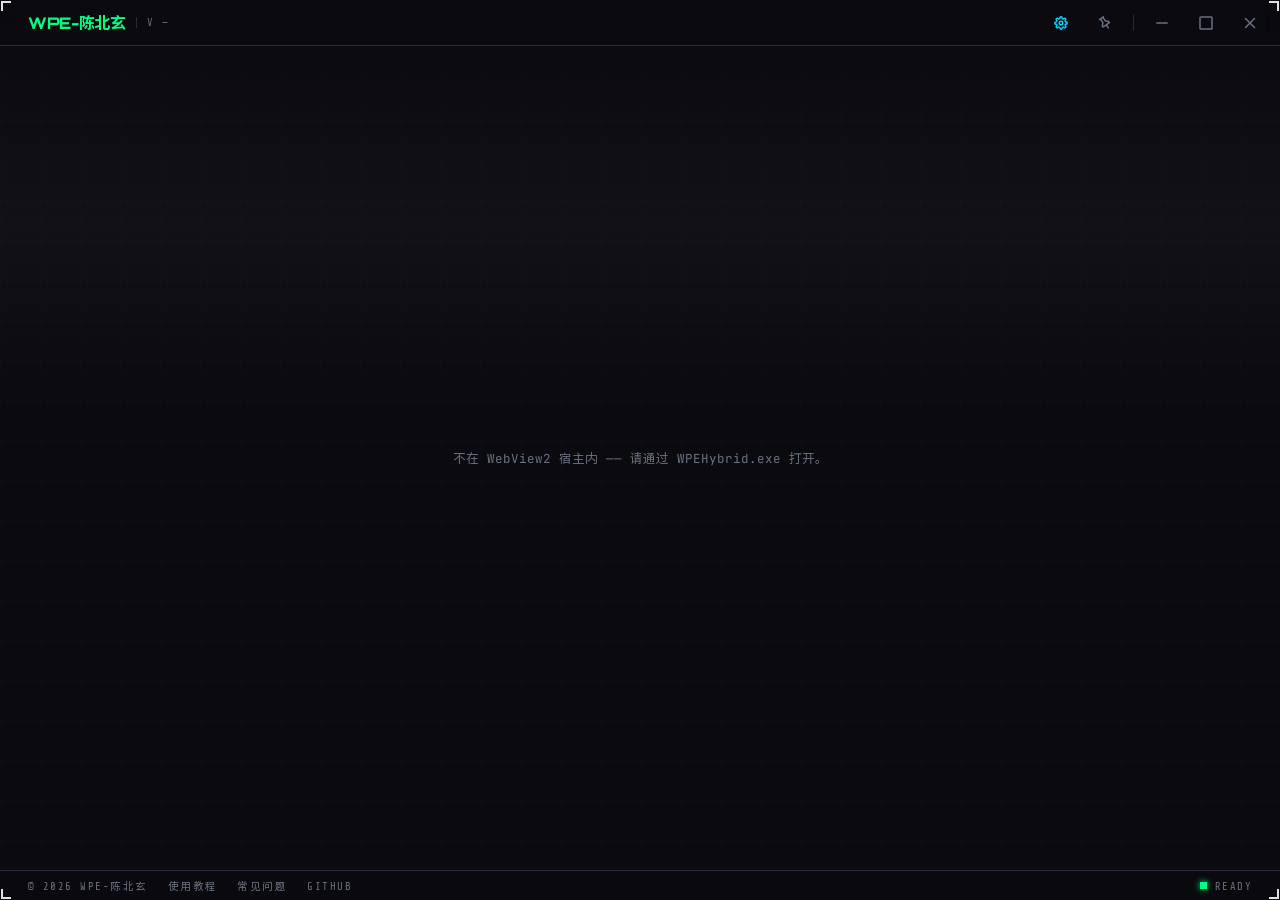
<file: wwwroot/index.html>
<!doctype html>
<html lang="zh-CN">

<head>
  <meta charset="UTF-8" />
  <meta name="viewport" content="width=device-width, initial-scale=1.0" />
  <!--
    空的 data URL，用来<b>挡掉</b>浏览器对 /favicon.ico 的自动请求 ——
    页面里没有 <link rel="icon"> 时它一定会去要一次，而 wwwroot 里没有这个文件，
    控制台就固定挂着一条 ERR_FILE_NOT_FOUND。

    这里刻意不放真图标：外壳是无边框窗口，没有标签页也没有标题栏，
    favicon 一个像素都不会显示出来，放进去只是白占体积。
  -->
  <link rel="icon" href="data:," />
  <title>WPE-陈北玄</title>
  <script type="module" crossorigin src="./assets/index-DQvPSg82.js"></script>
  <link rel="stylesheet" crossorigin href="./assets/index-D17F3kjT.css">
</head>

<body>
  <div id="app"></div>
</body>

</html>
</file>
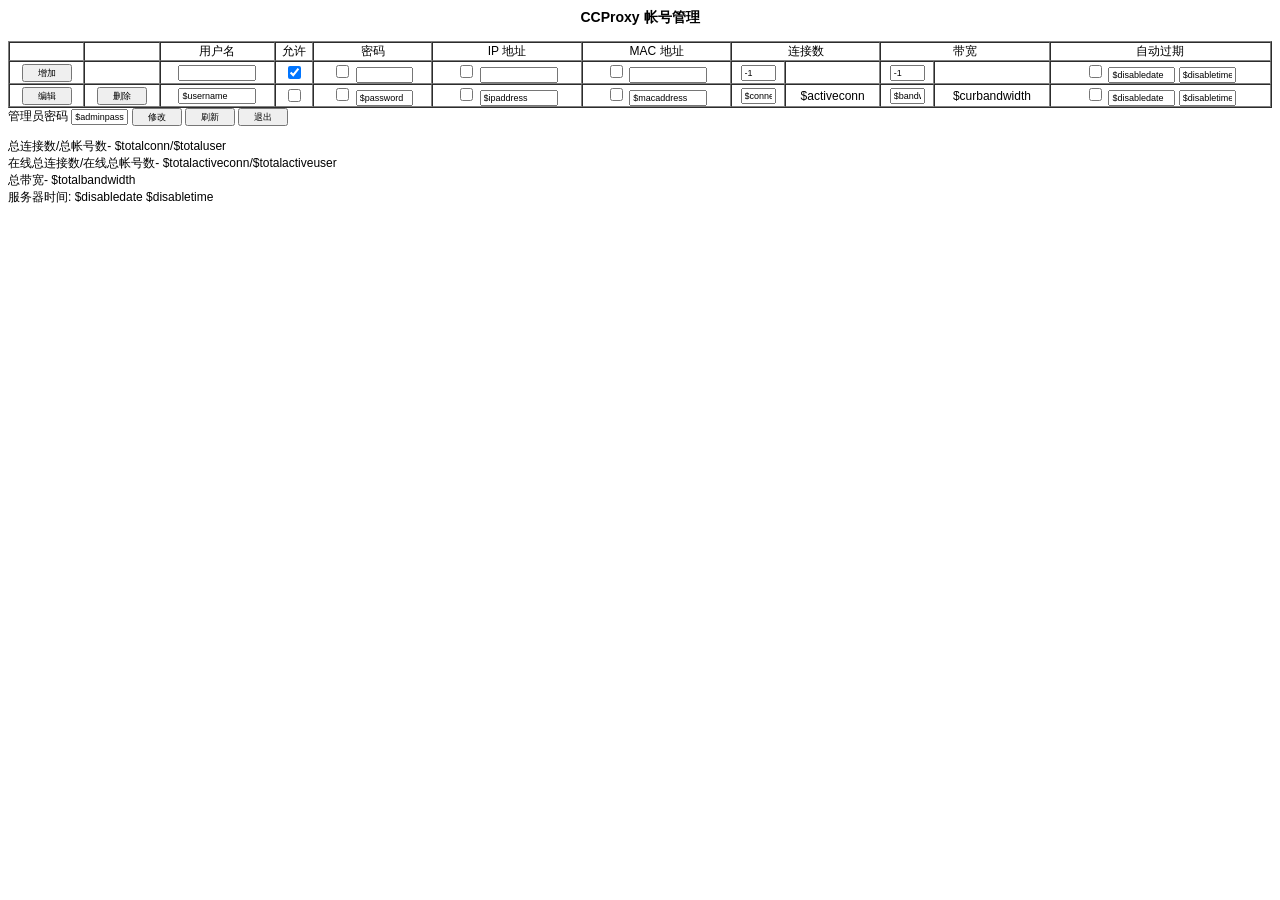
<file: remote-web/CCProxy/cn_acclistadmin.htm>
<!-- header -->
<html><head><title>CCProxy Account Manager</title>
<meta http-equiv="Content-Type" content="text/html; charset=utf-8">
<style>
body,td {font-family: "arial"; font-size: 9pt;}
.button {  font-family: "Arial", "Helvetica", "sans-serif"; font-size: 9px; font-style: _italic; height: 18px; width: 50px}
.editbox {font-family: "Arial", "Helvetica", "sans-serif"; font-size: 9px; height: 16px;}
</style></head><body>
<h3 align="center">CCProxy 帐号管理</h3>
<table width="100%" border="1" cellspacing="0" cellpadding="0" id="t$userid">
  <tr align="center"> 
    <td nowrap width="0">&nbsp; </td>
    <td nowrap width="0">&nbsp; </td>
    <td nowrap width="0">用户名</td>
    <td nowrap width="0" align="center">允许</td>
    <td nowrap width="0" align="center">密码</td>
    <td nowrap width="0" align="center">IP 地址</td>
    <td nowrap width="0">MAC 地址</td>
    <td nowrap width="0" colspan="2">连接数</td>
    <td nowrap width="0" colspan="2">带宽</td>
    <td nowrap width="0">自动过期</td>
  </tr>
  <form name="form" method="post" action="account">
    <tr align="center"> 
      <td nowrap width="0"> 
        <input type="submit" name="add" value="增加" class="button">
      </td>
      <td nowrap width="0">&nbsp;</td>
      <td nowrap width="0"> 
        <input type="text" name="username" size="12" value="" class="editbox">
      </td>
      <td nowrap width="0" align="center"> 
        <input type="checkbox" name="enable" value="1" checked>
      </td>
      <td nowrap width="0" align="center"> 
        <input type="checkbox" name="usepassword" value="1" $checkusepassword>
        <input type="text" name="password" size="8" value="" class="editbox">
      </td>
      <td nowrap width="0" align="center"> 
        <input type="checkbox" name="useipaddress" value="1" $checkuseipaddress>
        <input type="text" name="ipaddress" size="12" value="" class="editbox">
      </td>
      <td nowrap width="0"> 
        <input type="checkbox" name="usemacaddress" value="1" $checkusemacaddress>
        <input type="text" name="macaddress" size="12" value="" class="editbox">
      </td>
      <td nowrap width="0"> 
        <input type="text" name="connection" size="4" value="-1" class="editbox">
      </td>
      <td nowrap width="0">&nbsp;</td>
      <td nowrap width="0"> 
        <input type="text" name="bandwidth" size="4" value="-1" class="editbox">
      </td>
      <td nowrap width="0">&nbsp;</td>
      <td nowrap width="0"> 
        <input type="checkbox" name="autodisable" value="1" $checkautodisable>
        <input type="text" name="disabledate" size="10" value="$disabledate" class="editbox">
        <input type="text" name="disabletime" size="8" value="$disabletime" class="editbox">
      </td>
    </tr>
  </form>
  <!-- body -->
  <form name="form" method="post" action="account">
    <input type=hidden name="userid" value="$username">
    <tr align="center"> 
      <td nowrap width="0"> 
        <input type="submit" name="edit" value="编辑" class="button">
      </td>
      <td nowrap width="0"> 
        <input type="submit" name="delete" value="删除" class="button">
      </td>
      <td nowrap width="0"> 
        <input type="text" name="username" size="12" value="$username" class="editbox">
      </td>
      <td nowrap width="0" align="center"> 
        <input type="checkbox" name="enable" value="1" $checkenable>
      </td>
      <td nowrap width="0" align="center"> 
        <input type="checkbox" name="usepassword" value="1" $checkusepassword>
        <input type="text" name="password" size="8" value="$password" class="editbox">
      </td>
      <td nowrap width="0" align="center"> 
        <input type="checkbox" name="useipaddress" value="1" $checkuseipaddress>
        <input type="text" name="ipaddress" size="12" value="$ipaddress" class="editbox">
      </td>
      <td nowrap width="0"> 
        <input type="checkbox" name="usemacaddress" value="1" $checkusemacaddress>
        <input type="text" name="macaddress" size="12" value="$macaddress" class="editbox">
      </td>
      <td nowrap width="0"> 
        <input type="text" name="connection" size="4" value="$connection" class="editbox">
        </td>
      <td nowrap width="0">$activeconn</td>
      <td nowrap width="0"> 
        <input type="text" name="bandwidth" size="4" value="$bandwidth" class="editbox">
      </td>
      <td nowrap width="0">$curbandwidth </td>
      <td nowrap width="0"> 
        <input type="checkbox" name="autodisable" value="1" $checkautodisable>
        <input type="text" name="disabledate" size="10" value="$disabledate" class="editbox">
        <input type="text" name="disabletime" size="8" value="$disabletime" class="editbox">
      </td>
    </tr>
  </form>
  <!-- tail -->
</table>
<form name="form" method="post" action="account">
  <table width="100%" border="0" cellspacing="0" cellpadding="0">
    <tr> 
      <td nowrap> 管理员密码
<input type="text" name="adminpassword" size="8" value="$adminpassword" class="editbox">
        <input type="submit" name="changeadminpassword" value="修改" class="button">
        <input type="submit" name="refresh" value="刷新" class="button">
        <input type="submit" name="logout" value="退出" class="button">
      </td>
    </tr>
  </table>
</form>
<p>总连接数/总帐号数- $totalconn/$totaluser<br>
  在线总连接数/在线总帐号数- $totalactiveconn/$totalactiveuser<br>
  总带宽- $totalbandwidth<br>
  服务器时间: $disabledate $disabletime</p>
</body>
</html>
</file>
<file: wwwroot/assets/index-D17F3kjT.css>
html,body{width:100%;height:100%}input::-ms-clear,input::-ms-reveal{display:none}*,*:before,*:after{box-sizing:border-box}html{font-family:sans-serif;line-height:1.15;-webkit-text-size-adjust:100%;-ms-text-size-adjust:100%;-ms-overflow-style:scrollbar;-webkit-tap-highlight-color:rgba(0,0,0,0)}@-ms-viewport{width:device-width}body{margin:0}[tabindex="-1"]:focus{outline:none}hr{box-sizing:content-box;height:0;overflow:visible}h1,h2,h3,h4,h5,h6{margin-top:0;margin-bottom:.5em;font-weight:500}p{margin-top:0;margin-bottom:1em}abbr[title],abbr[data-original-title]{-webkit-text-decoration:underline dotted;text-decoration:underline;text-decoration:underline dotted;border-bottom:0;cursor:help}address{margin-bottom:1em;font-style:normal;line-height:inherit}input[type=text],input[type=password],input[type=number],textarea{-webkit-appearance:none}ol,ul,dl{margin-top:0;margin-bottom:1em}ol ol,ul ul,ol ul,ul ol{margin-bottom:0}dt{font-weight:500}dd{margin-bottom:.5em;margin-left:0}blockquote{margin:0 0 1em}dfn{font-style:italic}b,strong{font-weight:bolder}small{font-size:80%}sub,sup{position:relative;font-size:75%;line-height:0;vertical-align:baseline}sub{bottom:-.25em}sup{top:-.5em}pre,code,kbd,samp{font-size:1em;font-family:SFMono-Regular,Consolas,Liberation Mono,Menlo,Courier,monospace}pre{margin-top:0;margin-bottom:1em;overflow:auto}figure{margin:0 0 1em}img{vertical-align:middle;border-style:none}a,area,button,[role=button],input:not([type=range]),label,select,summary,textarea{touch-action:manipulation}table{border-collapse:collapse}caption{padding-top:.75em;padding-bottom:.3em;text-align:left;caption-side:bottom}input,button,select,optgroup,textarea{margin:0;color:inherit;font-size:inherit;font-family:inherit;line-height:inherit}button,input{overflow:visible}button,select{text-transform:none}button,html [type=button],[type=reset],[type=submit]{-webkit-appearance:button}button::-moz-focus-inner,[type=button]::-moz-focus-inner,[type=reset]::-moz-focus-inner,[type=submit]::-moz-focus-inner{padding:0;border-style:none}input[type=radio],input[type=checkbox]{box-sizing:border-box;padding:0}input[type=date],input[type=time],input[type=datetime-local],input[type=month]{-webkit-appearance:listbox}textarea{overflow:auto;resize:vertical}fieldset{min-width:0;margin:0;padding:0;border:0}legend{display:block;width:100%;max-width:100%;margin-bottom:.5em;padding:0;color:inherit;font-size:1.5em;line-height:inherit;white-space:normal}progress{vertical-align:baseline}[type=number]::-webkit-inner-spin-button,[type=number]::-webkit-outer-spin-button{height:auto}[type=search]{outline-offset:-2px;-webkit-appearance:none}[type=search]::-webkit-search-cancel-button,[type=search]::-webkit-search-decoration{-webkit-appearance:none}::-webkit-file-upload-button{font:inherit;-webkit-appearance:button}output{display:inline-block}summary{display:list-item}template{display:none}[hidden]{display:none!important}mark{padding:.2em;background-color:#feffe6}.start[data-v-78fe03d7]{--hd: var(--green);--hd-rgb: var(--green-rgb);--hd-glow: 40%;--hd-gap: 16px;--hd-sub: 14px;--g-rack: 34px;--g-term: 26px;--slot: 10px;--cd-py: 16px;--cd-ry: 12px;--term-py: 12px;--inst-h: 40px;--ttl-size: clamp(32px, 3.6vw, 46px);position:relative;z-index:10;flex:1;min-height:0;display:flex;flex-direction:column;justify-content:safe center;padding:0 56px;overflow:auto}@media(max-height:690px){.start[data-v-78fe03d7]{--hd-gap: 12px;--hd-sub: 11px;--g-rack: 26px;--g-term: 21px;--slot: 9px;--cd-py: 14px;--cd-ry: 10px;--term-py: 10px;--inst-h: 38px;--ttl-size: clamp(30px, 3.4vw, 42px)}}@media(max-height:590px){.start[data-v-78fe03d7]{--hd-gap: 6px;--hd-sub: 7px;--g-rack: 14px;--g-term: 12px;--slot: 7px;--cd-py: 10px;--cd-ry: 7px;--term-py: 7px;--inst-h: 34px;--ttl-size: clamp(24px, 2.8vw, 32px)}}.glitch[data-v-78fe03d7]{text-transform:uppercase;letter-spacing:-.02em;line-height:1;position:relative;display:inline-block}.glitch[data-v-78fe03d7]:before,.glitch[data-v-78fe03d7]:after{content:attr(data-text);position:absolute;top:0;right:0;bottom:0;left:0;background:var(--black);overflow:hidden;opacity:.75;mix-blend-mode:screen}.glitch[data-v-78fe03d7]:before{color:var(--magenta);animation:g1-78fe03d7 2.4s infinite steps(2) alternate-reverse}.glitch[data-v-78fe03d7]:after{color:var(--cyan);animation:g2-78fe03d7 3.2s infinite steps(2) alternate-reverse}:root[data-theme=light] .glitch[data-v-78fe03d7]:before,:root[data-theme=light] .glitch[data-v-78fe03d7]:after{mix-blend-mode:multiply;opacity:.45}@keyframes g1-78fe03d7{0%{clip-path:inset(20% 0 60% 0);transform:translate(-2px)}to{clip-path:inset(65% 0 8% 0);transform:translate(2px)}}@keyframes g2-78fe03d7{0%{clip-path:inset(70% 0 10% 0);transform:translate(2px)}to{clip-path:inset(15% 0 70% 0);transform:translate(-2px)}}.rack[data-v-78fe03d7]{margin:var(--g-rack) 0 0;padding:var(--slot);border:1px solid var(--border)}.cards[data-v-78fe03d7]{display:grid;grid-template-columns:1fr 1fr;gap:var(--slot)}.cd[data-v-78fe03d7]{position:relative;overflow:hidden;background:var(--card);border:1px solid var(--border);padding:var(--cd-py) 16px calc(var(--cd-py) - 2px);cursor:pointer;transition:background .15s,border-color .15s}.cd[data-v-78fe03d7]:hover{background:var(--panel);border-color:var(--green)}.cd.cy[data-v-78fe03d7]:hover{border-color:var(--cyan)}.cd[data-v-78fe03d7]:focus-visible{outline-offset:-2px}.cd.cy[data-v-78fe03d7]:focus-visible{outline-color:var(--cyan)}.rail[data-v-78fe03d7]{position:absolute;top:0;left:0;right:0;height:3px;background:linear-gradient(90deg,var(--green) 0 34%,rgb(var(--green-rgb) / 14%) 34%);transition:background .15s}.cd.cy .rail[data-v-78fe03d7]{background:linear-gradient(90deg,var(--cyan) 0 34%,rgb(var(--cyan-rgb) / 14%) 34%)}.cd:hover .rail[data-v-78fe03d7],.cd:focus-visible .rail[data-v-78fe03d7]{background:var(--green)}.cd.cy:hover .rail[data-v-78fe03d7],.cd.cy:focus-visible .rail[data-v-78fe03d7]{background:var(--cyan)}.wm[data-v-78fe03d7]{position:absolute;right:12px;top:50%;transform:translateY(-50%);font-family:var(--orbit);font-weight:900;font-size:62px;line-height:1;letter-spacing:-.04em;color:rgb(var(--green-rgb) / 8%);pointer-events:none;-webkit-user-select:none;user-select:none}.cd.cy .wm[data-v-78fe03d7]{color:rgb(var(--cyan-rgb) / 8%)}.hd[data-v-78fe03d7]{position:relative;display:flex;align-items:center;justify-content:space-between;gap:10px;margin-bottom:var(--cd-ry)}.cd .num[data-v-78fe03d7]{position:relative;top:.4px;font-family:var(--share);font-size:var(--fs-caption);letter-spacing:.18em;color:var(--muted)}.st[data-v-78fe03d7]{display:flex;align-items:center;gap:6px;font-family:var(--share);font-size:var(--fs-caption);letter-spacing:.18em;color:var(--green);white-space:nowrap}.cd.cy .st[data-v-78fe03d7]{color:var(--cyan)}.dot[data-v-78fe03d7]{width:6px;height:6px;border-radius:50%;background:currentColor;box-shadow:0 0 6px currentColor}.cd .t[data-v-78fe03d7]{position:relative;display:flex;align-items:center;gap:11px;margin-bottom:var(--cd-ry)}.well[data-v-78fe03d7]{position:relative;flex:none;width:38px;height:38px;display:flex;align-items:center;justify-content:center;border:1px solid var(--border);background:rgb(var(--inset-rgb) / 30%);color:var(--green)}.cd.cy .well[data-v-78fe03d7]{color:var(--cyan)}.well[data-v-78fe03d7]:before,.well[data-v-78fe03d7]:after{content:"";position:absolute;width:5px;height:5px;border:0 solid currentColor}.well[data-v-78fe03d7]:before{left:-1px;top:-1px;border-left-width:1px;border-top-width:1px}.well[data-v-78fe03d7]:after{right:-1px;bottom:-1px;border-right-width:1px;border-bottom-width:1px}.tx[data-v-78fe03d7]{min-width:0;padding-bottom:2px}.en[data-v-78fe03d7]{display:block;font-family:var(--orbit);font-weight:400;font-size:var(--fs-title);text-transform:uppercase;letter-spacing:.07em;color:var(--green)}.cd.cy .en[data-v-78fe03d7]{color:var(--cyan)}.zh[data-v-78fe03d7]{display:block;margin-top:1.1px;font-size:var(--fs-lead);font-style:normal;color:var(--gray)}.cd p[data-v-78fe03d7]{position:relative;margin:0 0 var(--cd-ry);font-size:var(--fs-lead);line-height:1.55;color:var(--muted)}.foot[data-v-78fe03d7]{position:relative;display:flex;align-items:center;gap:10px}.cd .last[data-v-78fe03d7]{flex:1;min-width:0;display:flex;align-items:center;justify-content:space-between;gap:10px;padding:6px 10px;background:rgb(var(--inset-rgb) / 30%);border:1px solid var(--border)}.cd .last .k[data-v-78fe03d7]{flex:none;position:relative;top:.4px;font-family:var(--share);font-size:var(--fs-caption);letter-spacing:.14em;text-transform:uppercase;color:var(--dim)}.cd .last b[data-v-78fe03d7]{min-width:0;overflow:hidden;text-overflow:ellipsis;white-space:nowrap;font-family:var(--mono);font-size:var(--fs-small);font-weight:400;color:var(--cyan)}.cd .ar[data-v-78fe03d7]{flex:none;color:var(--dim);transition:color .15s}.cd:hover .ar[data-v-78fe03d7],.cd:focus-visible .ar[data-v-78fe03d7]{color:var(--green)}.cd.cy:hover .ar[data-v-78fe03d7],.cd.cy:focus-visible .ar[data-v-78fe03d7]{color:var(--cyan)}.inst[data-v-78fe03d7]{display:flex;align-items:center;gap:10px;width:100%;margin-top:var(--slot);padding:0 16px 0 18px;height:var(--inst-h);border:1px solid var(--border);background:var(--card);color:var(--muted);font-family:inherit;font-size:var(--fs-lead);text-align:left;cursor:pointer;transition:.15s}.inst[data-v-78fe03d7]:hover{background:var(--panel);border-color:var(--magenta)}.inst:hover .nm[data-v-78fe03d7],.inst:hover .ar[data-v-78fe03d7]{color:var(--magenta)}.inst[data-v-78fe03d7]:focus-visible{outline:1px solid var(--magenta);outline-offset:-2px}.inst:focus-visible .nm[data-v-78fe03d7],.inst:focus-visible .ar[data-v-78fe03d7]{color:var(--magenta)}.inst .ico[data-v-78fe03d7]{width:15px;height:15px;color:var(--magenta);flex:none}.inst .nm[data-v-78fe03d7]{color:var(--gray);flex:none;transition:.15s}.inst .ds[data-v-78fe03d7]{flex:1;min-width:0;overflow:hidden;text-overflow:ellipsis;white-space:nowrap;color:var(--dim4);font-size:var(--fs-body)}.inst .cur[data-v-78fe03d7]{flex:none;font-family:var(--mono);font-size:var(--fs-body);color:var(--magenta)}.inst .ar[data-v-78fe03d7]{flex:none;color:var(--dim);transition:.15s}.term[data-v-78fe03d7]{margin:var(--g-term) 0 0}.side[data-v-50e06cf6]{border-right:1px solid var(--border);background:rgb(var(--chrome-rgb) / 55%);padding:14px 0 12px;overflow-y:auto}.sb-cap[data-v-50e06cf6]{font-family:var(--share);font-size:var(--fs-caption);letter-spacing:.26em;text-transform:uppercase;color:var(--dim);padding:0 18px;margin:16px 0 7px}.sb-cap[data-v-50e06cf6]:first-child{margin-top:0}.sb-item[data-v-50e06cf6]{display:flex;align-items:center;gap:10px;padding:7px 18px;color:var(--muted);font-size:var(--fs-body);cursor:pointer;border-left:2px solid transparent;transition:color .12s,background .12s}.sb-item .ico[data-v-50e06cf6]{width:15px;height:15px}.sb-item .t[data-v-50e06cf6]{flex:1;min-width:0;overflow:hidden;text-overflow:ellipsis;white-space:nowrap}.sb-item .n[data-v-50e06cf6]{position:relative;top:1px;font-family:var(--share);font-size:var(--fs-caption);color:var(--dim)}.sb-item[data-v-50e06cf6]:hover{color:var(--gray);background:rgb(var(--tint-rgb) / 3%)}.sb-item.on[data-v-50e06cf6]{color:var(--cyan);border-left-color:var(--cyan);background:linear-gradient(90deg,rgb(var(--cyan-rgb) / 10%),transparent 70%)}.sb-item.on .n[data-v-50e06cf6]{color:var(--cyan)}.sb-item[data-v-50e06cf6]:focus-visible{outline-offset:-2px}.pl[data-v-00762c48]{position:relative;height:100%;min-height:0;border:1px solid var(--wpe-line);overflow:hidden;background:var(--wpe-panel)}.pl-scroll[data-v-00762c48]{height:100%;overflow:auto;overflow-anchor:none}.pl-head[data-v-00762c48]{position:sticky;top:0;z-index:2;display:flex;align-items:center;height:var(--th-h);background:var(--wpe-head);border-bottom:1px solid var(--wpe-line)}.pl-head .pl-cell[data-v-00762c48]{padding-top:4px;font-family:var(--share);font-size:var(--th-size);letter-spacing:.14em;text-transform:uppercase;color:var(--th-fg)}.pl-spacer[data-v-00762c48]{position:relative}.pl-win[data-v-00762c48]{position:absolute;top:0;left:0;will-change:transform}.pl-row[data-v-00762c48]{display:flex;height:24px;line-height:24px;cursor:default;border-bottom:1px solid var(--wpe-rowline)}.pl-cell.c-dim[data-v-00762c48]{color:var(--dim)}.pl-cell.c-meta[data-v-00762c48]{color:var(--muted)}.pl-cell.c-local[data-v-00762c48]{color:var(--dim3)}.pl-cell.c-local-dim[data-v-00762c48]{color:#64748b}.pl-cell.c-remote[data-v-00762c48]{color:var(--cyan)}.pl-cell.c-remote-dim[data-v-00762c48]{color:var(--remote2)}.pl-cell.c-domain[data-v-00762c48]{color:var(--bright)}.pl-cell.c-req[data-v-00762c48]{color:var(--amber)}.pl-cell.c-resp[data-v-00762c48]{color:var(--acc-violet)}.pl-resize[data-v-00762c48]{position:absolute;top:0;right:-3px;width:7px;height:100%;cursor:col-resize;z-index:3}.pl-resize[data-v-00762c48]:hover:after{content:"";position:absolute;top:4px;bottom:4px;left:3px;width:1px;background:var(--cyan);box-shadow:0 0 4px var(--cyan)}.flag[data-v-00762c48]{width:16px;height:16px;object-fit:contain;margin-right:6px;vertical-align:-4px;flex:none}.pl-row.hit .pl-cell[data-v-00762c48]{color:inherit}.pl-cell.c-data[data-v-00762c48]{color:var(--acc-data);text-shadow:0 0 6px rgb(var(--green-rgb) / 22%)}.pl-row[data-v-00762c48]:hover{box-shadow:inset 0 0 0 999px rgb(var(--tint-rgb) / 4%)}.pl-row.pick[data-v-00762c48]{box-shadow:inset 2px 0 0 var(--cyan),inset 0 0 0 999px rgb(var(--cyan-rgb) / 6%)}.pl-row.pick[data-v-00762c48]:hover{box-shadow:inset 2px 0 0 var(--cyan),inset 0 0 0 999px rgb(var(--cyan-rgb) / 10%)}.pl-row.sel[data-v-00762c48],.pl-row.sel[data-v-00762c48]:hover{box-shadow:inset 2px 0 0 var(--cyan),inset 0 0 0 999px rgb(var(--cyan-rgb) / 13%)}.pl-cell[data-v-00762c48]{position:relative;flex:none;padding:0 8px;overflow:hidden;white-space:nowrap;text-overflow:ellipsis;font-family:Consolas,Cascadia Mono,monospace;font-size:var(--fs-dense)}.pl-paused[data-v-00762c48]{position:absolute;left:50%;bottom:16px;transform:translate(-50%);width:34px;height:34px;display:flex;align-items:center;justify-content:center;padding:0;border-radius:50%;background:rgb(var(--chrome-rgb) / 92%);-webkit-backdrop-filter:blur(6px);backdrop-filter:blur(6px);border:1px solid rgb(var(--amber-rgb) / 45%);color:var(--amber);cursor:pointer;box-shadow:0 4px 16px rgb(var(--shadow-rgb) / 45%);transition:.15s}.pl-paused[data-v-00762c48]:hover{background:rgb(var(--amber-rgb) / 16%);box-shadow:0 0 16px rgb(var(--amber-rgb) / 28%);transform:translate(-50%) translateY(-1px)}.pl-paused[data-v-00762c48]:focus-visible{outline-offset:3px;outline-color:var(--amber)}.pl-paused .ico[data-v-00762c48]{width:17px;height:17px;stroke:currentColor;stroke-width:2.2;fill:none;stroke-linecap:round;stroke-linejoin:round}.cm-mask[data-v-5a4fc45d]{position:fixed;top:0;right:0;bottom:0;left:0;z-index:1500}.cm[data-v-5a4fc45d]{position:fixed;min-width:148px;padding:4px 0;background:var(--panel);border:1px solid var(--border);box-shadow:0 6px 22px rgb(var(--shadow-rgb) / 55%)}.mk[data-v-5a4fc45d]{position:absolute;width:6px;height:6px;border:1px solid var(--cyan);opacity:.7}.mk.tl[data-v-5a4fc45d]{top:-1px;left:-1px;border-right:0;border-bottom:0}.mk.br[data-v-5a4fc45d]{right:-1px;bottom:-1px;border-left:0;border-top:0}.cm-it[data-v-5a4fc45d]{position:relative;display:flex;align-items:center;gap:8px;width:100%;padding:5px 12px;background:transparent;border:0;color:var(--gray);font-size:var(--menu-size);text-align:left;cursor:pointer;white-space:nowrap}.cm-it[data-v-5a4fc45d]:hover:not(:disabled),.cm-it.on[data-v-5a4fc45d]{background:rgb(var(--cyan-rgb) / 10%);color:var(--cyan)}.cm-it.danger[data-v-5a4fc45d]:hover:not(:disabled){background:rgb(var(--danger-rgb) / 12%);color:var(--danger)}.cm-it.off[data-v-5a4fc45d]{opacity:.35;cursor:default}.cm-it[data-v-5a4fc45d]:focus-visible{outline-offset:-2px}.cm-it .ico[data-v-5a4fc45d]{width:14px;height:14px;flex:none;fill:none;stroke:currentColor;stroke-width:1.6}.cm-it .tx[data-v-5a4fc45d]{flex:1}.cm-it .arr[data-v-5a4fc45d]{width:12px;height:12px;flex:none;fill:none;stroke:currentColor;stroke-width:1.8}.cm-div[data-v-5a4fc45d]{height:1px;margin:4px 0;background:var(--border)}.cm.sub[data-v-5a4fc45d]{position:absolute;left:100%;top:-5px;display:block}.cm.sub.left[data-v-5a4fc45d]{left:auto;right:100%}.hexview[data-v-94f753b8]{flex:1;min-height:0;display:flex;flex-direction:column;overflow:hidden;outline:none;cursor:default}.hexview:not(.ro) .spacer[data-v-94f753b8]{cursor:text}.hexview[data-v-94f753b8]:focus-visible{outline:none}.hx-scroll[data-v-94f753b8]{flex:1;min-height:0;overflow:auto;overflow-anchor:none;position:relative;padding:0 12px 10px;font-family:Consolas,Cascadia Mono,monospace;font-size:var(--fs-dense);line-height:1.5}.hx-head[data-v-94f753b8]{position:sticky;top:0;z-index:1;width:max-content;min-width:100%;padding:8px 0 1px;background:var(--hexview-bg, var(--card));white-space:pre;color:var(--muted)}.spacer[data-v-94f753b8]{position:relative}.win[data-v-94f753b8]{position:absolute;top:0;left:0;right:0;will-change:transform}.hrow[data-v-94f753b8]{display:flex;height:18px;white-space:pre;color:var(--gray)}.off[data-v-94f753b8]{flex:none;width:10ch;color:var(--muted)}.hexs[data-v-94f753b8],.ascs[data-v-94f753b8]{flex:none;display:flex}.ascs[data-v-94f753b8]{margin-left:1ch}.pad[data-v-94f753b8]{flex:none}.b[data-v-94f753b8]{display:inline-block;width:3ch}.c[data-v-94f753b8]{display:inline-block;width:1ch}.b.d[data-v-94f753b8],.c.d[data-v-94f753b8]{color:var(--gray);background:rgb(var(--amber-rgb) / 12%)}.b.sel[data-v-94f753b8],.c.sel[data-v-94f753b8]{background:rgb(var(--cyan-rgb) / 18%);color:var(--gray)}.b.cur[data-v-94f753b8],.c.cur[data-v-94f753b8]{background:var(--cyan);color:var(--on-accent)}.b.cur.hi[data-v-94f753b8]{background:linear-gradient(90deg,transparent 0 1ch,var(--cyan) 1ch 2ch,transparent 2ch);color:var(--cyan)}.b.end.cur[data-v-94f753b8],.c.end.cur[data-v-94f753b8]{background:transparent;box-shadow:inset 2px 0 0 var(--cyan)}.empty[data-v-94f753b8]{position:absolute;top:0;right:0;bottom:0;left:0;display:flex;align-items:center;justify-content:center;color:var(--muted);font-family:var(--mono);font-size:var(--fs-body);pointer-events:none}.hx[data-v-09cef6c6]{display:flex;flex-direction:column;min-height:0;border:1px solid var(--wpe-line);background:var(--wpe-panel);overflow:hidden}.hx-bar[data-v-09cef6c6]{display:flex;align-items:center;gap:14px;height:var(--th-h);padding:0 12px;background:var(--wpe-head);border-bottom:1px solid var(--wpe-line);flex:none}.hx-title[data-v-09cef6c6]{padding-top:2px;font-family:var(--share);font-size:var(--th-size);letter-spacing:.14em;text-transform:uppercase;color:var(--th-fg)}.hx-meta[data-v-09cef6c6]{padding-top:2px;font-family:Consolas,monospace;font-size:var(--th-size);color:var(--wpe-fg)}.hx-text[data-v-09cef6c6]{flex:1;margin:0;padding:8px 12px;overflow-y:auto;overflow-x:hidden;font-family:Consolas,monospace;font-size:var(--fs-dense);line-height:18px;color:var(--wpe-fg);white-space:pre-wrap;overflow-wrap:anywhere;-webkit-user-select:text;user-select:text;cursor:default}.hx-tx[data-v-09cef6c6]{display:block;cursor:text}.hx-meta.dim[data-v-09cef6c6]{color:var(--wpe-muted)}.hx-meta.bad[data-v-09cef6c6]{color:#f48771}.hx-meta.slow[data-v-09cef6c6]{color:#dcdcaa}.hx-empty[data-v-09cef6c6]{flex:1}.hd[data-v-6316ebfa]{flex:none;display:flex;align-items:center;gap:12px;padding:14px 18px;border-bottom:1px solid var(--border);background:var(--panel)}.tt[data-v-6316ebfa]{flex:1;min-width:0;display:flex;align-items:baseline;gap:12px}.tt .zh[data-v-6316ebfa]{font-family:var(--orbit);font-weight:700;font-size:var(--fs-title);color:var(--gray);letter-spacing:.04em}.tt .sub[data-v-6316ebfa]{font-family:var(--share);font-size:var(--fs-caption);letter-spacing:.14em;text-transform:uppercase;color:var(--dim)}.x[data-v-6316ebfa]{display:inline-flex;align-items:center;justify-content:center;width:26px;height:26px;background:transparent;border:1px solid transparent;color:var(--muted);cursor:pointer}.x[data-v-6316ebfa]:hover{border-color:var(--danger);color:var(--danger)}.x .ico[data-v-6316ebfa]{width:15px;height:15px;stroke:currentColor;stroke-width:2;fill:none}.loading[data-v-6316ebfa]{padding:60px 0;text-align:center;color:var(--muted);font-size:var(--fs-body)}.bd[data-v-6316ebfa]{flex:1;min-height:0;display:flex;flex-direction:column;gap:8px;overflow:hidden;padding:10px 18px}.fields[data-v-6316ebfa]{flex:none;display:flex;flex-wrap:wrap;align-items:center;gap:6px 22px}.f[data-v-6316ebfa]{display:flex;align-items:center;gap:8px;min-width:0}.f .k[data-v-6316ebfa]{font-size:var(--fs-body);color:var(--muted);white-space:nowrap}.f .v[data-v-6316ebfa]{font-size:var(--fs-body);color:var(--gray)}.f .v.mono[data-v-6316ebfa]{font-family:var(--mono);font-size:var(--fs-body);color:var(--dim3)}.f .v.cyan[data-v-6316ebfa]{color:var(--cyan)}.f .v.ty[data-v-6316ebfa]{color:var(--acc-violet)}.f .warn[data-v-6316ebfa]{font-size:var(--fs-small);color:var(--amber)}.inp.num[data-v-6316ebfa]{width:92px;text-align:center}.inp.num.sm[data-v-6316ebfa]{width:76px;height:26px}.panels[data-v-6316ebfa]{flex:none;display:grid;grid-template-columns:1fr 1fr;gap:10px}.panel[data-v-6316ebfa]{display:flex;flex-direction:column;gap:7px;padding:8px 12px 9px;border:1px solid var(--border);background:rgb(var(--inset-rgb) / 20%)}.cap[data-v-6316ebfa]{font-family:var(--share);font-size:var(--th-size);letter-spacing:.14em;text-transform:uppercase;color:var(--th-fg)}.line[data-v-6316ebfa]{display:flex;align-items:center;gap:10px;min-height:26px}.line .grow[data-v-6316ebfa]{flex:1}.k2[data-v-6316ebfa]{font-size:var(--fs-body);color:var(--muted);white-space:nowrap}.tip[data-v-6316ebfa]{margin:0;font-size:var(--fs-small);color:var(--dim2);line-height:1.5}.cnts .cnt[data-v-6316ebfa]{font-size:var(--fs-label);color:var(--muted);font-family:var(--share);letter-spacing:.06em;position:relative;top:1px}.cnts .cnt b[data-v-6316ebfa]{font-family:var(--mono);font-variant-numeric:tabular-nums}.cnts .cnt.run b[data-v-6316ebfa]{color:var(--cyan)}.cnts .cnt.ok b[data-v-6316ebfa]{color:var(--green)}.cnts .cnt.bad b[data-v-6316ebfa]{color:var(--danger)}.btn[data-v-6316ebfa]{flex:none;padding:8px 13px;background:transparent;border:1px solid var(--border);color:var(--gray);font-family:var(--share);font-size:var(--btn-size);line-height:1;letter-spacing:.12em;text-transform:uppercase;cursor:pointer;white-space:nowrap}.btn[data-v-6316ebfa]:hover:not(:disabled){border-color:var(--cyan);color:var(--cyan)}.btn[data-v-6316ebfa]:disabled{opacity:.35;cursor:default}.btn.primary[data-v-6316ebfa]{border-color:rgb(var(--green-rgb) / 45%);color:var(--green)}.btn.primary[data-v-6316ebfa]:hover:not(:disabled){background:rgb(var(--green-rgb) / 10%);border-color:var(--green)}.btn.run[data-v-6316ebfa]{display:inline-flex;align-items:center;gap:7px;border-color:rgb(var(--green-rgb) / 45%);color:var(--green)}.btn.run .ico[data-v-6316ebfa]{width:11px;height:11px;margin:-1px 0;flex:none}.btn.run.on[data-v-6316ebfa]{border-color:rgb(var(--danger-rgb) / 30%);color:var(--danger)}.btn.run.on .ico[data-v-6316ebfa]{animation:pulse-6316ebfa 1.1s ease-in-out infinite}.btn.run[data-v-6316ebfa]:hover:not(:disabled){background:rgb(var(--green-rgb) / 10%);border-color:var(--green);color:var(--green)}.btn.run.on[data-v-6316ebfa]:hover:not(:disabled){background:rgb(var(--danger-rgb) / 12%);border-color:var(--danger);color:var(--danger)}@keyframes pulse-6316ebfa{50%{opacity:.25}}@media(prefers-reduced-motion:reduce){.btn.run.on .ico[data-v-6316ebfa]{animation:none}}.hexed[data-v-6316ebfa]{flex:1;min-height:0;display:flex;flex-direction:column;border:1px solid var(--border);background:var(--card);--hexview-bg: var(--card);overflow:hidden}.hx-bar[data-v-6316ebfa]{flex:none;display:flex;align-items:center;gap:14px;height:var(--th-h);padding:0 12px;background:var(--panel);border-bottom:1px solid var(--border);white-space:nowrap;overflow:hidden}.hx-title[data-v-6316ebfa]{padding-top:2px;font-family:var(--share);font-size:var(--th-size);letter-spacing:.14em;text-transform:uppercase;color:var(--th-fg)}.hx-meta[data-v-6316ebfa]{padding-top:2px;font-family:Consolas,monospace;font-size:var(--th-size);color:var(--gray)}.hx-meta.sel[data-v-6316ebfa]{color:var(--cyan)}.hx-meta.dim[data-v-6316ebfa]{color:var(--muted)}.hx-meta.keys[data-v-6316ebfa]{overflow:hidden;text-overflow:ellipsis;min-width:0}.hx-meta.mode[data-v-6316ebfa]{flex:none;padding:3.6px 7px 1.4px;border:1px solid;letter-spacing:.08em}.hx-meta.mode.ovr[data-v-6316ebfa]{border-color:rgb(var(--green-rgb) / 45%);background:rgb(var(--green-rgb) / 12%);color:var(--green)}.hx-meta.mode.ins[data-v-6316ebfa]{border-color:rgb(var(--amber-rgb) / 55%);background:rgb(var(--amber-rgb) / 16%);color:var(--amber)}.hx-bar .grow[data-v-6316ebfa]{flex:1;min-width:12px}.ft[data-v-6316ebfa]{flex:none;display:flex;align-items:center;gap:10px;padding:12px 18px;border-top:1px solid var(--border);background:var(--panel)}.ft .grow[data-v-6316ebfa]{flex:1}.err[data-v-6316ebfa]{font-size:var(--fs-small);color:var(--danger)}.dv[data-v-f4b292f3]{flex:0 1 auto;min-height:0;position:relative;overflow:hidden;border:1px solid var(--border);background:var(--sink)}.dv-ruler[data-v-f4b292f3]{position:absolute;visibility:hidden;white-space:pre;font-family:Consolas,Cascadia Mono,monospace;font-size:var(--fs-dense)}.dv-scroll[data-v-f4b292f3]{max-height:100%;overflow:auto}.dv-spacer[data-v-f4b292f3]{position:relative}.dv-win[data-v-f4b292f3]{position:absolute;top:0;left:0;right:0;will-change:transform}.dv-row[data-v-f4b292f3]{display:flex;align-items:center;height:18px;padding:0 6px;font-family:Consolas,Cascadia Mono,monospace;font-size:var(--fs-dense);line-height:18px;white-space:pre}.dv-row.mod[data-v-f4b292f3]{background:rgb(var(--amber-rgb) / 7%)}.dv-row.ins[data-v-f4b292f3]{background:rgb(var(--green-rgb) / 7%)}.dv-row.del[data-v-f4b292f3]{background:rgb(var(--danger-rgb) / 7%)}.dv-half[data-v-f4b292f3]{flex:1 1 0;min-width:0;display:flex;align-items:center}.dv-off[data-v-f4b292f3]{flex:none;width:8ch;margin-right:1ch;color:var(--dim)}.dv-hex[data-v-f4b292f3]{flex:none}.dv-ch[data-v-f4b292f3]{flex:none;margin-left:1ch}.dv-b[data-v-f4b292f3]{display:inline-block;width:3ch;color:var(--gray);font-style:normal}.dv-c[data-v-f4b292f3]{display:inline-block;width:1ch;color:var(--soft);font-style:normal}.dv-b.mod[data-v-f4b292f3],.dv-c.mod[data-v-f4b292f3]{color:var(--amber);background:rgb(var(--amber-rgb) / 16%)}.dv-b.ins[data-v-f4b292f3],.dv-c.ins[data-v-f4b292f3]{color:var(--green);background:rgb(var(--green-rgb) / 16%)}.dv-b.del[data-v-f4b292f3],.dv-c.del[data-v-f4b292f3]{color:var(--danger);background:rgb(var(--danger-rgb) / 16%)}.dv-b.gap[data-v-f4b292f3],.dv-c.gap[data-v-f4b292f3]{color:var(--dim4);background:rgb(var(--inset-rgb) / 40%)}.dv-b.dup[data-v-f4b292f3],.dv-c.dup[data-v-f4b292f3]{color:var(--cyan);background:rgb(var(--cyan-rgb) / 16%)}.dv-gut[data-v-f4b292f3]{flex:none;width:26px;height:18px;margin:0 6px;border-left:1px solid var(--border);border-right:1px solid var(--border)}.dv-gut.mod[data-v-f4b292f3]{background:rgb(var(--amber-rgb) / 30%)}.dv-gut.ins[data-v-f4b292f3]{background:rgb(var(--green-rgb) / 30%)}.dv-gut.del[data-v-f4b292f3]{background:rgb(var(--danger-rgb) / 30%)}.dv-line[data-v-f4b292f3]{flex:1;min-width:0;color:var(--gray);overflow:hidden;text-overflow:ellipsis}.dv-line.none[data-v-f4b292f3]{background:rgb(var(--inset-rgb) / 40%)}.dv-row.mod .dv-line[data-v-f4b292f3]{color:var(--amber)}.dv-row.ins .dv-line[data-v-f4b292f3]{color:var(--green)}.dv-row.del .dv-line[data-v-f4b292f3]{color:var(--danger)}.hd[data-v-f5ac3091]{flex:none;display:flex;align-items:center;gap:12px;padding:14px 18px;border-bottom:1px solid var(--border);background:var(--panel)}.tt[data-v-f5ac3091]{flex:1;min-width:0;display:flex;align-items:baseline;gap:12px}.tt .zh[data-v-f5ac3091]{font-family:var(--orbit);font-weight:700;font-size:var(--fs-title);color:var(--gray);letter-spacing:.04em}.tt .sub[data-v-f5ac3091]{font-family:var(--share);font-size:var(--fs-caption);letter-spacing:.14em;text-transform:uppercase;color:var(--dim)}.x[data-v-f5ac3091]{display:inline-flex;align-items:center;justify-content:center;width:26px;height:26px;background:transparent;border:1px solid transparent;color:var(--muted);cursor:pointer}.x[data-v-f5ac3091]:hover{border-color:var(--danger);color:var(--danger)}.x .ico[data-v-f5ac3091]{width:15px;height:15px;stroke:currentColor;stroke-width:2;fill:none}.loading[data-v-f5ac3091]{padding:60px 0;text-align:center;color:var(--muted);font-size:var(--fs-body)}.bd[data-v-f5ac3091]{flex:1;min-height:0;display:flex;flex-direction:column;gap:8px;overflow:hidden;padding:10px 18px}.info[data-v-f5ac3091]{flex:none;display:flex;align-items:center;gap:22px;font-size:var(--fs-body);color:var(--muted)}.info b[data-v-f5ac3091]{font-family:var(--mono);color:var(--cyan);font-weight:400}.info b.new[data-v-f5ac3091]{color:var(--green)}.info .grow[data-v-f5ac3091]{flex:1}.info .same[data-v-f5ac3091]{color:var(--dim2);font-size:var(--fs-small)}.cmp[data-v-f5ac3091]{flex:3;min-height:160px;display:flex;flex-direction:column;overflow:hidden}[data-v-f5ac3091] .dv{flex:1}.rh[data-v-f5ac3091]{flex:none;display:flex;align-items:center;height:var(--th-h);padding:4px 6px 0;background:var(--panel);border:1px solid var(--border);border-bottom:0}.rhh[data-v-f5ac3091]{flex:1;min-width:0;display:flex;align-items:center;overflow:hidden}.rh .rt[data-v-f5ac3091]{font-family:var(--share);font-size:var(--th-size);letter-spacing:.14em;text-transform:uppercase;color:var(--th-fg)}.rh .rm[data-v-f5ac3091]{margin-left:8px;font-family:var(--mono);font-size:var(--fs-small);color:var(--dim)}.rhg[data-v-f5ac3091]{flex:none;width:38px}.tbl[data-v-f5ac3091]{flex:2;min-height:120px;display:flex;flex-direction:column;border:1px solid var(--border);background:var(--sink)}.cap[data-v-f5ac3091]{flex:none;display:flex;align-items:center;gap:14px;height:var(--th-h);padding:4px 12px 0;background:var(--panel);border-bottom:1px solid var(--border);font-family:var(--share);font-size:var(--th-size);letter-spacing:.14em;text-transform:uppercase;color:var(--th-fg);white-space:nowrap;overflow:hidden}.cap b[data-v-f5ac3091]{font-family:var(--mono);color:var(--cyan);font-weight:400}.cap .warn[data-v-f5ac3091]{color:var(--amber);letter-spacing:.02em;text-transform:none}.cap .dim[data-v-f5ac3091]{color:var(--dim);letter-spacing:.02em;text-transform:none;overflow:hidden;text-overflow:ellipsis}.tbody[data-v-f5ac3091]{flex:1;min-height:0;overflow:auto}.head[data-v-f5ac3091],.row2[data-v-f5ac3091]{display:grid;grid-template-columns:44px 150px 60px 116px minmax(120px,1fr) minmax(120px,1fr);align-items:center;gap:8px;padding:0 14px;font-size:var(--fs-body)}.row2[data-v-f5ac3091]{height:30px;border-bottom:1px solid rgb(var(--border-rgb) / 45%);color:var(--soft);cursor:pointer}.row2[data-v-f5ac3091]:hover{background:rgb(var(--tint-rgb) / 4%)}.row2.sel[data-v-f5ac3091]{background:rgb(var(--cyan-rgb) / 6%);box-shadow:inset 2px 0 0 var(--cyan)}.row2>span[data-v-f5ac3091],.head>span[data-v-f5ac3091]{overflow:hidden;text-overflow:ellipsis;white-space:nowrap}.head>span[data-v-f5ac3091],.row2>span[data-v-f5ac3091]{text-align:center}.head>span.hx[data-v-f5ac3091],.row2>span.hx[data-v-f5ac3091]{text-align:left}.head>span.kind[data-v-f5ac3091],.row2>span.kind[data-v-f5ac3091]{display:flex;align-items:center;justify-content:center}.no[data-v-f5ac3091]{color:var(--dim);font-variant-numeric:tabular-nums}.pos[data-v-f5ac3091]{font-family:var(--mono);color:var(--cyan)}.pos i[data-v-f5ac3091]{font-style:normal;color:var(--dim)}.cnt[data-v-f5ac3091]{font-family:var(--mono);color:var(--dim3)}.hx[data-v-f5ac3091]{font-family:var(--mono);font-size:var(--fs-body);color:var(--acc-green2)}.tg[data-v-f5ac3091]{padding:4px 6px;border:1px solid;font-family:var(--share);font-size:var(--fs-label);line-height:1;letter-spacing:.04em}.tg.modified[data-v-f5ac3091]{border-color:rgb(var(--amber-rgb) / 35%);color:var(--amber)}.tg.inserted[data-v-f5ac3091]{border-color:rgb(var(--green-rgb) / 35%);color:var(--green)}.tg.deleted[data-v-f5ac3091]{border-color:rgb(var(--danger-rgb) / 30%);color:var(--danger)}.empty[data-v-f5ac3091]{padding:26px 0;text-align:center;color:var(--muted);font-size:var(--fs-body)}.ft[data-v-f5ac3091]{flex:none;display:flex;align-items:center;gap:10px;padding:12px 18px;border-top:1px solid var(--border);background:var(--panel)}.ft .grow[data-v-f5ac3091]{flex:1}.err[data-v-f5ac3091]{font-size:var(--fs-small);color:var(--danger)}.btn[data-v-f5ac3091]{padding:8px 13px;background:transparent;border:1px solid var(--border);color:var(--gray);font-family:var(--share);font-size:var(--btn-size);line-height:1;letter-spacing:.12em;text-transform:uppercase;cursor:pointer}.btn.primary[data-v-f5ac3091]{border-color:rgb(var(--green-rgb) / 45%);color:var(--green)}.btn.primary[data-v-f5ac3091]:hover{background:rgb(var(--green-rgb) / 10%);border-color:var(--green)}.meta[data-v-086cd331]{flex:none;display:inline-flex;align-items:center;gap:5px;font-family:var(--share);font-size:var(--label-size);line-height:1;letter-spacing:.14em;text-transform:uppercase;color:var(--muted)}.clk[data-v-086cd331]{width:12px;height:12px;flex:none;fill:none;stroke:currentColor;stroke-width:1.8}.cs[data-v-6e4d015d]{display:inline-flex;min-width:0}.cs-btn[data-v-6e4d015d]{display:flex;align-items:center;gap:8px;width:100%;height:28px;padding:0 8px;background:rgb(var(--inset-rgb) / 30%);border:1px solid var(--border);color:var(--gray);font-family:var(--mono);font-size:var(--fs-body);text-align:left;cursor:pointer;outline:none}.cs-btn[data-v-6e4d015d]:hover:not(:disabled){border-color:var(--dim)}.cs-btn[data-v-6e4d015d]:focus-visible,.cs.open .cs-btn[data-v-6e4d015d]{border-color:var(--cyan)}.cs-btn[data-v-6e4d015d]:disabled{opacity:.45;cursor:default}.cs-label[data-v-6e4d015d]{flex:1;min-width:0;overflow:hidden;text-overflow:ellipsis;white-space:nowrap}.cs-label.ph[data-v-6e4d015d]{color:var(--muted)}.cs-chev[data-v-6e4d015d]{flex:none;width:12px;height:12px;fill:none;stroke:var(--muted);stroke-width:2;transition:transform .15s}.cs.open .cs-chev[data-v-6e4d015d]{transform:rotate(180deg);stroke:var(--cyan)}.cs-list{position:fixed;z-index:1500;background:var(--card);border:1px solid var(--border);box-shadow:0 10px 30px rgb(var(--shadow-rgb) / 55%)}.cs-scroll{max-height:240px;overflow-y:auto;padding:4px 0}.cs-list .mk{position:absolute;width:7px;height:7px;border:1px solid var(--cyan);pointer-events:none}.cs-list .mk.tl{top:-1px;left:-1px;border-right:0;border-bottom:0}.cs-list .mk.br{bottom:-1px;right:-1px;border-left:0;border-top:0}.cs-opt{display:block;width:100%;padding:5px 10px;background:transparent;border:0;color:var(--gray);font-family:var(--mono);font-size:var(--fs-body);text-align:left;white-space:nowrap;overflow:hidden;text-overflow:ellipsis;cursor:pointer}.cs-opt.hi{background:rgb(var(--cyan-rgb) / 10%)}.cs-opt.on{color:var(--cyan)}.cs-opt.dis{opacity:.4;cursor:default}.cs-empty{padding:8px 10px;color:var(--muted);font-size:var(--fs-body);text-align:center}.hd[data-v-1a17bf01]{flex:none;display:flex;align-items:center;gap:12px;padding:14px 18px;border-bottom:1px solid var(--border);background:var(--panel)}.hd .tt[data-v-1a17bf01]{flex:1;display:flex;align-items:baseline;gap:10px}.hd .zh[data-v-1a17bf01]{font-family:var(--orbit);font-weight:700;font-size:var(--fs-title);letter-spacing:.04em;color:var(--gray)}.hd .sub[data-v-1a17bf01]{font-family:var(--share);font-size:var(--fs-caption);letter-spacing:.18em;text-transform:uppercase;color:var(--dim)}.hd .x[data-v-1a17bf01]{display:inline-flex;padding:0;background:transparent;border:0;color:var(--muted);cursor:pointer}.hd .x[data-v-1a17bf01]:hover{color:var(--danger)}.hd .x .ico[data-v-1a17bf01]{width:16px;height:16px;fill:none;stroke:currentColor;stroke-width:1.8}.loading[data-v-1a17bf01]{padding:60px;text-align:center;color:var(--muted);font-size:var(--fs-body)}.bd[data-v-1a17bf01]{flex:1;min-height:0;overflow-y:auto;padding:4px 0 12px}.grp[data-v-1a17bf01]{font-family:var(--share);font-size:var(--fs-label);letter-spacing:.14em;text-transform:uppercase;color:var(--dim2);padding:0 18px;margin:12px 0 5px}.jump[data-v-1a17bf01]{display:flex;align-items:center;gap:6px}.row[data-v-1a17bf01]{display:grid;grid-template-columns:100px 1fr;align-items:center;gap:12px;padding:3px 18px;min-height:30px}.row>.k[data-v-1a17bf01]{font-size:var(--fs-body);color:var(--muted)}.row>.v[data-v-1a17bf01]{display:flex;align-items:center;gap:14px;min-width:0}.row>.v.wrap[data-v-1a17bf01]{flex-wrap:wrap;gap:8px 16px}.k2[data-v-1a17bf01]{font-size:var(--fs-body);color:var(--muted)}.tip[data-v-1a17bf01]{font-size:var(--fs-small);color:var(--dim2)}.dd[data-v-1a17bf01]{width:150px;max-width:260px}.dd.grow[data-v-1a17bf01]{flex:1;min-width:0;max-width:none}.funcs[data-v-1a17bf01]{display:grid;grid-template-columns:repeat(4,max-content);gap:7px 28px;padding:0 18px 4px}.apbar[data-v-1a17bf01]{display:flex;align-items:flex-start;gap:24px;padding:0 18px}.apcol[data-v-1a17bf01]{flex:1;min-width:0}.pgcol[data-v-1a17bf01]{flex:none}.apbar .grp[data-v-1a17bf01]{padding:0}.pairs[data-v-1a17bf01]{display:grid;grid-template-columns:1fr 1fr;gap:7px 24px;padding-bottom:4px}.pairs.pg3[data-v-1a17bf01]{grid-template-columns:max-content max-content 92px;gap:7px 10px;align-items:center}.pair[data-v-1a17bf01]{display:grid;grid-template-columns:88px 1fr;align-items:center;gap:10px}.chk.k[data-v-1a17bf01]{justify-self:start}.chk[data-v-1a17bf01]{--chk-fill: var(--chk-on);--chk-fill-rgb: var(--chk-on-rgb);--chk-tint: 14%}.row.off>.k[data-v-1a17bf01]{opacity:.45}.inp[data-v-1a17bf01]{flex:1;min-width:0}.inp.num[data-v-1a17bf01]{flex:none;width:92px;font-variant-numeric:tabular-nums}.grid[data-v-1a17bf01]{margin:0 18px;border:1px solid var(--border);background:var(--sink);overflow-x:auto;overflow-y:hidden;overflow-anchor:none}.gspace[data-v-1a17bf01]{position:relative}.gwin[data-v-1a17bf01]{position:absolute;top:0;left:0;will-change:transform}.grow2[data-v-1a17bf01]{display:flex;height:32px}.gtitle[data-v-1a17bf01]{display:flex;align-items:center;gap:10px;margin:10px 18px 4px;font-family:var(--share);font-size:var(--fs-label);letter-spacing:.14em;color:var(--dim2)}.gtitle+.grid[data-v-1a17bf01]{margin-bottom:6px}.cell.head.zero[data-v-1a17bf01]{color:var(--cyan);background:rgb(var(--cyan-rgb) / 12%)}.cell[data-v-1a17bf01]{width:46px;flex:none;border-right:1px solid rgb(var(--border-rgb) / 60%);border-bottom:1px solid rgb(var(--border-rgb) / 60%);display:flex;align-items:center;justify-content:center}.cell.head[data-v-1a17bf01]{height:32px;background:var(--panel);font-family:var(--share);font-size:var(--fs-label);color:var(--th-fg)}.grow2.r-search[data-v-1a17bf01]{background:#ffffe0}.grow2.r-modify[data-v-1a17bf01]{background:#ff0}.hex[data-v-1a17bf01]{width:100%;height:100%;padding:0;background:transparent;border:0;color:#4169e1;font-family:var(--mono);font-size:var(--fs-body);font-weight:600;text-align:center;text-transform:uppercase;outline:none;-webkit-user-select:text;user-select:text}.hex[data-v-1a17bf01]::placeholder{color:transparent}.cell.m-ex[data-v-1a17bf01]{background:violet}.cell.m-pg[data-v-1a17bf01]{background:#8b0000}.cell.m-rd[data-v-1a17bf01]{background:#1e90ff}.cell.m-ex .hex[data-v-1a17bf01],.cell.m-rd .hex[data-v-1a17bf01]{color:#0a0a0f}.cell.m-pg .hex[data-v-1a17bf01]{color:#fff}.cell.sel[data-v-1a17bf01]{outline:2px solid var(--green);outline-offset:-2px}.legend[data-v-1a17bf01]{display:flex;align-items:center;gap:16px;padding:4px 18px 0;font-size:var(--fs-small)}.legend .jump[data-v-1a17bf01]{margin-left:auto;color:var(--muted)}.legend .lg[data-v-1a17bf01]{display:inline-flex;align-items:center;gap:6px;color:var(--muted)}.legend .lg[data-v-1a17bf01]:before{content:"";width:12px;height:12px;border:1px solid currentColor}.legend .lg.m-ex[data-v-1a17bf01]:before{background:violet;border-color:violet}.legend .lg.m-pg[data-v-1a17bf01]:before{background:#8b0000;border-color:#8b0000}.legend .lg.m-rd[data-v-1a17bf01]:before{background:#1e90ff;border-color:#1e90ff}.ft[data-v-1a17bf01]{flex:none;display:flex;align-items:center;gap:10px;padding:12px 18px;border-top:1px solid var(--border);background:var(--panel)}.ft .grow[data-v-1a17bf01]{flex:1}.ft .err[data-v-1a17bf01]{font-size:var(--fs-small);color:var(--danger)}.btn[data-v-1a17bf01]{min-width:84px;padding:10px 16px;background:transparent;border:1px solid var(--border);color:var(--gray);font-family:var(--share);font-size:var(--btn-size);line-height:1;letter-spacing:.12em;text-transform:uppercase;cursor:pointer}.btn[data-v-1a17bf01]:hover:not(:disabled){border-color:var(--cyan);color:var(--cyan)}.btn[data-v-1a17bf01]:disabled{opacity:.35;cursor:default}.btn.primary[data-v-1a17bf01]{border-color:rgb(var(--green-rgb) / 45%);color:var(--green)}.btn.primary[data-v-1a17bf01]:hover:not(:disabled){background:rgb(var(--green-rgb) / 10%);border-color:var(--green)}.hd[data-v-2338b942]{flex:none;display:flex;align-items:center;gap:12px;padding:14px 18px;border-bottom:1px solid var(--border);background:var(--panel)}.tt[data-v-2338b942]{flex:1;min-width:0;display:flex;align-items:baseline;gap:12px}.tt .zh[data-v-2338b942]{font-family:var(--orbit);font-weight:700;font-size:var(--fs-title);color:var(--gray);letter-spacing:.04em}.tt .sub[data-v-2338b942]{font-family:var(--share);font-size:var(--fs-caption);letter-spacing:.14em;text-transform:uppercase;color:var(--dim)}.x[data-v-2338b942]{display:inline-flex;align-items:center;justify-content:center;width:26px;height:26px;background:transparent;border:1px solid transparent;color:var(--muted);cursor:pointer}.x[data-v-2338b942]:hover{border-color:var(--danger);color:var(--danger)}.x .ico[data-v-2338b942]{width:15px;height:15px;stroke:currentColor;stroke-width:2;fill:none}.loading[data-v-2338b942]{padding:60px 0;text-align:center;color:var(--muted);font-size:var(--fs-body)}.bd[data-v-2338b942]{flex:1;min-height:0;display:flex;flex-direction:column;overflow:hidden;padding:10px 0 12px}.bd>.row[data-v-2338b942],.bd>.runbar[data-v-2338b942]{flex:none}.row[data-v-2338b942]{display:grid;grid-template-columns:92px 1fr;align-items:center;gap:12px;padding:3px 18px;min-height:30px}.row>.k[data-v-2338b942]{font-size:var(--fs-body);color:var(--muted)}.row>.v[data-v-2338b942]{display:flex;align-items:center;gap:12px;min-width:0}.row.off>.k[data-v-2338b942]{opacity:.45}.k2[data-v-2338b942]{font-size:var(--fs-body);color:var(--muted)}.tip[data-v-2338b942]{font-size:var(--fs-small);color:var(--dim2)}.inp[data-v-2338b942]{flex:1;min-width:0}.inp.num[data-v-2338b942]{flex:none;width:92px;text-align:center}.tg[data-v-2338b942]{flex:none;padding:4px 7px;border:1px solid;font-family:var(--share);font-size:var(--fs-label);line-height:1;letter-spacing:.04em}.tg.ok[data-v-2338b942]{border-color:rgb(var(--green-rgb) / 35%);color:var(--green)}.tg.bad[data-v-2338b942]{border-color:rgb(var(--danger-rgb) / 30%);color:var(--danger)}.runbar[data-v-2338b942]{display:flex;align-items:center;gap:10px;margin:8px 18px 6px;padding:7px 12px;border:1px solid var(--border);background:rgb(var(--inset-rgb) / 20%)}.grow[data-v-2338b942]{flex:1}.runbar .cnt[data-v-2338b942]{font-size:var(--fs-label);color:var(--muted);font-family:var(--share);letter-spacing:.06em;position:relative;top:1px}.runbar .cnt b[data-v-2338b942]{font-family:var(--mono);font-variant-numeric:tabular-nums}.runbar .cnt.run b[data-v-2338b942]{color:var(--cyan)}.runbar .cnt.ok b[data-v-2338b942]{color:var(--green)}.runbar .cnt.bad b[data-v-2338b942]{color:var(--danger)}.btn[data-v-2338b942]{flex:none;padding:8px 13px;background:transparent;border:1px solid var(--border);color:var(--gray);font-family:var(--share);font-size:var(--btn-size);line-height:1;letter-spacing:.12em;text-transform:uppercase;cursor:pointer;white-space:nowrap}.btn[data-v-2338b942]:hover:not(:disabled){border-color:var(--cyan);color:var(--cyan)}.btn[data-v-2338b942]:disabled{opacity:.35;cursor:default}.btn.primary[data-v-2338b942]{border-color:rgb(var(--green-rgb) / 45%);color:var(--green)}.btn.primary[data-v-2338b942]:hover:not(:disabled){background:rgb(var(--green-rgb) / 10%);border-color:var(--green)}.btn.danger[data-v-2338b942]{border-color:rgb(var(--danger-rgb) / 30%);color:var(--danger)}.btn.danger[data-v-2338b942]:hover:not(:disabled){background:rgb(var(--danger-rgb) / 12%);border-color:var(--danger)}.btn.run[data-v-2338b942]{display:inline-flex;align-items:center;gap:7px;border-color:rgb(var(--green-rgb) / 45%);color:var(--green)}.btn.run .ico[data-v-2338b942]{width:11px;height:11px;margin:-1px 0;flex:none}.btn.run.on[data-v-2338b942]{border-color:rgb(var(--danger-rgb) / 30%);color:var(--danger)}.btn.run[data-v-2338b942]:hover:not(:disabled){background:rgb(var(--green-rgb) / 10%);border-color:var(--green);color:var(--green)}.btn.run.on[data-v-2338b942]:hover:not(:disabled){background:rgb(var(--danger-rgb) / 12%);border-color:var(--danger);color:var(--danger)}.btn.run.on .ico[data-v-2338b942]{animation:pulse-2338b942 1.1s ease-in-out infinite}@keyframes pulse-2338b942{50%{opacity:.25}}@media(prefers-reduced-motion:reduce){.btn.run.on .ico[data-v-2338b942]{animation:none}}.tbl[data-v-2338b942]{flex:1;min-height:0;display:flex;flex-direction:column;margin:0 18px 2px;border:1px solid var(--border);background:var(--sink)}.tbody[data-v-2338b942]{flex:1;min-height:0;overflow-y:auto}.head[data-v-2338b942],.row2[data-v-2338b942]{display:grid;grid-template-columns:36px 78px 74px 142px 142px 78px minmax(160px,1fr) 96px;align-items:center;gap:8px;padding:0 14px;font-size:var(--fs-body)}.row2[data-v-2338b942]{height:30px;border-bottom:1px solid rgb(var(--border-rgb) / 45%);color:var(--soft);cursor:default}.row2[data-v-2338b942]:hover{background:rgb(var(--tint-rgb) / 4%)}.row2.sel[data-v-2338b942]{background:rgb(var(--cyan-rgb) / 6%);box-shadow:inset 2px 0 0 var(--cyan)}.row2.run[data-v-2338b942]{background:rgb(var(--green-rgb) / 12%);box-shadow:inset 2px 0 0 var(--green)}.row2>span[data-v-2338b942],.head>span[data-v-2338b942]{overflow:hidden;text-overflow:ellipsis;white-space:nowrap}.head>span[data-v-2338b942],.row2>span[data-v-2338b942]{text-align:center}.head>span.ad[data-v-2338b942],.row2>span.ad[data-v-2338b942],.head>span.dt[data-v-2338b942],.row2>span.dt[data-v-2338b942]{text-align:left}.head>span.len[data-v-2338b942],.row2>span.len[data-v-2338b942]{text-align:right}.head>span.dt[data-v-2338b942],.row2>span.dt[data-v-2338b942]{padding-left:10px}.head>span.ty[data-v-2338b942],.row2>span.ty[data-v-2338b942],.head>span.so[data-v-2338b942],.row2>span.so[data-v-2338b942],.head>span.ops[data-v-2338b942],.row2>span.ops[data-v-2338b942]{display:flex;align-items:center;justify-content:center}.no[data-v-2338b942]{color:var(--dim);font-variant-numeric:tabular-nums}.ty[data-v-2338b942]{color:var(--acc-violet)}.so[data-v-2338b942]{color:var(--muted);font-variant-numeric:tabular-nums}.ad[data-v-2338b942]{color:var(--dim3);font-family:var(--mono);font-size:var(--fs-body)}.len[data-v-2338b942]{color:var(--cyan);font-variant-numeric:tabular-nums}.dt[data-v-2338b942]{color:var(--acc-green2);font-family:var(--mono);font-size:var(--fs-body)}.ft[data-v-2338b942]{flex:none;display:flex;align-items:center;gap:10px;padding:12px 18px;border-top:1px solid var(--border);background:var(--panel)}.err[data-v-2338b942]{font-size:var(--fs-small);color:var(--danger)}.hd[data-v-7276b6a6]{flex:none;display:flex;align-items:center;gap:12px;padding:14px 18px;border-bottom:1px solid var(--border);background:var(--panel)}.tt[data-v-7276b6a6]{flex:1;min-width:0;display:flex;align-items:baseline;gap:12px}.tt .zh[data-v-7276b6a6]{font-family:var(--orbit);font-weight:700;font-size:var(--fs-title);color:var(--gray);letter-spacing:.04em}.tt .sub[data-v-7276b6a6]{font-family:var(--share);font-size:var(--fs-caption);letter-spacing:.14em;text-transform:uppercase;color:var(--dim)}.x[data-v-7276b6a6]{display:inline-flex;align-items:center;justify-content:center;width:26px;height:26px;background:transparent;border:1px solid transparent;color:var(--muted);cursor:pointer}.x[data-v-7276b6a6]:hover{border-color:var(--danger);color:var(--danger)}.x .ico[data-v-7276b6a6]{width:15px;height:15px;stroke:currentColor;stroke-width:2;fill:none}.loading[data-v-7276b6a6]{padding:60px 0;text-align:center;color:var(--muted);font-size:var(--fs-body)}.bd[data-v-7276b6a6]{flex:1;min-height:0;display:flex;flex-direction:column;overflow:hidden;padding:10px 0}.bd>.row[data-v-7276b6a6],.bd>.runbar[data-v-7276b6a6],.bd>.hint[data-v-7276b6a6]{flex:none}.row[data-v-7276b6a6]{display:grid;grid-template-columns:92px 1fr;align-items:center;gap:12px;padding:3px 18px;min-height:30px}.row>.k[data-v-7276b6a6]{font-size:var(--fs-body);color:var(--muted)}.row>.v[data-v-7276b6a6]{display:flex;align-items:center;gap:12px;min-width:0}.inp[data-v-7276b6a6]{flex:1;min-width:0}.runbar[data-v-7276b6a6]{display:flex;align-items:center;gap:10px;margin:8px 18px 6px;padding:7px 12px;border:1px solid var(--border);background:rgb(var(--inset-rgb) / 20%)}.grow[data-v-7276b6a6]{flex:1}.sep[data-v-7276b6a6]{width:1px;height:16px;background:var(--border)}.runbar .cap[data-v-7276b6a6]{font-size:var(--fs-label);color:var(--muted);font-family:var(--share);letter-spacing:.06em}.runbar .cap b[data-v-7276b6a6]{font-family:var(--mono);font-variant-numeric:tabular-nums;color:var(--cyan)}.btn[data-v-7276b6a6]{flex:none;padding:8px 13px;background:transparent;border:1px solid var(--border);color:var(--gray);font-family:var(--share);font-size:var(--btn-size);line-height:1;letter-spacing:.12em;text-transform:uppercase;cursor:pointer;white-space:nowrap}.btn[data-v-7276b6a6]:hover:not(:disabled){border-color:var(--cyan);color:var(--cyan)}.btn[data-v-7276b6a6]:disabled{opacity:.35;cursor:default}.btn.primary[data-v-7276b6a6]{border-color:rgb(var(--green-rgb) / 45%);color:var(--green)}.btn.primary[data-v-7276b6a6]:hover:not(:disabled){background:rgb(var(--green-rgb) / 10%);border-color:var(--green)}.btn.danger[data-v-7276b6a6]{border-color:rgb(var(--danger-rgb) / 30%);color:var(--danger)}.btn.danger[data-v-7276b6a6]:hover:not(:disabled){background:rgb(var(--danger-rgb) / 12%);border-color:var(--danger)}.tbl[data-v-7276b6a6]{flex:1;min-height:0;display:flex;flex-direction:column;margin:0 18px;border:1px solid var(--border);background:var(--sink)}.tbody[data-v-7276b6a6]{flex:1;min-height:0;overflow:auto;overflow-anchor:none}.spacer[data-v-7276b6a6]{position:relative}.win[data-v-7276b6a6]{position:absolute;top:0;left:0;right:0;will-change:transform}.head[data-v-7276b6a6],.row2[data-v-7276b6a6]{display:grid;grid-template-columns:48px 56px minmax(120px,1fr);align-items:center;gap:8px;padding:0 14px;font-size:var(--fs-body)}.row2[data-v-7276b6a6]{height:30px;border-bottom:1px solid rgb(var(--border-rgb) / 45%);color:var(--soft);cursor:default}.row2[data-v-7276b6a6]:hover{background:rgb(var(--tint-rgb) / 4%)}.row2.sel[data-v-7276b6a6]{background:rgb(var(--cyan-rgb) / 6%);box-shadow:inset 2px 0 0 var(--cyan)}.row2>span[data-v-7276b6a6],.head>span[data-v-7276b6a6]{overflow:hidden;text-overflow:ellipsis;white-space:nowrap}.head>span[data-v-7276b6a6],.row2>span[data-v-7276b6a6]{text-align:center}.head>span.dt[data-v-7276b6a6],.row2>span.dt[data-v-7276b6a6]{text-align:left}.head>span.len[data-v-7276b6a6],.row2>span.len[data-v-7276b6a6]{text-align:right}.head>span.dt[data-v-7276b6a6],.row2>span.dt[data-v-7276b6a6]{padding-left:10px}.no[data-v-7276b6a6]{color:var(--dim);font-variant-numeric:tabular-nums}.len[data-v-7276b6a6]{color:var(--cyan);font-variant-numeric:tabular-nums}.dt[data-v-7276b6a6]{color:var(--acc-green2);font-family:var(--mono);font-size:var(--fs-body)}.empty[data-v-7276b6a6]{padding:40px 20px;text-align:center;color:var(--muted);font-size:var(--fs-body);line-height:1.8}.hint[data-v-7276b6a6]{margin:8px 18px 0;font-size:var(--fs-small);color:var(--dim2)}.ft[data-v-7276b6a6]{flex:none;display:flex;align-items:center;gap:10px;padding:12px 18px;border-top:1px solid var(--border);background:var(--panel)}.err[data-v-7276b6a6]{font-size:var(--fs-small);color:var(--danger)}.hd[data-v-377831d3]{flex:none;display:flex;align-items:center;gap:12px;padding:14px 18px;border-bottom:1px solid var(--border);background:var(--panel)}.tt[data-v-377831d3]{flex:1;min-width:0;display:flex;align-items:baseline;gap:12px}.tt .zh[data-v-377831d3]{font-family:var(--orbit);font-weight:700;font-size:var(--fs-title);color:var(--gray);letter-spacing:.04em}.tt .sub[data-v-377831d3]{font-family:var(--share);font-size:var(--fs-caption);letter-spacing:.14em;text-transform:uppercase;color:var(--dim)}.x[data-v-377831d3]{display:inline-flex;align-items:center;justify-content:center;width:26px;height:26px;background:transparent;border:1px solid transparent;color:var(--muted);cursor:pointer}.x[data-v-377831d3]:hover{border-color:var(--danger);color:var(--danger)}.x .ico[data-v-377831d3]{width:15px;height:15px;stroke:currentColor;stroke-width:2;fill:none}.loading[data-v-377831d3]{padding:60px 0;text-align:center;color:var(--muted);font-size:var(--fs-body)}.c0[data-v-377831d3],.c6[data-v-377831d3]{--bc: var(--green);--bc-rgb: var(--green-rgb)}.c7[data-v-377831d3]{--bc: var(--cyan);--bc-rgb: var(--cyan-rgb)}.c1[data-v-377831d3]{--bc: var(--nt1);--bc-rgb: var(--nt1-rgb)}.c2[data-v-377831d3],.c3[data-v-377831d3]{--bc: var(--amber);--bc-rgb: var(--amber-rgb)}.c8[data-v-377831d3]{--bc: var(--magenta);--bc-rgb: var(--magenta-rgb)}.c4[data-v-377831d3]{--bc: var(--acc-violet);--bc-rgb: var(--violet-rgb)}.c5[data-v-377831d3]{--bc: var(--nt4);--bc-rgb: var(--nt4-rgb)}.btn[data-v-377831d3]{flex:none;padding:8.5px 13px 7.5px;background:transparent;border:1px solid var(--border);color:var(--gray);font-family:var(--share);font-size:var(--btn-size);line-height:1;letter-spacing:.12em;text-transform:uppercase;cursor:pointer;white-space:nowrap}.btn[data-v-377831d3]:hover:not(:disabled){border-color:var(--cyan);color:var(--cyan)}.btn[data-v-377831d3]:disabled{opacity:.35;cursor:default}.btn.primary[data-v-377831d3]{border-color:rgb(var(--green-rgb) / 45%);color:var(--green)}.btn.primary[data-v-377831d3]:hover:not(:disabled){background:rgb(var(--green-rgb) / 10%);border-color:var(--green)}.wbar[data-v-377831d3]{flex:none;display:flex;align-items:center;flex-wrap:wrap;gap:8px 12px;padding:10px 18px;border-bottom:1px solid var(--border);background:rgb(var(--chrome-rgb) / 22%)}.wbar .wk[data-v-377831d3]{flex:none;font-size:var(--fs-body);color:var(--muted)}.wbar .nm[data-v-377831d3]{flex:1;min-width:180px}.wbar .cnt[data-v-377831d3]{flex:none;font-size:var(--fs-label);color:var(--muted);font-family:var(--share);letter-spacing:.06em}.wbar .cnt b[data-v-377831d3]{font-family:var(--mono);font-variant-numeric:tabular-nums;color:var(--cyan)}.trail[data-v-377831d3]{flex:1;min-width:140px;display:flex;align-items:center;gap:8px}.trail .tl[data-v-377831d3]{flex:none;font-size:var(--fs-label);color:var(--muted);font-family:var(--share);letter-spacing:.06em}.trail .tv[data-v-377831d3]{flex:1;min-width:0;overflow:hidden;text-overflow:ellipsis;white-space:nowrap;font-family:var(--mono);font-size:var(--fs-body);color:var(--acc-green2)}.btn.run[data-v-377831d3]{flex:none;display:inline-flex;align-items:center;gap:7px;border-color:rgb(var(--green-rgb) / 45%);color:var(--green)}.btn.run .ico[data-v-377831d3]{width:11px;height:11px;fill:currentColor;stroke:none}.btn.run.on[data-v-377831d3]{border-color:rgb(var(--danger-rgb) / 30%);color:var(--danger)}.btn.run[data-v-377831d3]:hover:not(:disabled){background:rgb(var(--green-rgb) / 10%);border-color:var(--green);color:var(--green)}.btn.run.on[data-v-377831d3]:hover:not(:disabled){background:rgb(var(--danger-rgb) / 12%);border-color:var(--danger);color:var(--danger)}.bd[data-v-377831d3]{flex:1;min-height:0;display:grid;grid-template-columns:296px 1fr;overflow:hidden}.pal[data-v-377831d3]{min-height:0;display:grid;grid-template-rows:auto auto 1fr auto;border-right:1px solid var(--border);background:rgb(var(--chrome-rgb) / 14%)}.pal[inert][data-v-377831d3]{opacity:.45}.ptabs[data-v-377831d3]{display:flex;padding:10px 12px 0;gap:4px}.ptab[data-v-377831d3]{flex:1;min-width:0;padding:7px 2px;background:transparent;border:1px solid var(--border);border-bottom-color:transparent;color:var(--muted);font-family:var(--share);font-size:var(--fs-label);line-height:1;letter-spacing:.06em;cursor:pointer;overflow:hidden;text-overflow:ellipsis;white-space:nowrap}.ptab[data-v-377831d3]:hover{color:var(--cyan)}.ptab.on[data-v-377831d3]{border-color:rgb(var(--cyan-rgb) / 45%);background:rgb(var(--cyan-rgb) / 8%);color:var(--cyan)}.tiles[data-v-377831d3]{display:grid;grid-template-columns:1fr 1fr;gap:6px;padding:10px 12px 12px}.tile[data-v-377831d3]{position:relative;display:flex;flex-direction:column;align-items:center;justify-content:center;gap:6px;min-height:72px;padding:11px 4px 10px;background:rgb(var(--inset-rgb) / 26%);border:1px solid var(--border);color:var(--muted);cursor:pointer;overflow:hidden}.tile[data-v-377831d3]:before{content:"";position:absolute;inset:0 0 auto;height:2px;background:linear-gradient(90deg,rgb(var(--bc-rgb) / 55%),rgb(var(--bc-rgb) / 12%))}.tile[data-v-377831d3]:hover{border-color:rgb(var(--bc-rgb) / 55%);color:var(--gray)}.tile.on[data-v-377831d3]{border-color:var(--bc);background:rgb(var(--bc-rgb) / 10%);color:var(--bc);box-shadow:inset 0 0 0 1px rgb(var(--bc-rgb) / 22%)}.tile.on[data-v-377831d3]:before{background:var(--bc)}.tile .ico[data-v-377831d3]{width:19px;height:19px;stroke:currentColor;stroke-width:1.6;fill:none;stroke-linecap:round;stroke-linejoin:round}.tile .nm[data-v-377831d3]{max-width:100%;display:-webkit-box;-webkit-line-clamp:2;-webkit-box-orient:vertical;overflow:hidden;font-size:var(--fs-small);line-height:1.25;text-align:center;overflow-wrap:anywhere}.pcfg[data-v-377831d3]{min-height:0;overflow:auto;display:flex;flex-direction:column;gap:9px;padding:12px;border-top:1px solid var(--border);background:rgb(var(--inset-rgb) / 16%)}.ph[data-v-377831d3]{display:flex;align-items:center;gap:8px;margin-bottom:1px}.ph .dot[data-v-377831d3]{flex:none;width:6px;height:6px;background:var(--bc);box-shadow:0 0 6px rgb(var(--bc-rgb) / 60%)}.ph .nm[data-v-377831d3]{font-family:var(--share);font-size:var(--fs-label);letter-spacing:.12em;text-transform:uppercase;color:var(--bc)}.fr[data-v-377831d3]{display:flex;flex-wrap:wrap;align-items:center;gap:8px;row-gap:6px;min-width:0}.grow[data-v-377831d3]{flex:1;min-width:0}.lb[data-v-377831d3]{flex:none;font-size:var(--fs-body);color:var(--muted);white-space:nowrap}.note[data-v-377831d3]{font-size:var(--fs-small);color:var(--dim2);line-height:1.55}.dd[data-v-377831d3]{width:100%}.dd.half[data-v-377831d3]{flex:1;width:auto}.inp[data-v-377831d3]{width:100%}.inp.num[data-v-377831d3]{flex:none;width:76px;text-align:center}.inp.cap-key[data-v-377831d3]{cursor:pointer;caret-color:transparent}.inp.cap-key[data-v-377831d3]:focus{border-color:var(--green);box-shadow:inset 0 0 0 1px rgb(var(--green-rgb) / 25%)}.rd[data-v-377831d3]{flex:none}.rd.on[data-v-377831d3]{color:var(--gray)}.rd.on i[data-v-377831d3]{border-color:var(--green)}.rd.on i[data-v-377831d3]:after{background:var(--green);box-shadow:none}.pfoot[data-v-377831d3]{display:flex;flex-direction:column;gap:8px;padding:12px;border-top:1px solid var(--border)}.btn.ins[data-v-377831d3]{display:inline-flex;align-items:center;justify-content:center;gap:7px;border-color:rgb(var(--bc-rgb) / 50%);color:var(--bc)}.btn.ins[data-v-377831d3]:hover:not(:disabled){background:rgb(var(--bc-rgb) / 10%);border-color:var(--bc);color:var(--bc)}.btn.ins .ico[data-v-377831d3]{width:12px;height:12px;stroke:currentColor;stroke-width:2.2;fill:none}.flow[data-v-377831d3]{min-width:0;min-height:0;display:flex;flex-direction:column}.fh[data-v-377831d3]{flex:none;display:flex;align-items:center;gap:10px;height:var(--th-h);padding:0 14px;border-bottom:1px solid var(--border);background:var(--panel);font-family:var(--share);font-size:var(--th-size);letter-spacing:.14em;text-transform:uppercase;color:var(--th-fg)}.fh .ft-n[data-v-377831d3]{font-family:var(--mono);letter-spacing:0;text-transform:none;color:var(--muted)}.fh .warn[data-v-377831d3]{letter-spacing:.04em;text-transform:none;color:var(--danger)}.fbody[data-v-377831d3]{flex:1;min-height:0;overflow:auto;padding:10px 14px 14px;display:flex;flex-direction:column;gap:5px}.empty[data-v-377831d3]{padding:60px 20px;text-align:center;color:var(--dim2);font-size:var(--fs-body);line-height:1.7}.blk[data-v-377831d3]{display:flex;align-items:stretch;min-height:34px;cursor:default}.blk .stp[data-v-377831d3]{flex:none;width:26px;display:flex;align-items:center;font-family:var(--mono);font-size:var(--fs-small);font-variant-numeric:tabular-nums;color:var(--dim)}.rail[data-v-377831d3]{flex:none;width:16px;margin-left:3px;border-left:1px dashed rgb(var(--amber-rgb) / 38%)}.face[data-v-377831d3]{flex:1;min-width:0;display:flex;align-items:center;gap:9px;padding:0 8px 0 10px;border:1px solid var(--border);border-left:3px solid var(--bc);background:rgb(var(--inset-rgb) / 24%)}.blk:hover .face[data-v-377831d3]{border-color:rgb(var(--bc-rgb) / 45%);border-left-color:var(--bc);background:rgb(var(--bc-rgb) / 6%)}.blk.sel .face[data-v-377831d3]{border-color:rgb(var(--cyan-rgb) / 55%);background:rgb(var(--cyan-rgb) / 10%)}.blk.run .face[data-v-377831d3]{border-color:var(--cyan);background:rgb(var(--cyan-rgb) / 14%);box-shadow:0 0 10px rgb(var(--cyan-rgb) / 22%)}.blk.run .stp[data-v-377831d3]{color:var(--cyan)}.blk.bad .face[data-v-377831d3]{border-color:var(--danger);background:rgb(var(--danger-rgb) / 10%)}.face .ico[data-v-377831d3]{flex:none;width:15px;height:15px;stroke:var(--bc);stroke-width:1.7;fill:none;stroke-linecap:round;stroke-linejoin:round}.face .ty[data-v-377831d3]{flex:none;font-size:var(--fs-body);color:var(--bc)}.face .ct[data-v-377831d3]{min-width:0;overflow:hidden;text-overflow:ellipsis;white-space:nowrap;font-family:var(--mono);font-size:var(--fs-body);color:var(--gray)}.blk.lp .face[data-v-377831d3]{background:rgb(var(--amber-rgb) / 7%)}.blk.lp .face .ty[data-v-377831d3]{font-family:var(--share);letter-spacing:.08em}.tg[data-v-377831d3]{flex:none;padding:3px 7px;border:1px solid;font-family:var(--share);font-size:var(--fs-caption);line-height:1;letter-spacing:.06em}.tg.bad[data-v-377831d3]{border-color:rgb(var(--danger-rgb) / 55%);color:var(--danger)}.op[data-v-377831d3]{flex:none;display:inline-flex;align-items:center;justify-content:center;width:22px;height:22px;background:transparent;border:1px solid transparent;color:var(--dim);cursor:pointer}.op[data-v-377831d3]:hover:not(:disabled){border-color:var(--danger);color:var(--danger)}.op[data-v-377831d3]:disabled{opacity:.3;cursor:default}.op .ico[data-v-377831d3]{width:12px;height:12px;stroke:currentColor;stroke-width:2;fill:none}.ft[data-v-377831d3]{flex:none;display:flex;align-items:center;gap:12px;padding:12px 18px;border-top:1px solid var(--border);background:var(--panel)}.err[data-v-377831d3]{flex:1;min-width:0;font-size:var(--fs-small);color:var(--danger)}@media(max-height:700px){.tiles[data-v-377831d3]{gap:5px;padding:8px 12px 10px}.tile[data-v-377831d3]{min-height:64px;padding:8px 4px 7px;gap:4px}.blk[data-v-377831d3]{min-height:30px}}.pane[data-v-ec65cbae]{border:1px solid var(--border);background:var(--card);display:flex;flex-direction:column;overflow:hidden}.ptabs[data-v-ec65cbae]{flex:none;display:flex;border-bottom:1px solid var(--border);background:var(--panel)}.ptab[data-v-ec65cbae]{height:var(--th-h);flex:0 1 auto;min-width:0;overflow:hidden;display:inline-flex;align-items:center;gap:5px;padding:2px 11px 0;background:transparent;border:0;border-bottom:2px solid transparent;font-family:var(--share);font-size:var(--btn-size);line-height:1;letter-spacing:.14em;text-transform:uppercase;white-space:nowrap;color:var(--muted);cursor:pointer}.ptab[data-v-ec65cbae]:hover{color:var(--gray)}.ptab.on[data-v-ec65cbae]{color:var(--green);border-bottom-color:var(--green)}.ptab[data-v-ec65cbae]:focus-visible{outline-offset:-2px}.ptab .lb[data-v-ec65cbae]{min-width:0;overflow:hidden;text-overflow:ellipsis;line-height:1.5}.ptab .hk[data-v-ec65cbae]{flex:none;display:flex;color:var(--cyan);position:relative;top:-1px}.ptab .hk svg[data-v-ec65cbae]{width:14px;height:14px;fill:none;stroke:currentColor;stroke-width:1.6;stroke-linecap:round}.pbody[data-v-ec65cbae]{flex:1;min-height:0;overflow-y:auto;padding:6px 0}.empty[data-v-ec65cbae]{padding:22px 0;text-align:center;color:var(--muted);font-size:var(--fs-body)}.qrow[data-v-ec65cbae]{display:flex;align-items:center;gap:9px;padding:3px 12px;font-size:var(--fs-body)}.qrow[data-v-ec65cbae]:hover{background:rgb(var(--tint-rgb) / 3%)}.qrow.edit[data-v-ec65cbae]{-webkit-user-select:none;user-select:none}.ck[data-v-ec65cbae]{display:flex;align-items:center;justify-content:center;padding:3px;margin:-3px;background:transparent;border:0;cursor:pointer;flex:none}.ck[data-v-ec65cbae]:disabled{cursor:default}.ck[data-v-ec65cbae]:focus-visible{outline-offset:-1px}.qrow i[data-v-ec65cbae]{width:11px;height:11px;border:1px solid var(--border);flex:none;display:block}.ck.on i[data-v-ec65cbae]{border-color:var(--green);background:var(--green);box-shadow:0 0 6px var(--green)}.qrow .t[data-v-ec65cbae]{flex:1;min-width:0;overflow:hidden;text-overflow:ellipsis;white-space:nowrap;color:var(--muted)}.qrow.on .t[data-v-ec65cbae]{color:var(--gray)}.qrow .b[data-v-ec65cbae]{font-family:var(--share);font-size:var(--label-size);line-height:1;letter-spacing:.12em;text-transform:uppercase;padding:3px 6px;border:1px solid var(--border2);color:var(--th-fg)}.mask[data-v-a1f38617]{position:fixed;top:0;right:0;bottom:0;left:0;z-index:999;background:rgb(var(--scrim-rgb) / 78%);-webkit-backdrop-filter:blur(3px);backdrop-filter:blur(3px);display:flex;align-items:center;justify-content:center}.dlg[data-v-a1f38617]{position:relative;width:620px;max-width:calc(100vw - 64px);max-height:calc(100vh - 120px);display:flex;flex-direction:column;background:var(--card);border:1px solid var(--border);box-shadow:0 18px 60px rgb(var(--shadow-rgb) / 55%)}.mk[data-v-a1f38617]{position:absolute;width:11px;height:11px;border:1px solid rgb(var(--cyan-rgb) / 45%)}.mk.tl[data-v-a1f38617]{top:6px;left:6px;border-right:0;border-bottom:0}.mk.tr[data-v-a1f38617]{top:6px;right:6px;border-left:0;border-bottom:0}.mk.bl[data-v-a1f38617]{bottom:6px;left:6px;border-right:0;border-top:0}.mk.br[data-v-a1f38617]{bottom:6px;right:6px;border-left:0;border-top:0}.hd[data-v-a1f38617]{position:relative;flex:none;display:flex;align-items:center;gap:12px;padding:14px 16px 13px 20px;border-bottom:1px solid var(--border);background:var(--panel)}.tt[data-v-a1f38617]{flex:1;min-width:0;display:flex;align-items:baseline;gap:12px}.tt .zh[data-v-a1f38617]{font-family:var(--orbit);font-weight:700;font-size:var(--fs-title);letter-spacing:.04em;color:var(--cyan)}.tt .sub[data-v-a1f38617]{font-family:var(--share);font-size:var(--fs-caption);letter-spacing:.14em;text-transform:uppercase;color:var(--muted)}.x[data-v-a1f38617]{flex:none;width:26px;height:26px;border:0;background:transparent;color:var(--muted);cursor:pointer;display:flex;align-items:center;justify-content:center}.x[data-v-a1f38617]:hover{color:var(--danger)}.x .ico[data-v-a1f38617]{width:15px;height:15px;stroke:currentColor;stroke-width:2;fill:none}.x[data-v-a1f38617]:focus-visible{outline-offset:-2px;outline-color:var(--danger)}.bd[data-v-a1f38617]{flex:1;min-height:0;overflow-y:auto;padding:4px 0}.ft[data-v-a1f38617]{position:relative;flex:none;display:flex;align-items:center;gap:10px;padding:13px 20px;border-top:1px solid var(--border);background:var(--panel)}.ft .grow[data-v-a1f38617]{flex:1}.err[data-v-a1f38617]{display:inline-flex;align-items:center;gap:7px;flex:0 1 auto;min-width:0;font-size:var(--fs-small);line-height:1.5;color:var(--danger)}.err .ico[data-v-a1f38617]{width:14px;height:14px;stroke:currentColor;stroke-width:2;fill:none;flex:none}.btn[data-v-a1f38617]{flex:none;white-space:nowrap;padding:11.25px 20px 10.75px;background:transparent;border:1px solid var(--border);color:var(--gray);font-family:var(--share);font-size:var(--btn-size);line-height:1;letter-spacing:.14em;text-transform:uppercase;cursor:pointer;transition:.15s}.btn[data-v-a1f38617]:hover:not(:disabled){border-color:var(--cyan);color:var(--cyan)}.btn[data-v-a1f38617]:disabled{opacity:.4;cursor:default}.btn.primary[data-v-a1f38617]{border-color:rgb(var(--green-rgb) / 45%);color:var(--green)}.btn.primary[data-v-a1f38617]:hover:not(:disabled){background:rgb(var(--green-rgb) / 10%)}.btn.primary[data-v-a1f38617]:focus-visible{outline-color:var(--green)}.loading[data-v-3c77db2b]{padding:40px 0;text-align:center;color:var(--muted);font-size:var(--fs-body)}.lock[data-v-3c77db2b]{margin:10px 20px 4px;padding:8px 12px;border:1px solid rgb(var(--amber-rgb) / 32%);background:rgb(var(--amber-rgb) / 7%);font-size:var(--fs-small);color:var(--amber)}.tip[data-v-3c77db2b]{font-size:var(--fs-small);color:var(--dim);min-width:0;line-height:1.5}.tip.warn[data-v-3c77db2b]{color:var(--amber)}.sel[data-v-3c77db2b]{min-width:190px}.sw[data-v-3c77db2b]{width:38px;height:20px;padding:0;border:1px solid var(--border);background:rgb(var(--inset-rgb) / 30%);cursor:pointer;position:relative;transition:.15s}.sw i[data-v-3c77db2b]{position:absolute;top:2px;left:2px;width:14px;height:14px;background:var(--muted);transition:.15s}.sw.on[data-v-3c77db2b]{border-color:var(--green);background:rgb(var(--green-rgb) / 15%)}.sw.on i[data-v-3c77db2b]{left:20px;background:var(--green);box-shadow:0 0 6px var(--green)}.sw[data-v-3c77db2b]:focus-visible{outline-offset:2px}.cols[data-v-551801fa]{display:grid;grid-template-columns:1fr 1fr;gap:8px 16px;padding:0 20px 4px}.lead[data-v-99dd16e0]{margin:12px 20px 0;font-size:var(--fs-body);color:var(--muted);line-height:1.6}.warn[data-v-99dd16e0]{margin:0 20px 8px;padding:7px 11px;border:1px solid rgb(var(--amber-rgb) / 32%);background:rgb(var(--amber-rgb) / 7%);font-size:var(--fs-small);color:var(--amber)}.modes[data-v-99dd16e0]{display:flex;gap:22px;padding:0 20px 4px}.types[data-v-99dd16e0]{display:flex;flex-wrap:wrap;gap:8px 18px}.chk.k[data-v-99dd16e0]{justify-self:start}.dash[data-v-7dc2e653]{color:var(--dim)}.inp.dt[data-v-7dc2e653]{flex:none;width:200px}.inp.dt[data-v-7dc2e653]::-webkit-calendar-picker-indicator{filter:invert(.7);cursor:pointer}.k2[data-v-a023ac30]{font-size:var(--fs-body);color:var(--muted)}.k2.dim[data-v-a023ac30]{color:var(--muted)}.lbar[data-v-a023ac30]{display:flex;flex-wrap:wrap;align-items:center;gap:8px;row-gap:6px;padding:0 14px 6px}.hint.idle[data-v-a023ac30]{color:var(--amber)}.grow[data-v-a023ac30]{flex:1}.tab[data-v-a023ac30]{display:inline-flex;align-items:center;gap:6px;padding:4px 12px;background:transparent;border:1px solid var(--border);color:var(--muted);font-size:var(--fs-body);cursor:pointer}.tab.on[data-v-a023ac30]{border-color:var(--cyan);color:var(--cyan);background:rgb(var(--cyan-rgb) / 10%)}.tab .n[data-v-a023ac30]{font-family:var(--share);font-size:var(--fs-caption);opacity:.8}.tbl[data-v-a023ac30]{margin:0 20px 6px;border:1px solid var(--border);background:rgb(var(--inset-rgb) / 20%);max-height:218px;overflow:auto}.thead[data-v-a023ac30],.trow[data-v-a023ac30]{display:grid;grid-template-columns:150px 160px 64px minmax(110px,1fr) 56px;align-items:center;gap:10px;padding:0 10px;font-size:var(--fs-body)}.thead[data-v-a023ac30]{position:sticky;top:0;z-index:2;height:var(--th-h);background:var(--panel);border-bottom:1px solid var(--border);font-family:var(--share);font-size:var(--th-size);letter-spacing:.14em;text-transform:uppercase;color:var(--th-fg);white-space:nowrap}.tbody[data-v-a023ac30]{min-width:100%}.empty[data-v-a023ac30]{padding:26px 0;text-align:center;color:var(--muted);font-size:var(--fs-body)}.trow[data-v-a023ac30]{height:30px;color:var(--soft);cursor:default}.trow[data-v-a023ac30]:hover{background:rgb(var(--tint-rgb) / 4%)}.trow>span[data-v-a023ac30],.thead>span[data-v-a023ac30]{overflow:hidden;text-overflow:ellipsis;white-space:nowrap}.ip[data-v-a023ac30]{color:var(--cyan);font-family:var(--mono)}.loc[data-v-a023ac30]{display:flex;align-items:center;gap:6px;color:var(--dim3)}.loc .t[data-v-a023ac30]{overflow:hidden;text-overflow:ellipsis;white-space:nowrap;min-width:0}.flag[data-v-a023ac30]{width:16px;height:16px;object-fit:contain;flex:none}.num[data-v-a023ac30]{color:var(--dim3);text-align:center;font-variant-numeric:tabular-nums}.thead>span[data-v-a023ac30]:nth-child(3){text-align:center}.thead>span[data-v-a023ac30]{position:relative}.grip[data-v-a023ac30]{position:absolute;top:0;right:-8px;width:7px;height:100%;cursor:col-resize;z-index:3}.grip[data-v-a023ac30]:hover:after{content:"";position:absolute;top:4px;bottom:4px;left:3px;width:1px;background:var(--cyan);box-shadow:0 0 4px var(--cyan)}.exp[data-v-a023ac30]{color:var(--muted);font-family:var(--mono);font-size:var(--fs-body)}.exp.never[data-v-a023ac30]{font-family:inherit;font-size:var(--fs-body);color:var(--dim4)}.ops[data-v-a023ac30]{display:flex;align-items:center;justify-content:flex-end;gap:2px}.op[data-v-a023ac30]{display:inline-flex;padding:3px;background:transparent;border:0;color:var(--muted);cursor:pointer}.op svg[data-v-a023ac30]{width:14px;height:14px;fill:none;stroke:currentColor;stroke-width:1.6}.op[data-v-a023ac30]:hover{color:var(--cyan)}.op.del[data-v-a023ac30]:hover{color:var(--danger)}.thead>span[data-v-a023ac30]{padding-top:4px;font-family:inherit;font-size:inherit;font-weight:inherit;letter-spacing:inherit;text-transform:inherit;color:inherit}.warn[data-v-3fda8790]{padding:0 20px;margin:2px 0 4px;font-size:var(--fs-small);color:var(--amber)}.tip[data-v-3fda8790]{font-size:var(--fs-small);color:var(--dim2)}.ps[data-v-5264d907]{--sp: 10px;--tall: 208px;--fb-py: 12px;--fn-py: 8px;--fi: 20px}@media(max-height:760px){.ps[data-v-5264d907]{--sp: 8px;--tall: 168px;--fb-py: 8px;--fn-py: 5px;--fi: 18px}}@media(max-height:620px){.ps[data-v-5264d907]{--sp: 6px;--tall: 132px;--fb-py: 6px;--fn-py: 4px;--fi: 17px}}.flow[data-v-5264d907]{position:sticky;top:-4px;z-index:2;margin:0 0 var(--sp);border:1px solid var(--border);border-left:0;border-right:0;border-top:0;background:var(--sink)}.fh[data-v-5264d907]{display:flex;align-items:center;gap:9px;padding:7px 12px 6px;border-bottom:1px solid var(--border);background:var(--card)}.fh .grow[data-v-5264d907]{flex:1}.fd[data-v-5264d907]{flex:none;width:20px;height:1px;background:var(--cyan);box-shadow:0 0 6px var(--cyan)}.fc[data-v-5264d907]{flex:none;font-family:var(--share);font-size:var(--fs-label);letter-spacing:.14em;text-transform:uppercase;color:var(--cyan)}.fs[data-v-5264d907]{font-size:var(--fs-small);color:var(--dim2);text-align:right}.flow.ok .fs[data-v-5264d907]{color:var(--green)}.flow.view .fs[data-v-5264d907]{color:var(--cyan)}.flow.wait .fs[data-v-5264d907]{color:var(--amber)}.fb[data-v-5264d907]{display:flex;align-items:stretch;padding:var(--fb-py) 14px calc(var(--fb-py) - 1px)}.fn[data-v-5264d907]{flex:1 1 0;min-width:0;display:flex;flex-direction:column;align-items:center;justify-content:center;gap:5px;padding:var(--fn-py) 4px calc(var(--fn-py) - 1px);border:1px solid var(--border);background:var(--card);transition:border-color .15s,color .15s}.fi[data-v-5264d907]{width:var(--fi);height:var(--fi);fill:none;stroke:currentColor;stroke-width:1.5;stroke-linecap:square}.fl[data-v-5264d907]{font-size:var(--fs-small);color:inherit;white-space:nowrap;overflow:hidden;text-overflow:ellipsis;max-width:100%}.fv[data-v-5264d907]{font-family:var(--mono);font-size:var(--fs-caption);color:var(--dim);font-variant-numeric:tabular-nums;min-height:1em}.fn.on[data-v-5264d907]{color:var(--green);border-color:rgb(var(--green-rgb) / 50%);background:rgb(var(--green-rgb) / 7%);box-shadow:0 0 12px rgb(var(--green-rgb) / 12%)}.fn.off[data-v-5264d907]{color:var(--muted)}.fn.bad[data-v-5264d907]{color:var(--danger);border-color:rgb(var(--danger-rgb) / 45%);background:rgb(var(--danger-rgb) / 7%)}.fn.skip[data-v-5264d907]{color:var(--dim);border-style:dashed;background:transparent}.fn.skip .fv[data-v-5264d907]{color:var(--dim)}.fa[data-v-5264d907]{flex:none;align-self:center;position:relative;width:22px;height:1px;margin:0 2px;background:var(--border)}.fa[data-v-5264d907]:after{content:"";position:absolute;right:0;top:-3px;width:5px;height:5px;border-top:1px solid var(--border);border-right:1px solid var(--border);transform:rotate(45deg)}.fa.on[data-v-5264d907]{background:rgb(var(--green-rgb) / 65%)}.fa.on[data-v-5264d907]:after{border-color:rgb(var(--green-rgb) / 65%)}.fa.bad[data-v-5264d907]{background:rgb(var(--danger-rgb) / 55%)}.fa.bad[data-v-5264d907]:after{border-color:rgb(var(--danger-rgb) / 55%)}.fa.skip[data-v-5264d907]{background:repeating-linear-gradient(90deg,var(--border) 0 3px,transparent 3px 6px)}.fa.skip[data-v-5264d907]:after{opacity:.45}.flow.ok .fa.on[data-v-5264d907]:before,.flow.view .fa.on[data-v-5264d907]:before{content:"";position:absolute;top:0;right:0;bottom:0;left:0;background:linear-gradient(90deg,transparent,var(--green),transparent);animation:run-5264d907 1.8s linear infinite}@keyframes run-5264d907{0%{transform:translate(-100%)}to{transform:translate(100%)}}@media(prefers-reduced-motion:reduce){.flow .fa.on[data-v-5264d907]:before{animation:none;opacity:.5}}.stp[data-v-5264d907]{position:relative;margin:0 20px var(--sp);border:1px solid var(--border);background:var(--card)}.stp[data-v-5264d907]:before{content:"";position:absolute;left:0;top:0;bottom:0;width:2px;background:var(--border)}.stp.ok[data-v-5264d907]:before{background:var(--green);box-shadow:0 0 8px rgb(var(--green-rgb) / 45%)}.stp.warn[data-v-5264d907]:before{background:var(--amber)}.stp.bad[data-v-5264d907]:before{background:var(--danger);box-shadow:0 0 8px rgb(var(--danger-rgb) / 45%)}.sh[data-v-5264d907]{display:flex;align-items:center;gap:11px;padding:9px 12px 8px 14px;border-bottom:1px solid var(--border);background:var(--panel)}.sn[data-v-5264d907]{flex:none;font-family:var(--orbit);font-weight:900;font-size:var(--fs-num);line-height:1;letter-spacing:-.02em;color:var(--dim3);font-variant-numeric:tabular-nums}.sx[data-v-5264d907]{flex:1;min-width:0;display:flex;flex-direction:column;gap:2px}.stt[data-v-5264d907]{font-size:var(--fs-lead);color:var(--bright)}.sdd[data-v-5264d907]{font-size:var(--fs-small);color:var(--dim2);line-height:1.45}.sg[data-v-5264d907]{flex:none;display:inline-flex;align-items:center;gap:6px;padding:4.4px 8px 3.6px;border:1px solid var(--border);font-family:var(--share);font-size:var(--fs-label);line-height:1;letter-spacing:.08em;white-space:nowrap;color:var(--muted)}.dt[data-v-5264d907]{flex:none;width:6px;height:6px;border-radius:50%;background:currentColor}.stp.ok .sg[data-v-5264d907]{border-color:rgb(var(--green-rgb) / 45%);color:var(--green)}.stp.ok .dt[data-v-5264d907]{box-shadow:0 0 6px var(--green)}.stp.warn .sg[data-v-5264d907]{border-color:rgb(var(--amber-rgb) / 45%);color:var(--amber)}.stp.bad .sg[data-v-5264d907]{border-color:rgb(var(--danger-rgb) / 45%);color:var(--danger)}.stp.bad .dt[data-v-5264d907]{box-shadow:0 0 6px var(--danger)}.sc[data-v-5264d907]{padding:8px 14px 10px}.sc .row[data-v-5264d907]{padding:4px 0;--setf-k: 84px}.lead[data-v-5264d907]{display:flex;align-items:center;gap:10px;padding:4px 0;min-height:32px;flex-wrap:wrap}.sc .hint[data-v-5264d907]{padding:0;margin:5px 0 0}.sc .hint.bad[data-v-5264d907]{color:var(--danger)}.sc .v .grow[data-v-5264d907]{flex:1}.lb[data-v-5264d907]{font-size:var(--fs-small);color:var(--dim2)}.lb.ok[data-v-5264d907]{color:var(--green)}.lb.warn[data-v-5264d907]{color:var(--amber)}.colon[data-v-5264d907]{color:var(--dim);font-family:var(--mono)}.chk3[data-v-5264d907]{display:grid;grid-template-columns:repeat(3,1fr);gap:8px}.ci[data-v-5264d907]{display:flex;align-items:center;gap:8px;padding:8px 10px 7px;border:1px solid var(--border);background:rgb(var(--inset-rgb) / 25%);color:var(--muted);font-size:var(--fs-small);min-width:0}.ci .cl[data-v-5264d907]{flex:1;min-width:0;overflow:hidden;text-overflow:ellipsis;white-space:nowrap;color:var(--soft)}.ci .cv[data-v-5264d907]{flex:none;font-family:var(--mono);font-size:var(--fs-small);color:var(--dim);font-variant-numeric:tabular-nums}.ci .cs[data-v-5264d907]{flex:none;position:relative;top:-1px;font-family:var(--share);font-size:var(--fs-caption);letter-spacing:.08em;text-transform:uppercase;color:inherit}.ci.on[data-v-5264d907]{color:var(--green);border-color:rgb(var(--green-rgb) / 40%)}.ci.on .dt[data-v-5264d907]{box-shadow:0 0 6px var(--green)}.ci.bad[data-v-5264d907]{color:var(--danger);border-color:rgb(var(--danger-rgb) / 40%)}.ci.off[data-v-5264d907]{color:var(--dim)}.s4f[data-v-5264d907]{display:flex;align-items:center;gap:12px;margin-top:9px}.s4f .lb[data-v-5264d907]{flex:1;min-width:0;line-height:1.45}.s4f .sbtn[data-v-5264d907]{flex:none}.cap[data-v-5264d907]{position:relative;top:1px;font-family:var(--share);font-size:var(--fs-label);letter-spacing:.12em;text-transform:uppercase;color:var(--cyan);white-space:nowrap}.cnt[data-v-5264d907]{font-family:var(--mono);font-size:var(--fs-small);color:var(--muted)}.two[data-v-5264d907]{display:grid;grid-template-columns:1fr 1fr;gap:8px}.two>.tbl[data-v-5264d907]{margin:0}.tbody.tall[data-v-5264d907]{height:var(--tall);max-height:var(--tall)}.tf[data-v-5264d907]{padding:6px 12px;border-top:1px solid var(--border);font-size:var(--fs-small);color:var(--dim2)}.ps .head.hp[data-v-5264d907],.ps .tr.hp[data-v-5264d907]{grid-template-columns:34px 26px 64px minmax(100px,1fr)}.ps .head.hn[data-v-5264d907],.ps .tr.hn[data-v-5264d907]{grid-template-columns:40px 26px minmax(100px,1fr) 104px}.ps .tr[data-v-5264d907]{height:30px;cursor:pointer}.ps .head>span[data-v-5264d907],.ps .tr>span[data-v-5264d907]{text-align:left}.ps .head>span.pid[data-v-5264d907],.ps .tr>span.pid[data-v-5264d907],.ps .head>span.no[data-v-5264d907],.ps .tr>span.no[data-v-5264d907]{text-align:center}.ico[data-v-5264d907]{display:flex;align-items:center;justify-content:center}.ico img[data-v-5264d907]{width:16px;height:16px;image-rendering:auto}.ico .ph[data-v-5264d907]{width:16px;height:16px}.pid[data-v-5264d907]{font-family:var(--mono);font-size:var(--fs-body);color:var(--muted);font-variant-numeric:tabular-nums}.name[data-v-5264d907]{color:var(--gray)}.no[data-v-5264d907]{color:var(--dim);font-variant-numeric:tabular-nums}.tail[data-v-5264d907]{padding:0 20px;margin:2px 0 6px}.proto[data-v-81580927],.colon[data-v-81580927],.proto[data-v-4d3406e4],.colon[data-v-4d3406e4]{color:var(--dim);font-family:var(--mono);font-size:var(--fs-body)}.hint.top[data-v-ca310239]{margin:12px 0 10px}.lb[data-v-ca310239]{font-size:var(--fs-small);color:var(--dim2)}.cnt[data-v-ca310239]{font-family:var(--mono);font-size:var(--fs-small);color:var(--muted)}.tbl.dim .tbody[data-v-ca310239]{opacity:.55}.ms .tbody[data-v-ca310239]{max-height:190px}.ms .head.hl[data-v-ca310239],.ms .tr.hl[data-v-ca310239]{grid-template-columns:50px minmax(200px,1.2fr) minmax(200px,1fr) 100px}.ms .head.hr[data-v-ca310239],.ms .tr.hr[data-v-ca310239]{grid-template-columns:50px minmax(200px,1fr) minmax(200px,1fr) 100px}.ms .head>span[data-v-ca310239],.ms .tr>span[data-v-ca310239]{text-align:left}.url[data-v-ca310239]{display:flex;align-items:baseline;min-width:0;font-family:var(--mono);font-size:var(--fs-body);color:var(--cyan)}.url.to[data-v-ca310239]{color:var(--acc-green2)}.uh[data-v-ca310239]{flex:none}.up[data-v-ca310239]{flex:0 1 auto;min-width:0;overflow:hidden;text-overflow:ellipsis;white-space:nowrap;direction:rtl}.up>span[data-v-ca310239]{unicode-bidi:isolate}.file[data-v-ca310239]{font-family:var(--mono);font-size:var(--fs-body);color:var(--dim3)}.colon[data-v-bb50dd13]{color:var(--dim);font-family:var(--mono)}.grid[data-v-a42e770b]{display:grid;grid-template-columns:1fr 1fr;gap:6px 16px;padding:2px 20px 6px}.hrow[data-v-a42e770b]{display:grid;grid-template-columns:14px calc(64px * var(--setf-kx, 1)) 1fr auto;align-items:center;gap:8px}.hrow.ctl[data-v-a42e770b]{border-top:1px dashed var(--border);padding-top:8px;margin-top:4px}.kl[data-v-a42e770b]{font-size:var(--fs-body);color:var(--muted);white-space:nowrap;overflow:hidden;text-overflow:ellipsis}.lamp[data-v-a42e770b]{width:14px;height:14px;display:flex;align-items:center;justify-content:center;cursor:default}.lamp i[data-v-a42e770b]{width:8px;height:8px;border-radius:50%;display:block}.lamp.on i[data-v-a42e770b]{background:var(--green);box-shadow:0 0 6px rgb(var(--green-rgb) / 70%)}.lamp.pending i[data-v-a42e770b]{background:var(--amber);box-shadow:0 0 6px rgb(var(--amber-rgb) / 60%)}.lamp.bad i[data-v-a42e770b]{background:var(--danger);box-shadow:0 0 6px rgb(var(--danger-rgb) / 70%)}.lamp.none i[data-v-a42e770b]{border:1px solid var(--dim3)}.groups[data-v-cfc63078]{columns:2;column-gap:10px;padding:4px 20px 0;margin-bottom:-10px}.groups .sec[data-v-cfc63078]{margin:0 0 10px;padding-bottom:10px;break-inside:avoid}.gb[data-v-cfc63078]{display:flex;flex-direction:column;gap:8px;padding:8px 14px 0}.groups.two .gb[data-v-cfc63078]{display:grid;grid-template-columns:1fr 1fr;gap:8px 10px;padding:8px 12px 0}.groups.two .gb .chk[data-v-cfc63078]{align-items:flex-start;white-space:normal;text-align:left}.groups.two .gb .chk i[data-v-cfc63078]{margin-top:2.75px}.acts[data-v-cfc63078]{display:flex;align-items:center;gap:8px;padding:11px 20px 4px}.acts .grow[data-v-cfc63078]{flex:1}@media(max-height:620px){.bk .hint[data-v-cfc63078]{margin:2px 0}.groups[data-v-cfc63078]{padding:0 20px}.groups .sec[data-v-cfc63078]{margin-bottom:6px;padding-bottom:5px}.groups .sec>.grp[data-v-cfc63078]{padding:3px 12px 2px;margin-bottom:0}.groups .sec>.grp[data-v-cfc63078]:before{padding:1px 3px 0;min-width:19px}.gb[data-v-cfc63078]{gap:5px;padding:4px 12px 0}.groups.two .gb[data-v-cfc63078]{gap:5px 10px;padding:4px 12px 0}.groups[data-v-cfc63078]{margin-bottom:-7px}.acts[data-v-cfc63078]{padding:10px 20px 2px}}.colon[data-v-403f6a2c]{color:var(--dim);font-family:var(--mono)}.sel[data-v-403f6a2c]{width:200px}.prevbox[data-v-507e89a8]{padding:14px 20px 6px}.prev[data-v-507e89a8]{display:grid;grid-template-columns:52px 92px 74px 1fr 1fr;gap:10px;align-items:center;padding:4px 8px;font-family:var(--mono);font-size:var(--fs-body)}.prev>span[data-v-507e89a8]{overflow:hidden;text-overflow:ellipsis;white-space:nowrap}.hexv[data-v-507e89a8]{font-family:var(--mono);font-size:var(--fs-body);color:var(--dim2);font-variant-numeric:tabular-nums}input[type=color][data-v-507e89a8]{width:44px;height:24px;padding:0;border:1px solid var(--border);background:transparent;cursor:pointer;flex:none}input[type=color][data-v-507e89a8]::-webkit-color-swatch-wrapper{padding:2px}input[type=color][data-v-507e89a8]::-webkit-color-swatch{border:0}.mini[data-v-507e89a8]{margin-left:auto}.lead[data-v-00bfcf2c]{margin:14px 20px 0;font-size:var(--fs-body);color:var(--cyan)}.grp[data-v-00bfcf2c]{font-family:var(--share);font-size:var(--fs-caption);letter-spacing:.26em;text-transform:uppercase;color:var(--dim);padding:0 20px;margin:16px 0 6px}.hint[data-v-00bfcf2c]{margin:6px 20px 0;font-size:var(--fs-small);color:var(--dim);line-height:1.6}.row[data-v-00bfcf2c]{display:grid;grid-template-columns:132px 1fr;align-items:center;gap:12px;padding:5px 20px;min-height:32px}.row>.k[data-v-00bfcf2c]{font-size:var(--fs-body);color:var(--muted)}.row>.v[data-v-00bfcf2c]{display:flex;align-items:center;gap:14px;min-width:0}.modes[data-v-00bfcf2c]{display:flex;gap:22px;padding:0 20px 4px}.tip[data-v-00bfcf2c]{font-size:var(--fs-small);color:var(--dim)}.chk[data-v-00bfcf2c],.rd[data-v-00bfcf2c]{--chk-ring: var(--border)}.chk.k[data-v-00bfcf2c]{justify-self:start}.inp.num[data-v-00bfcf2c]{width:120px;font-variant-numeric:tabular-nums}.grp[data-v-032f7952]{font-family:var(--share);font-size:var(--fs-caption);letter-spacing:.26em;text-transform:uppercase;color:var(--dim);padding:0 20px;margin:16px 0 6px}.grp[data-v-032f7952]:first-child{margin-top:14px}.grp.bar[data-v-032f7952]{display:flex;align-items:center;gap:10px}.grp.bar .grow[data-v-032f7952]{flex:1}.grp.bar .n[data-v-032f7952]{color:var(--cyan);letter-spacing:.1em}.warn[data-v-032f7952]{margin:0 20px 6px;padding:6px 11px;border:1px solid rgb(var(--amber-rgb) / 32%);background:rgb(var(--amber-rgb) / 7%);font-size:var(--fs-small);color:var(--amber)}.row[data-v-032f7952]{display:grid;grid-template-columns:132px 1fr;align-items:center;gap:12px;padding:5px 20px;min-height:32px}.row>.k[data-v-032f7952]{font-size:var(--fs-body);color:var(--muted)}.row>.v[data-v-032f7952]{display:flex;align-items:center;gap:10px;min-width:0}.k2[data-v-032f7952]{font-size:var(--fs-body);color:var(--muted);margin-left:8px;white-space:nowrap}.tip[data-v-032f7952]{font-size:var(--fs-small);color:var(--dim)}.chk[data-v-032f7952],.rd[data-v-032f7952]{--chk-ring: var(--border)}.chk.k[data-v-032f7952]{justify-self:start}.inp[data-v-032f7952]{min-width:0}.inp.num[data-v-032f7952]{width:84px;font-variant-numeric:tabular-nums}.inp.dt[data-v-032f7952]{width:200px}.inp.pf[data-v-032f7952]{flex:1}.inp.dt[data-v-032f7952]::-webkit-calendar-picker-indicator{filter:invert(.7);cursor:pointer}.tbl[data-v-032f7952]{margin:0 20px 4px;border:1px solid var(--border);background:rgb(var(--inset-rgb) / 30%);max-height:220px;overflow:auto}.head[data-v-032f7952],.drow[data-v-032f7952]{display:grid;grid-template-columns:46px minmax(100px,1fr) minmax(100px,1fr) 30px;align-items:center;gap:10px;padding:0 10px;font-size:var(--fs-body)}.head[data-v-032f7952]{position:sticky;top:0;z-index:1;height:var(--th-h);background:var(--panel);border-bottom:1px solid var(--border);font-family:var(--share);font-size:var(--th-size);letter-spacing:.14em;text-transform:uppercase;color:var(--th-fg)}.drow[data-v-032f7952]{height:26px;color:var(--soft)}.drow[data-v-032f7952]:hover{background:rgb(var(--tint-rgb) / 4%)}.drow.dup .user[data-v-032f7952]{color:var(--amber);text-decoration:line-through}.empty[data-v-032f7952]{padding:24px 0;text-align:center;color:var(--dim);font-size:var(--fs-body)}.no[data-v-032f7952]{color:var(--dim);font-variant-numeric:tabular-nums;text-align:center}.user[data-v-032f7952]{color:var(--gray);overflow:hidden;text-overflow:ellipsis;white-space:nowrap}.pw[data-v-032f7952]{color:var(--green);overflow:hidden;text-overflow:ellipsis;white-space:nowrap;-webkit-user-select:text;user-select:text}.op[data-v-032f7952]{display:inline-flex;align-items:center;justify-content:center;width:22px;height:20px;padding:0;background:transparent;border:1px solid transparent;color:var(--dim);cursor:pointer}.op[data-v-032f7952]:hover{border-color:var(--danger);color:var(--danger)}.op[data-v-032f7952]:focus-visible{outline-offset:-2px}.op .ico[data-v-032f7952]{width:12px;height:12px;fill:none;stroke:currentColor;stroke-width:1.8}.head>span[data-v-032f7952]{padding-top:4px;font-family:inherit;font-size:inherit;font-weight:inherit;letter-spacing:inherit;text-transform:inherit;color:inherit}.grp[data-v-b3f0fa2b]{font-family:var(--share);font-size:var(--fs-caption);letter-spacing:.26em;text-transform:uppercase;color:var(--dim);padding:0 20px;margin:16px 0 6px}.grp[data-v-b3f0fa2b]:first-child{margin-top:14px}.row[data-v-b3f0fa2b]{display:grid;grid-template-columns:132px 1fr;align-items:center;gap:12px;padding:5px 20px;min-height:32px}.row>.k[data-v-b3f0fa2b]{font-size:var(--fs-body);color:var(--muted)}.row>.v[data-v-b3f0fa2b]{display:flex;align-items:center;gap:10px;min-width:0}.tip[data-v-b3f0fa2b]{font-size:var(--fs-small);color:var(--dim);line-height:1.5}.chk[data-v-b3f0fa2b]{--chk-ring: var(--border)}.chk.k[data-v-b3f0fa2b]{justify-self:start}.inp[data-v-b3f0fa2b]{flex:1;min-width:0}.inp[data-v-b3f0fa2b]:read-only{color:var(--muted);background:rgb(var(--inset-rgb) / 15%)}.inp.num[data-v-b3f0fa2b]{flex:none;width:110px;font-variant-numeric:tabular-nums}.inp.dt[data-v-b3f0fa2b]{flex:none;width:200px}.inp.dt[data-v-b3f0fa2b]::-webkit-calendar-picker-indicator{filter:invert(.7);cursor:pointer}.tbl[data-v-7b62a14d]{margin:14px 20px 4px;border:1px solid var(--border);background:rgb(var(--inset-rgb) / 30%);max-height:340px;overflow:auto}.head[data-v-7b62a14d],.row[data-v-7b62a14d]{display:grid;grid-template-columns:152px 130px 1fr;align-items:center;gap:12px;padding:0 12px;font-size:var(--fs-body)}.head[data-v-7b62a14d]{position:sticky;top:0;z-index:1;height:var(--th-h);background:var(--panel);border-bottom:1px solid var(--border);font-family:var(--share);font-size:var(--th-size);letter-spacing:.14em;text-transform:uppercase;color:var(--th-fg)}.row[data-v-7b62a14d]{height:30px;color:var(--soft)}.row[data-v-7b62a14d]:hover{background:rgb(var(--tint-rgb) / 4%)}.empty[data-v-7b62a14d]{padding:30px 0;text-align:center;color:var(--muted);font-size:var(--fs-body)}.tm[data-v-7b62a14d]{color:var(--muted);font-variant-numeric:tabular-nums}.ip[data-v-7b62a14d]{color:var(--cyan);font-variant-numeric:tabular-nums}.loc[data-v-7b62a14d]{display:flex;align-items:center;gap:6px;min-width:0;overflow:hidden;text-overflow:ellipsis;white-space:nowrap}.flag[data-v-7b62a14d]{width:16px;height:16px;object-fit:contain;flex:none}.head>span[data-v-7b62a14d]{padding-top:4px;font-family:inherit;font-size:inherit;font-weight:inherit;letter-spacing:inherit;text-transform:inherit;color:inherit}.page[data-v-eb45b0b0]{flex:1;min-width:0;min-height:0;display:flex;flex-direction:column;gap:8px;padding:10px 12px 12px}.rng[data-v-eb45b0b0]{flex:none}.sw[data-v-eb45b0b0]{position:relative;display:flex;flex:1 1 0;min-width:90px}.sw .inp[data-v-eb45b0b0]{flex:1;min-width:0;padding-right:24px}.sw .x[data-v-eb45b0b0]{position:absolute;right:6px;top:50%;transform:translateY(-50%)}.inp[data-v-eb45b0b0]{height:26px}.rng[data-v-eb45b0b0]{display:flex;align-items:center;gap:6px;padding:0 8px;border:1px solid transparent}.rng.on[data-v-eb45b0b0]{border-color:rgb(var(--cyan-rgb) / 32%);background:rgb(var(--cyan-rgb) / 6%)}.rng .lb[data-v-eb45b0b0]{position:relative;top:.9px;font-family:var(--share);font-size:var(--fs-caption);letter-spacing:.12em;text-transform:uppercase;color:var(--muted);white-space:nowrap}.rng.on .lb[data-v-eb45b0b0]{color:var(--cyan)}.rng .sep[data-v-eb45b0b0]{color:var(--dim);font-size:var(--fs-small)}.rng .n[data-v-eb45b0b0]{font-family:var(--share);font-size:var(--fs-caption);color:var(--cyan)}.x[data-v-eb45b0b0]{display:inline-flex;padding:0;background:transparent;border:0;color:var(--muted);cursor:pointer}.x[data-v-eb45b0b0]:hover{color:var(--danger)}.x .ico[data-v-eb45b0b0]{width:12px;height:12px;fill:none;stroke:currentColor;stroke-width:2}.inp.dt[data-v-eb45b0b0]{flex:none;width:104px;min-width:0;height:24px;padding:0 6px;font-size:var(--fs-small);color:var(--muted)}.inp.dt[data-v-eb45b0b0]::-webkit-calendar-picker-indicator{filter:invert(.55);cursor:pointer}.rng.on .inp.dt[data-v-eb45b0b0]{color:var(--gray)}.dtw[data-v-eb45b0b0]{position:relative;display:inline-flex;flex:none}.inp.dt.ph[data-v-eb45b0b0]::-webkit-datetime-edit{opacity:0}.phtx[data-v-eb45b0b0]{position:absolute;left:7px;top:50%;transform:translateY(-50%);pointer-events:none;font-size:var(--fs-small);color:var(--dim)}.hint[data-v-eb45b0b0]{flex:none;margin:0;padding:7px 12px;border:1px solid rgb(var(--amber-rgb) / 32%);background:rgb(var(--amber-rgb) / 7%);font-size:var(--fs-small);color:var(--amber)}.head[data-v-eb45b0b0],.row[data-v-eb45b0b0]{grid-template-columns:52px 46px minmax(120px,1fr) 78px 84px 84px 148px 96px;gap:12px}.head>span[data-v-eb45b0b0],.row>span[data-v-eb45b0b0]{text-align:center}.head>span.user[data-v-eb45b0b0],.row>span.user[data-v-eb45b0b0]{text-align:left}.no[data-v-eb45b0b0]{color:var(--dim);font-variant-numeric:tabular-nums}.user[data-v-eb45b0b0]{color:var(--gray);overflow:hidden;text-overflow:ellipsis;white-space:nowrap}.tm[data-v-eb45b0b0]{color:var(--muted);font-variant-numeric:tabular-nums}.tm.bad[data-v-eb45b0b0]{color:var(--danger)}.st[data-v-eb45b0b0]{display:flex;align-items:center;justify-content:center;gap:6px;font-size:var(--fs-body)}.st i[data-v-eb45b0b0]{width:6px;height:6px;border-radius:50%;flex:none}.st.on[data-v-eb45b0b0]{color:var(--green)}.st.on i[data-v-eb45b0b0]{background:var(--green);box-shadow:0 0 6px var(--green)}.st.no-[data-v-eb45b0b0]{color:var(--dim)}.st.no- i[data-v-eb45b0b0]{background:var(--border2)}.tag[data-v-eb45b0b0]{color:var(--cyan);font-variant-numeric:tabular-nums}.tag.un[data-v-eb45b0b0]{color:var(--dim)}.op.loc[data-v-eb45b0b0]:hover{border-color:var(--amber);color:var(--amber)}.op .n[data-v-eb45b0b0]{position:absolute;top:-1px;right:-1px;font-family:var(--share);font-size:8px;line-height:1;color:var(--amber)}.page[data-v-5cb3b2ce]{display:flex;flex-direction:column;min-height:0;height:100%}.cnt[data-v-5cb3b2ce]{font-family:var(--share);font-size:var(--fs-caption);letter-spacing:.1em;padding:1px 8px;border:1px solid var(--border);color:var(--muted)}.head[data-v-5cb3b2ce],.row[data-v-5cb3b2ce]{display:grid;grid-template-columns:72px 116px minmax(130px,1.2fr) 150px 56px 56px 88px 88px minmax(60px,.9fr);align-items:center;gap:12px;padding:0 14px;font-size:var(--fs-body)}.head[data-v-5cb3b2ce]{flex:none;height:var(--th-h);background:var(--panel);border-bottom:1px solid var(--border);padding-right:14px;font-family:var(--share);font-size:var(--th-size);letter-spacing:.14em;text-transform:uppercase;color:var(--th-fg)}.head>span[data-v-5cb3b2ce],.row>span[data-v-5cb3b2ce]{text-align:center}.head>span[data-v-5cb3b2ce]{white-space:nowrap;overflow:hidden}.head>span[data-v-5cb3b2ce]:nth-child(2),.head>span[data-v-5cb3b2ce]:nth-child(3),.head>span[data-v-5cb3b2ce]:nth-child(4),.row>span[data-v-5cb3b2ce]:nth-child(2),.row>span[data-v-5cb3b2ce]:nth-child(3),.row>span[data-v-5cb3b2ce]:nth-child(4){text-align:left}.body[data-v-5cb3b2ce]{flex:1;min-height:0;overflow-y:auto}.empty[data-v-5cb3b2ce]{padding:40px 0;text-align:center;color:var(--muted);font-size:var(--fs-body)}.row[data-v-5cb3b2ce]{height:34px;border-bottom:1px solid rgb(var(--border-rgb) / 45%);color:var(--soft);cursor:pointer}.row[data-v-5cb3b2ce]:hover{background:rgb(var(--tint-rgb) / 4%)}.row.sel[data-v-5cb3b2ce]{background:rgb(var(--cyan-rgb) / 10%);box-shadow:inset 2px 0 0 var(--cyan)}.row>span[data-v-5cb3b2ce]{overflow:hidden;text-overflow:ellipsis;white-space:nowrap}.tm[data-v-5cb3b2ce]{color:var(--muted);font-variant-numeric:tabular-nums}.user[data-v-5cb3b2ce]{color:var(--gray)}.loc[data-v-5cb3b2ce]{display:flex;align-items:center;gap:6px;color:var(--dim3)}.loc .t[data-v-5cb3b2ce]{overflow:hidden;text-overflow:ellipsis;white-space:nowrap;min-width:0}.head>span.rz[data-v-5cb3b2ce]{position:relative;overflow:visible}.grip[data-v-5cb3b2ce]{position:absolute;top:0;right:-9px;width:7px;height:100%;cursor:col-resize;z-index:3}.grip[data-v-5cb3b2ce]:hover:after{content:"";position:absolute;top:4px;bottom:4px;left:3px;width:1px;background:var(--cyan);box-shadow:0 0 4px var(--cyan)}.num[data-v-5cb3b2ce]{color:var(--dim3);font-variant-numeric:tabular-nums}.dev[data-v-5cb3b2ce]{color:var(--muted);font-family:var(--mono);overflow:hidden;text-overflow:ellipsis;white-space:nowrap}.dev.wpc[data-v-5cb3b2ce]{color:var(--green)}.ip[data-v-5cb3b2ce]{color:var(--cyan)}.flag[data-v-5cb3b2ce]{width:16px;height:16px;object-fit:contain;flex:none}.conn[data-v-5cb3b2ce]{flex:0 0 40%;min-height:176px;display:flex;flex-direction:column;border-top:1px solid var(--border);background:var(--card)}.cbar[data-v-5cb3b2ce]{flex:none;display:flex;align-items:center;gap:10px;padding:6px 14px;background:var(--panel);border-bottom:1px solid var(--border)}.ctl[data-v-5cb3b2ce]{position:relative;top:1px;font-family:var(--share);font-size:var(--fs-label);letter-spacing:.14em;text-transform:uppercase;color:var(--dim2)}.cip[data-v-5cb3b2ce]{font-family:var(--mono);font-size:var(--fs-body);color:var(--cyan)}.cbody[data-v-5cb3b2ce]{flex:1;min-height:0;overflow-y:auto;padding:0 0 4px}.empty.sm[data-v-5cb3b2ce]{padding:26px 0;font-size:var(--fs-body)}.crow[data-v-5cb3b2ce]{display:grid;grid-template-columns:48px 16px minmax(180px,1.4fr) 84px minmax(140px,1fr);align-items:center;gap:10px;padding:1px 14px;font-family:var(--mono);font-size:var(--fs-body);line-height:1.85}.chead[data-v-5cb3b2ce]{display:grid;grid-template-columns:48px 16px minmax(180px,1.4fr) 84px minmax(140px,1fr);align-items:center;gap:10px;padding:0 14px;height:var(--th-h);background:var(--panel);border-bottom:1px solid var(--border);font-family:var(--share);font-size:var(--th-size);letter-spacing:.14em;text-transform:uppercase;color:var(--th-fg)}.chead>span[data-v-5cb3b2ce]:nth-child(4){text-align:center}.chead>span[data-v-5cb3b2ce]{white-space:nowrap;overflow:hidden}.crow[data-v-5cb3b2ce]:hover{background:rgb(var(--tint-rgb) / 4%)}.crow>span[data-v-5cb3b2ce]{overflow:hidden;text-overflow:ellipsis;white-space:nowrap}.cport[data-v-5cb3b2ce]{color:var(--muted);font-variant-numeric:tabular-nums}.carrow[data-v-5cb3b2ce]{color:var(--dim);text-align:center}.ctarget[data-v-5cb3b2ce]{color:var(--bright)}.csrv[data-v-5cb3b2ce]{color:var(--dim3)}.csrv.same[data-v-5cb3b2ce]{color:var(--dim)}.cproto[data-v-5cb3b2ce]{text-align:center;color:var(--muted)}.ctarget.wpc[data-v-5cb3b2ce],.cproto.wpc[data-v-5cb3b2ce]{color:var(--green)}.head>span[data-v-5cb3b2ce],.chead>span[data-v-5cb3b2ce]{padding-top:4px;font-family:inherit;font-size:inherit;font-weight:inherit;letter-spacing:inherit;text-transform:inherit;color:inherit}.head>span.so.on[data-v-5cb3b2ce]{color:var(--cyan)}.page[data-v-8fc1a5cc]{flex:1;min-width:0;min-height:0;display:flex;flex-direction:column;gap:8px;padding:10px 12px 12px}.head[data-v-8fc1a5cc],.row[data-v-8fc1a5cc]{grid-template-columns:46px 46px minmax(120px,1fr) 92px 76px 172px 148px 68px;gap:10px}.head>span[data-v-8fc1a5cc],.row>span[data-v-8fc1a5cc]{text-align:center}.head>span.name[data-v-8fc1a5cc],.row>span.name[data-v-8fc1a5cc]{text-align:left}.no[data-v-8fc1a5cc]{color:var(--dim);font-variant-numeric:tabular-nums}.name[data-v-8fc1a5cc]{color:var(--gray);overflow:hidden;text-overflow:ellipsis;white-space:nowrap}.act[data-v-8fc1a5cc]{color:var(--acc-violet)}.cnt[data-v-8fc1a5cc]{color:var(--cyan);font-variant-numeric:tabular-nums}.cnt.zero[data-v-8fc1a5cc]{color:var(--dim)}.tags[data-v-8fc1a5cc]{display:flex;align-items:center;justify-content:center;gap:4px;overflow:hidden}.tg[data-v-8fc1a5cc]{flex:none;padding:4px 6px;border:1px solid currentColor;font-family:var(--share);font-size:var(--fs-label);letter-spacing:.04em;line-height:1;white-space:nowrap}.tg.g[data-v-8fc1a5cc]{color:var(--green)}.tg.a[data-v-8fc1a5cc]{color:var(--amber)}.tg.c[data-v-8fc1a5cc]{color:var(--cyan)}.tg.r[data-v-8fc1a5cc]{color:var(--danger)}.tg.d[data-v-8fc1a5cc]{color:var(--muted)}.page[data-v-5e1a1f7c]{flex:1;min-width:0;min-height:0;display:flex;flex-direction:column;gap:8px;padding:10px 12px 12px}.sep[data-v-5e1a1f7c]{width:1px;height:16px;background:var(--border)}.btn.run[data-v-5e1a1f7c]{display:inline-flex;align-items:center;gap:7px;border-color:rgb(var(--green-rgb) / 45%);color:var(--green)}.btn.run .ico[data-v-5e1a1f7c]{width:11px;height:11px;margin:-1px 0;flex:none}.btn.run.on[data-v-5e1a1f7c]{border-color:rgb(var(--danger-rgb) / 30%);color:var(--danger)}.btn.run[data-v-5e1a1f7c]:hover:not(:disabled){background:rgb(var(--green-rgb) / 10%);border-color:var(--green);color:var(--green)}.btn.run.on[data-v-5e1a1f7c]:hover:not(:disabled){background:rgb(var(--danger-rgb) / 12%);border-color:var(--danger);color:var(--danger)}.btn.run.on .ico[data-v-5e1a1f7c]{animation:pulse-5e1a1f7c 1.1s ease-in-out infinite}@keyframes pulse-5e1a1f7c{50%{opacity:.25}}@media(prefers-reduced-motion:reduce){.btn.run.on .ico[data-v-5e1a1f7c]{animation:none}}.head[data-v-5e1a1f7c],.row[data-v-5e1a1f7c]{grid-template-columns:46px 50px minmax(130px,1.2fr) 64px 64px 64px 80px 116px 58px minmax(100px,1fr) 60px;gap:8px;min-width:940px}.head>span[data-v-5e1a1f7c]{overflow:hidden;text-overflow:ellipsis}.head>span[data-v-5e1a1f7c],.row>span[data-v-5e1a1f7c]{text-align:center}.head>span.name[data-v-5e1a1f7c],.head>span.notes[data-v-5e1a1f7c],.row>span.name[data-v-5e1a1f7c],.row>span.notes[data-v-5e1a1f7c]{text-align:left}.row>span[data-v-5e1a1f7c]{overflow:hidden;text-overflow:ellipsis;white-space:nowrap}.no[data-v-5e1a1f7c]{color:var(--dim);font-variant-numeric:tabular-nums}.name[data-v-5e1a1f7c]{color:var(--gray)}.notes[data-v-5e1a1f7c]{color:var(--dim4);font-size:var(--fs-small)}.cnt[data-v-5e1a1f7c]{font-family:var(--mono);font-variant-numeric:tabular-nums}.cnt.run[data-v-5e1a1f7c]{color:var(--cyan)}.cnt.ok[data-v-5e1a1f7c]{color:var(--green)}.cnt.bad[data-v-5e1a1f7c]{color:var(--danger)}.cnt.zero[data-v-5e1a1f7c]{color:var(--dim)}.pk[data-v-5e1a1f7c]{font-family:var(--mono);font-variant-numeric:tabular-nums;color:var(--dim3)}.pk.none[data-v-5e1a1f7c]{color:var(--danger)}.sock[data-v-5e1a1f7c],.loop[data-v-5e1a1f7c]{display:flex;align-items:center;justify-content:center;gap:4px;overflow:hidden}.tg[data-v-5e1a1f7c]{flex:none;padding:4px 6px;border:1px solid;font-size:var(--fs-label);line-height:1;font-family:var(--share);letter-spacing:.04em;white-space:nowrap}.tg.ok[data-v-5e1a1f7c]{border-color:rgb(var(--green-rgb) / 35%);color:var(--green)}.tg.wa[data-v-5e1a1f7c]{border-color:rgb(var(--amber-rgb) / 35%);color:var(--amber)}.tg.sys[data-v-5e1a1f7c]{border-color:rgb(var(--danger-rgb) / 30%);color:var(--danger)}.tg.cus[data-v-5e1a1f7c]{border-color:rgb(var(--green-rgb) / 35%);color:var(--green)}.row[data-v-1f2e95f8]{display:grid;grid-template-columns:92px 1fr;align-items:center;gap:12px;padding:5px 20px;min-height:32px}.row>.k[data-v-1f2e95f8]{font-size:var(--fs-body);color:var(--muted)}.row>.v[data-v-1f2e95f8]{display:flex;align-items:center;gap:10px;min-width:0}.hint[data-v-1f2e95f8]{padding:0 20px 0 124px;margin:0 0 6px;font-size:var(--fs-small);color:var(--dim2)}.hint.warn[data-v-1f2e95f8]{color:var(--amber);padding-left:20px;margin-top:6px}.inp[data-v-1f2e95f8]{flex:1;min-width:0;letter-spacing:.04em}.sel[data-v-1f2e95f8]{flex:1;min-width:0}.row[data-v-eefe6234]{display:grid;grid-template-columns:132px 1fr;align-items:center;gap:12px;padding:3px 20px;min-height:30px;margin-top:10px}.row>.k[data-v-eefe6234]{font-size:var(--fs-body);color:var(--muted)}.row>.v[data-v-eefe6234]{display:flex;align-items:center;gap:14px;min-width:0}.notice[data-v-eefe6234]{font-size:var(--fs-small);color:var(--amber)}.hint[data-v-eefe6234]{padding:0 20px;margin:4px 0 12px;font-size:var(--fs-small);color:var(--dim2);line-height:1.6}.chk[data-v-eefe6234]{--chk-fill: var(--chk-on);--chk-fill-rgb: var(--chk-on-rgb);--chk-tint: 14%}.lbar[data-v-eefe6234]{display:flex;align-items:center;gap:8px;padding:0 20px 6px}.grow[data-v-eefe6234]{flex:1}.cap[data-v-eefe6234]{font-family:var(--share);font-size:var(--fs-label);letter-spacing:.14em;text-transform:uppercase;color:var(--dim2)}.cap .n[data-v-eefe6234]{color:var(--cyan)}.tbl[data-v-eefe6234]{margin:0 20px 6px;border:1px solid var(--border);background:rgb(var(--inset-rgb) / 20%);max-height:260px;overflow:auto}.tbl.off .trow[data-v-eefe6234]{opacity:.55}.thead[data-v-eefe6234],.trow[data-v-eefe6234]{display:grid;grid-template-columns:44px minmax(140px,1fr) minmax(120px,1fr) 56px;align-items:center;gap:10px;padding:0 10px;font-size:var(--fs-body)}.thead[data-v-eefe6234]{position:sticky;top:0;z-index:2;height:var(--th-h);background:var(--panel);border-bottom:1px solid var(--border);font-family:var(--share);font-size:var(--th-size);letter-spacing:.14em;text-transform:uppercase;color:var(--th-fg);white-space:nowrap}.empty[data-v-eefe6234]{padding:26px 0;text-align:center;color:var(--muted);font-size:var(--fs-body)}.trow[data-v-eefe6234]{height:30px;color:var(--soft);cursor:default}.trow[data-v-eefe6234]:hover{background:rgb(var(--tint-rgb) / 4%)}.trow.aim[data-v-eefe6234]{background:rgb(var(--cyan-rgb) / 8%)}.trow>span[data-v-eefe6234]{overflow:hidden;text-overflow:ellipsis;white-space:nowrap}.trow.off>span[data-v-eefe6234]:not(.ck){opacity:.45}.ck[data-v-eefe6234]{display:flex;align-items:center;justify-content:center}.head[data-v-eefe6234]{font-family:var(--mono);color:var(--cyan);letter-spacing:.04em}.house[data-v-eefe6234]{color:var(--dim3)}.house.gone[data-v-eefe6234]{color:var(--danger);font-size:var(--fs-small)}.ops[data-v-eefe6234]{display:flex;align-items:center;justify-content:flex-end;gap:2px}.op[data-v-eefe6234]{display:inline-flex;padding:3px;background:transparent;border:0;color:var(--muted);cursor:pointer}.op svg[data-v-eefe6234]{width:14px;height:14px;fill:none;stroke:currentColor;stroke-width:1.6}.op[data-v-eefe6234]:hover{color:var(--cyan)}.op.del[data-v-eefe6234]:hover{color:var(--danger)}.thead>span[data-v-eefe6234]{padding-top:4px;font-family:inherit;font-size:inherit;font-weight:inherit;letter-spacing:inherit;text-transform:inherit;color:inherit}.page[data-v-dcfd3eec]{flex:1;min-width:0;min-height:0;display:flex;flex-direction:column;gap:8px;padding:10px 12px 12px}.head[data-v-dcfd3eec],.row[data-v-dcfd3eec]{grid-template-columns:46px minmax(200px,1fr) 120px 60px;gap:8px;min-width:460px}.head>span[data-v-dcfd3eec]{overflow:hidden;text-overflow:ellipsis}.head>span[data-v-dcfd3eec],.row>span[data-v-dcfd3eec]{text-align:center}.head>span.name[data-v-dcfd3eec],.row>span.name[data-v-dcfd3eec]{text-align:left}.row>span[data-v-dcfd3eec]{overflow:hidden;text-overflow:ellipsis;white-space:nowrap}.no[data-v-dcfd3eec]{color:var(--dim);font-variant-numeric:tabular-nums}.name[data-v-dcfd3eec]{color:var(--gray)}.cnt[data-v-dcfd3eec]{font-family:var(--mono);font-variant-numeric:tabular-nums;color:var(--cyan)}.cnt.zero[data-v-dcfd3eec]{color:var(--dim)}.page[data-v-48f9926f]{flex:1;min-width:0;min-height:0;display:flex;flex-direction:column;gap:8px;padding:10px 12px 12px}.sep[data-v-48f9926f]{width:1px;height:16px;background:var(--border)}.btn.run[data-v-48f9926f]{display:inline-flex;align-items:center;gap:7px;border-color:rgb(var(--green-rgb) / 45%);color:var(--green)}.btn.run .ico[data-v-48f9926f]{width:11px;height:11px;margin:-1px 0;flex:none}.btn.run.on[data-v-48f9926f]{border-color:rgb(var(--danger-rgb) / 30%);color:var(--danger)}.btn.run.on .ico[data-v-48f9926f]{animation:pulse-48f9926f 1.1s ease-in-out infinite}.btn.run[data-v-48f9926f]:hover:not(:disabled){background:rgb(var(--green-rgb) / 10%);border-color:var(--green);color:var(--green)}.btn.run.on[data-v-48f9926f]:hover:not(:disabled){background:rgb(var(--danger-rgb) / 12%);border-color:var(--danger);color:var(--danger)}@keyframes pulse-48f9926f{50%{opacity:.25}}@media(prefers-reduced-motion:reduce){.btn.run.on .ico[data-v-48f9926f]{animation:none}}.head[data-v-48f9926f],.row[data-v-48f9926f]{grid-template-columns:46px 50px minmax(160px,1fr) 90px 90px 60px;gap:8px;min-width:560px}.head>span[data-v-48f9926f]{overflow:hidden;text-overflow:ellipsis}.head>span[data-v-48f9926f],.row>span[data-v-48f9926f]{text-align:center}.head>span.name[data-v-48f9926f],.row>span.name[data-v-48f9926f]{text-align:left}.row>span[data-v-48f9926f]{overflow:hidden;text-overflow:ellipsis;white-space:nowrap}.no[data-v-48f9926f]{color:var(--dim);font-variant-numeric:tabular-nums}.name[data-v-48f9926f]{color:var(--gray)}.cnt[data-v-48f9926f]{font-family:var(--mono);font-variant-numeric:tabular-nums;color:var(--cyan)}.cnt.zero[data-v-48f9926f]{color:var(--dim)}.inst[data-v-48f9926f]{font-family:var(--mono);font-variant-numeric:tabular-nums;color:var(--green)}.inst.none[data-v-48f9926f]{color:var(--danger)}.ha[data-v-4bee23c3]{position:relative;flex:1;min-height:0;min-width:0}.ha-hl[data-v-4bee23c3],.ha-ta[data-v-4bee23c3]{position:absolute;top:0;right:0;bottom:0;left:0;margin:0;padding:8px 10px;font-family:var(--mono);font-size:var(--fs-body);line-height:18px;white-space:pre;-moz-tab-size:4;tab-size:4;box-sizing:border-box}.ha-hl[data-v-4bee23c3]{overflow:hidden;color:transparent;pointer-events:none}.ha-ta[data-v-4bee23c3]{background:transparent;color:var(--gray);caret-color:var(--cyan);border:0;outline:none;resize:none;overflow:auto}.ha-ta[data-v-4bee23c3]:focus-visible{outline:none}.ha-ta[data-v-4bee23c3]::placeholder{color:var(--dim)}.ha-ta[data-v-4bee23c3]::selection{background:rgb(var(--cyan-rgb) / 28%)}.ha-hl[data-v-4bee23c3] .del{background:rgb(var(--danger-rgb) / 32%)}.ha-hl[data-v-4bee23c3] .ins{background:rgb(var(--green-rgb) / 26%)}.ha-hl[data-v-4bee23c3] .rx{background:rgb(var(--cyan-rgb) / 26%)}.ha-hl[data-v-4bee23c3] .dup{background:rgb(var(--amber-rgb) / 28%)}.dmap[data-v-31d738cf]{flex:none;position:relative;height:22px;border:1px solid var(--border);background:rgb(var(--inset-rgb) / 30%);cursor:pointer;overflow:hidden}.dm-box[data-v-31d738cf]{position:absolute;top:0;bottom:0;background:rgb(var(--chrome-rgb) / 55%);border-left:1px solid var(--border2);border-right:1px solid var(--border2)}.dm-seg[data-v-31d738cf]{position:absolute;top:3px;bottom:3px;min-width:2px}.dm-seg.mod[data-v-31d738cf]{background:var(--amber)}.dm-seg.ins[data-v-31d738cf]{background:var(--green)}.dm-seg.del[data-v-31d738cf]{background:var(--danger)}.dmap.dup .dm-seg[data-v-31d738cf]{background:var(--cyan)}.dmap.slim[data-v-31d738cf]{height:12px}.dmap.slim .dm-seg[data-v-31d738cf]{top:2px;bottom:2px}.dmap.dup .dm-cur[data-v-31d738cf]{background:var(--amber);box-shadow:0 0 6px rgb(var(--amber-rgb) / 70%)}.dm-cur[data-v-31d738cf]{position:absolute;top:0;bottom:0;width:2px;margin-left:-1px;background:var(--cyan);box-shadow:0 0 6px rgb(var(--cyan-rgb) / 70%)}.page[data-v-27a99f73]{flex:1;min-width:0;min-height:0;display:flex;flex-direction:column;gap:8px;padding:10px 12px 12px}.sep[data-v-27a99f73]{flex:none;width:1px;height:16px;background:var(--border)}.grow[data-v-27a99f73]{flex:1}.lb[data-v-27a99f73]{flex:none;color:var(--muted);font-size:var(--btn-size);font-family:var(--share);letter-spacing:.1em}.inp.rx[data-v-27a99f73]{flex:1;min-width:96px;font-size:var(--btn-size)}.inp.rx.bad[data-v-27a99f73]{border-color:var(--danger);color:var(--danger)}.inp.num[data-v-27a99f73]{flex:none;width:86px;padding:0 0 0 8px;text-align:center;font-size:var(--btn-size)}.nav[data-v-27a99f73]{flex:none;display:inline-flex;align-items:center;gap:2px;padding:0 4px;border:1px solid var(--border);font-family:var(--mono);font-size:var(--fs-small);color:var(--amber)}.nav.zero[data-v-27a99f73]{color:var(--muted)}.nav b[data-v-27a99f73]{font-weight:400;min-width:1.5em;text-align:center}.nav .sl[data-v-27a99f73]{color:var(--dim)}.nb[data-v-27a99f73]{padding:3px 6px;background:transparent;border:0;color:var(--muted);font-size:var(--fs-lead);line-height:1;cursor:pointer}.nb[data-v-27a99f73]:hover:not(:disabled){color:var(--cyan)}.nb[data-v-27a99f73]:disabled{opacity:.4;cursor:default}.btn.on[data-v-27a99f73]{border-color:var(--cyan);color:var(--cyan);background:rgb(var(--cyan-rgb) / 10%)}.warn[data-v-27a99f73]{flex:none;padding:4px 8px 3px;border:1px solid rgb(var(--amber-rgb) / 45%);color:var(--amber);font-family:var(--share);font-size:var(--btn-size);letter-spacing:.06em}.io[data-v-27a99f73]{flex:none;display:flex;gap:10px;height:150px}.iop[data-v-27a99f73]{flex:1;min-width:0;display:flex;flex-direction:column;border:1px solid var(--border)}.iop[data-v-27a99f73]:focus-within{border-color:var(--cyan)}.ph[data-v-27a99f73]{flex:none;display:flex;align-items:center;gap:10px;height:var(--th-h);padding:2px 10px 0;background:var(--panel);border-bottom:1px solid var(--border)}.ph .tt[data-v-27a99f73]{font-family:var(--share);font-size:var(--th-size);letter-spacing:.14em;text-transform:uppercase;color:var(--th-fg)}.ph .meta[data-v-27a99f73]{font-family:var(--mono);font-size:var(--fs-small);color:var(--dim)}.ph .meta b[data-v-27a99f73]{color:var(--soft);font-weight:400}.rh[data-v-27a99f73]{flex:none;display:flex;align-items:center;height:var(--th-h);padding:4px 6px 0;background:var(--panel);border:1px solid var(--border);border-bottom:0}.rh .rt[data-v-27a99f73]{font-family:var(--share);font-size:var(--th-size);letter-spacing:.14em;text-transform:uppercase;color:var(--th-fg)}.rh .rm[data-v-27a99f73]{margin-left:8px;font-family:var(--mono);font-size:var(--fs-small);color:var(--dim)}.rhh[data-v-27a99f73]{flex:1;min-width:0;display:flex;align-items:center;overflow:hidden}.rhg[data-v-27a99f73]{flex:none;width:38px}.hint[data-v-27a99f73]{flex:1;display:flex;align-items:center;justify-content:center;gap:8px;padding:0 40px;border:1px solid var(--border);background:var(--sink);color:var(--muted);font-family:var(--mono);font-size:var(--fs-small);text-align:center}.hint .pr[data-v-27a99f73]{color:var(--green)}.res[data-v-27a99f73]{flex:none;max-height:220px;display:flex;border:1px solid var(--border);background:var(--sink)}.tbody[data-v-27a99f73]{flex:1;min-width:0;overflow:auto}.head.hd-dup[data-v-27a99f73],.row2.hd-dup[data-v-27a99f73]{display:grid;grid-template-columns:52px minmax(150px,2fr) 62px 70px 70px 62px minmax(110px,1fr) minmax(110px,1fr);gap:8px;padding:0 14px;align-items:center}.cov[data-v-27a99f73]{flex:none;display:grid;grid-template-columns:auto 1fr auto;align-items:center;gap:4px 8px;padding:7px 12px;border:1px solid var(--border);background:var(--card)}.cov-row[data-v-27a99f73]{display:contents}.cov .cl[data-v-27a99f73]{font-family:var(--share);font-size:var(--th-size);letter-spacing:.14em;text-transform:uppercase;color:var(--th-fg)}.cov .cp[data-v-27a99f73]{font-family:var(--mono);font-size:var(--fs-small);color:var(--cyan);text-align:right;min-width:4ch}.cov .ch[data-v-27a99f73]{grid-column:1 / -1;margin-top:2px;font-size:var(--fs-small);color:var(--dim)}.head[data-v-27a99f73]{position:sticky;top:0;z-index:1;height:var(--th-h);background:var(--panel);border-bottom:1px solid var(--border)}.head>span[data-v-27a99f73]{padding-top:4px;font-family:var(--share);font-size:var(--th-size);letter-spacing:.14em;text-transform:uppercase;color:var(--th-fg);overflow:hidden;text-overflow:ellipsis;white-space:nowrap}.row2[data-v-27a99f73]{height:26px;border-bottom:1px solid var(--wpe-rowline);cursor:pointer;font-family:var(--mono);font-size:var(--fs-small);color:var(--gray)}.row2[data-v-27a99f73]:hover{background:rgb(var(--chrome-rgb) / 40%)}.row2.sel[data-v-27a99f73]{background:rgb(var(--cyan-rgb) / 12%)}.row2>span[data-v-27a99f73]{overflow:hidden;text-overflow:ellipsis;white-space:nowrap}.row2 .no[data-v-27a99f73]{color:var(--dim)}.row2 .seq[data-v-27a99f73]{color:var(--cyan)}.hd-dup>.no[data-v-27a99f73],.hd-dup>.len[data-v-27a99f73],.hd-dup>.cnt[data-v-27a99f73]{text-align:center}.row2 .len[data-v-27a99f73],.row2 .cnt[data-v-27a99f73]{color:var(--soft)}.row2 .sh[data-v-27a99f73]{color:var(--cyan)}.row2 .pos2[data-v-27a99f73]{color:var(--dim)}.empty[data-v-27a99f73]{padding:16px 14px;color:var(--muted);font-size:var(--fs-body)}.page[data-v-45899d5a]{flex:1;min-width:0;min-height:0;display:flex;flex-direction:column;gap:8px;padding:10px 12px 12px}.lb[data-v-45899d5a]{flex:none;font-size:var(--fs-body);color:var(--muted);white-space:nowrap}.inp.key[data-v-45899d5a]{flex:1 1 0;min-width:110px;max-width:340px;font-size:var(--btn-size)}.inp.key.bad[data-v-45899d5a]{border-color:var(--danger);color:var(--danger)}.panes[data-v-45899d5a]{flex:1;min-height:0;display:grid;gap:8px}.panes.keyed[data-v-45899d5a]{grid-template-columns:1fr 240px 1fr}.panes.three[data-v-45899d5a]{grid-template-columns:1fr 1fr 1fr}.hexed[data-v-45899d5a],.keypane[data-v-45899d5a]{min-width:0;min-height:0;display:flex;flex-direction:column;border:1px solid var(--border);background:var(--card);--hexview-bg: var(--card);overflow:hidden}.hx-bar[data-v-45899d5a]{flex:none;display:flex;align-items:center;gap:14px;height:var(--th-h);padding:0 12px;background:var(--panel);border-bottom:1px solid var(--border);white-space:nowrap;overflow:hidden}.hx-title[data-v-45899d5a]{padding-top:2px;font-family:var(--share);font-size:var(--th-size);letter-spacing:.14em;text-transform:uppercase;color:var(--th-fg)}.hx-title.b[data-v-45899d5a]{color:var(--amber)}.hx-title.out[data-v-45899d5a]{color:var(--green)}.hx-meta[data-v-45899d5a]{padding-top:2px;font-family:Consolas,monospace;font-size:var(--th-size);color:var(--gray)}.hx-meta.dim[data-v-45899d5a]{color:var(--muted);overflow:hidden;text-overflow:ellipsis}.hx-meta.hit[data-v-45899d5a]{color:var(--amber)}.hx-meta.pad[data-v-45899d5a]{color:var(--dim3);cursor:help}.kbody[data-v-45899d5a]{flex:1;min-height:0;overflow-y:auto;padding:10px}.chips[data-v-45899d5a]{display:flex;flex-wrap:wrap;gap:4px}.chip[data-v-45899d5a]{padding:3px 5px 2px;border:1px solid rgb(var(--cyan-rgb) / 30%);background:rgb(var(--inset-rgb) / 30%);font-family:Consolas,monospace;font-size:var(--fs-dense);line-height:1.2;color:var(--cyan)}.tile[data-v-45899d5a]{display:flex;align-items:baseline;gap:8px;margin-top:10px;padding-top:8px;border-top:1px solid rgb(var(--border-rgb) / 60%)}.tile .k[data-v-45899d5a]{font-family:var(--share);font-size:var(--fs-label);letter-spacing:.1em;text-transform:uppercase;color:var(--muted)}.tile .v[data-v-45899d5a]{font-family:Consolas,monospace;font-size:var(--fs-dense);color:var(--gray)}.op[data-v-45899d5a]{flex:none;display:flex;align-items:center;justify-content:center;gap:8px;padding:8px;border-top:1px solid var(--border);color:var(--cyan);font-family:var(--share);font-size:var(--fs-label);letter-spacing:.14em;opacity:.8}.op svg[data-v-45899d5a]{width:18px;height:18px;stroke:currentColor;stroke-width:1.8;fill:none}.empty[data-v-45899d5a]{flex:1;display:flex;align-items:center;justify-content:center;padding:20px;text-align:center;color:var(--muted);font-size:var(--fs-body);line-height:1.8}.empty.small[data-v-45899d5a]{padding:10px 2px;font-size:var(--fs-small)}.empty.bad[data-v-45899d5a]{color:var(--danger)}.page[data-v-78f9fcea]{flex:1;min-width:0;min-height:0;display:flex;flex-direction:column;gap:8px;padding:10px 12px 12px}.lb[data-v-78f9fcea]{flex:1 1 0;font-size:var(--fs-small);color:var(--dim2);white-space:nowrap;overflow:hidden;text-overflow:ellipsis;min-width:0}.src[data-v-78f9fcea]:focus-within,.out[data-v-78f9fcea]:focus-within{border-color:var(--cyan)}.ta[data-v-78f9fcea]:focus-visible{outline:none}.src[data-v-78f9fcea],.out[data-v-78f9fcea]{min-height:0;display:flex;flex-direction:column;border:1px solid var(--border);background:var(--sink)}.src[data-v-78f9fcea]{flex:0 0 130px}.out[data-v-78f9fcea]{flex:1}.ph[data-v-78f9fcea]{flex:none;display:flex;align-items:center;gap:14px;height:var(--th-h);padding:0 12px;background:var(--panel);border-bottom:1px solid var(--border);font-family:var(--share);font-size:var(--th-size);letter-spacing:.14em;text-transform:uppercase;color:var(--th-fg)}.ph>span[data-v-78f9fcea]{padding-top:2px}.ph .tt[data-v-78f9fcea]{color:var(--cyan)}.ph .meta[data-v-78f9fcea]{color:var(--muted);letter-spacing:.06em;text-transform:none}.ph .meta b[data-v-78f9fcea]{font-family:var(--mono);color:var(--gray);font-weight:400}.ph .busy[data-v-78f9fcea]{color:var(--cyan);letter-spacing:.2em}.ta[data-v-78f9fcea]{flex:1;min-height:0;margin:0;padding:8px 10px;background:transparent;border:0;outline:none;resize:none;color:var(--gray);caret-color:var(--cyan);font-family:var(--mono);font-size:var(--fs-body);line-height:1.6}.ta[data-v-78f9fcea]::placeholder{color:var(--dim)}.rows[data-v-78f9fcea]{flex:1;min-height:0;overflow-y:auto}.grp[data-v-78f9fcea]{border-bottom:1px solid var(--border)}.grp[data-v-78f9fcea]:last-child{border-bottom:0}.gh[data-v-78f9fcea]{display:flex;align-items:baseline;gap:12px;padding:7px 14px 3px}.gn[data-v-78f9fcea]{font-family:var(--share);font-size:var(--fs-label);letter-spacing:.14em;color:var(--cyan)}.gnote[data-v-78f9fcea]{font-size:var(--fs-small);color:var(--dim2)}.r[data-v-78f9fcea]{display:grid;grid-template-columns:96px minmax(0,1fr) 64px;align-items:center;gap:12px;min-height:30px;padding:3px 14px 3px 26px}.r[data-v-78f9fcea]:last-child{padding-bottom:8px}.r[data-v-78f9fcea]:hover{background:rgb(var(--tint-rgb) / 3%)}.k[data-v-78f9fcea]{font-family:var(--share);font-size:var(--fs-label);letter-spacing:.1em;text-transform:uppercase;color:var(--muted);cursor:help}.v[data-v-78f9fcea]{min-width:0;font-family:var(--mono);font-size:var(--fs-body);line-height:1.5;color:var(--acc-green2);word-break:break-all;white-space:pre-wrap;-webkit-user-select:text;user-select:text}.r.hex .v[data-v-78f9fcea]{color:var(--dim3)}.v.none[data-v-78f9fcea]{color:var(--dim)}.ops[data-v-78f9fcea]{display:flex;align-items:center;justify-content:center;gap:4px}.empty[data-v-78f9fcea]{padding:40px 20px;text-align:center;color:var(--muted);font-size:var(--fs-body);line-height:1.8}.page[data-v-671de85a]{flex:1;min-width:0;min-height:0;display:flex;flex-direction:column;gap:8px;padding:10px 12px 12px}.kinds[data-v-671de85a]{flex:none;display:grid;grid-template-columns:repeat(3,1fr);gap:8px}.kd[data-v-671de85a]{display:flex;flex-direction:column;align-items:flex-start;gap:5px;min-width:0;padding:9px 12px 10px;border:1px solid var(--border);background:var(--card);color:inherit;text-align:left;cursor:pointer;transition:border-color .15s,background-color .15s}.kd[data-v-671de85a]:hover{border-color:var(--dim)}.kd[data-v-671de85a]:focus-visible{outline-offset:-2px}.kd.on[data-v-671de85a]{border-color:rgb(var(--cyan-rgb) / 45%);background:rgb(var(--cyan-rgb) / 6%);box-shadow:inset 3px 0 0 var(--cyan)}.kn[data-v-671de85a]{font-size:var(--fs-body);color:var(--gray);white-space:nowrap;overflow:hidden;text-overflow:ellipsis;max-width:100%}.kd.on .kn[data-v-671de85a]{color:var(--cyan)}.kf[data-v-671de85a]{display:flex;align-items:baseline;gap:6px;font-family:var(--mono);font-size:var(--fs-small);color:var(--muted)}.kf b[data-v-671de85a]{font-weight:400;color:var(--soft)}.kf b.o[data-v-671de85a]{color:var(--green)}.kf i[data-v-671de85a]{font-style:normal;color:var(--dim)}.kdz[data-v-671de85a]{font-size:var(--fs-small);color:var(--dim2);white-space:nowrap;overflow:hidden;text-overflow:ellipsis;max-width:100%}.dropveil[data-v-671de85a]{position:absolute;top:0;right:0;bottom:0;left:0;z-index:5;display:flex;align-items:center;justify-content:center;pointer-events:none;background:rgb(var(--veil-rgb) / 55%);border:1px dashed var(--cyan);color:var(--cyan);font-size:var(--fs-lead);letter-spacing:.04em}.dropveil b[data-v-671de85a]{font-family:var(--mono);font-weight:400}.ex[data-v-671de85a]{position:relative}.drop.slim .t2[data-v-671de85a]{margin:0}.res[data-v-671de85a]:focus-within{border-color:var(--cyan)}.ta[data-v-671de85a]:focus-visible{outline:none}.res[data-v-671de85a]{flex:1;min-height:0;display:flex;flex-direction:column;border:1px solid var(--border);background:var(--sink)}.ph[data-v-671de85a]{flex:none;display:flex;align-items:center;gap:14px;height:var(--th-h);padding:0 12px;background:var(--panel);border-bottom:1px solid var(--border);font-family:var(--share);font-size:var(--th-size);letter-spacing:.14em;text-transform:uppercase;color:var(--th-fg);min-width:0}.ph>span[data-v-671de85a]{padding-top:2px}.ph .tt[data-v-671de85a]{color:var(--cyan);flex:none}.ph .meta[data-v-671de85a]{color:var(--muted);letter-spacing:.06em;text-transform:none;flex:none}.ph .meta b[data-v-671de85a]{font-family:var(--mono);color:var(--gray);font-weight:400}.ph .meta.big b[data-v-671de85a]{color:var(--green);font-size:var(--fs-lead)}.ph .meta.path[data-v-671de85a]{flex:0 1 auto;min-width:0;overflow:hidden;text-overflow:ellipsis;white-space:nowrap;font-family:var(--mono);letter-spacing:0}.ph .grow[data-v-671de85a]{flex:1}.ta[data-v-671de85a]{flex:1;min-height:0;margin:0;padding:8px 10px;background:transparent;border:0;outline:none;resize:none;color:var(--acc-green2);caret-color:var(--cyan);font-family:var(--mono);font-size:var(--fs-body);line-height:18px;white-space:pre}.ft[data-v-671de85a]{flex:none;padding:6px 12px;border-top:1px solid var(--border);font-size:var(--fs-small);color:var(--dim2)}.page[data-v-33c789a1]{flex:1;min-width:0;min-height:0;display:flex;flex-direction:column;gap:8px;padding:10px 12px 12px}.card[data-v-33c789a1]{flex:none;padding:10px 14px 12px;border:1px solid var(--border);background:var(--card)}.ch[data-v-33c789a1]{display:flex;align-items:baseline;gap:12px}.nm[data-v-33c789a1]{flex:none;font-family:var(--share);font-size:var(--th-size);letter-spacing:.14em;text-transform:uppercase;color:var(--th-fg)}.note[data-v-33c789a1]{font-size:var(--fs-small);color:var(--dim2);overflow:hidden;text-overflow:ellipsis;white-space:nowrap;min-width:0}.bad[data-v-33c789a1]{flex:none;font-size:var(--fs-small);color:var(--danger)}.nums[data-v-33c789a1]{display:flex;align-items:baseline;gap:14px;margin:10px 0 9px;flex-wrap:wrap}.n[data-v-33c789a1]{display:flex;align-items:baseline;gap:8px;min-width:0}.n .k[data-v-33c789a1]{font-family:var(--share);font-size:var(--fs-label);letter-spacing:.1em;text-transform:uppercase;color:var(--muted);white-space:nowrap}.n .v[data-v-33c789a1]{font-family:var(--orbit);font-size:var(--fs-num-lg);font-weight:700;color:var(--gray);letter-spacing:.02em}.n .v.hit[data-v-33c789a1]{color:var(--amber)}.n .v.exe[data-v-33c789a1]{color:var(--cyan)}.n .p[data-v-33c789a1]{font-family:var(--mono);font-size:var(--fs-small);color:var(--muted);white-space:nowrap}.sep[data-v-33c789a1]{flex:none;font-size:16px;color:var(--dim)}.track[data-v-33c789a1]{height:6px;background:rgb(var(--tint-rgb) / 5%);border:1px solid var(--border);overflow:hidden}.fill[data-v-33c789a1]{height:100%;transition:width .4s ease}.fill.hit[data-v-33c789a1]{background:linear-gradient(90deg,var(--amber),rgb(var(--amber-rgb) / 45%));box-shadow:0 0 8px rgb(var(--amber-rgb) / 60%)}.stack[data-v-33c789a1]{display:flex;height:14px;margin:10px 0;border:1px solid var(--border);background:rgb(var(--tint-rgb) / 5%);overflow:hidden}.seg[data-v-33c789a1]{height:100%;transition:width .4s ease}.seg+.seg[data-v-33c789a1]{box-shadow:inset 1px 0 0 var(--card)}.rep[data-v-33c789a1],.lg.rep .dot[data-v-33c789a1]{--ac: var(--acc-orange)}.chg[data-v-33c789a1],.lg.chg .dot[data-v-33c789a1]{--ac: var(--acc-violet)}.itc[data-v-33c789a1],.lg.itc .dot[data-v-33c789a1]{--ac: var(--danger)}.dsp[data-v-33c789a1],.lg.dsp .dot[data-v-33c789a1]{--ac: var(--green)}.hid[data-v-33c789a1],.lg.hid .dot[data-v-33c789a1]{--ac: var(--muted)}.seg.rep[data-v-33c789a1],.seg.chg[data-v-33c789a1],.seg.itc[data-v-33c789a1],.seg.dsp[data-v-33c789a1],.seg.hid[data-v-33c789a1]{background:var(--ac)}.seg.none[data-v-33c789a1]{background:repeating-linear-gradient(45deg,transparent 0 5px,rgb(var(--tint-rgb) / 6%) 5px 10px)}.legend[data-v-33c789a1]{display:flex;flex-wrap:wrap;gap:6px 18px}.lg[data-v-33c789a1]{display:flex;align-items:baseline;gap:6px}.lg .dot[data-v-33c789a1]{width:8px;height:8px;background:var(--ac);flex:none;align-self:center}.lg .k[data-v-33c789a1]{font-size:var(--fs-small);color:var(--soft)}.lg .v[data-v-33c789a1]{font-family:var(--mono);font-size:var(--fs-body);font-weight:400;color:var(--gray)}.lg .p[data-v-33c789a1]{font-family:var(--mono);font-size:var(--fs-small);color:var(--muted)}.tbl[data-v-33c789a1]{flex:1;min-height:0;display:flex;flex-direction:column;border:1px solid var(--border);background:var(--sink)}.tbody[data-v-33c789a1]{flex:1;min-height:0;overflow-y:auto}.head[data-v-33c789a1],.row2[data-v-33c789a1]{display:grid;grid-template-columns:56px minmax(150px,1fr) 74px 90px 90px 100px 170px;align-items:center;gap:8px;padding:0 14px;font-size:var(--fs-body)}.row2[data-v-33c789a1]{height:30px;border-bottom:1px solid rgb(var(--border-rgb) / 45%);color:var(--soft)}.row2[data-v-33c789a1]:hover{background:rgb(var(--tint-rgb) / 3%)}.row2.off>span[data-v-33c789a1]:not(.stt){opacity:.5}.row2>span[data-v-33c789a1],.head>span[data-v-33c789a1]{overflow:hidden;text-overflow:ellipsis;white-space:nowrap}.head>span[data-v-33c789a1],.row2>span[data-v-33c789a1]{text-align:center}.head>span.name[data-v-33c789a1],.row2>span.name[data-v-33c789a1]{text-align:left}.no[data-v-33c789a1]{color:var(--dim);font-variant-numeric:tabular-nums}.name[data-v-33c789a1]{color:var(--gray)}.md[data-v-33c789a1]{color:var(--muted);font-size:var(--fs-small)}.cnt[data-v-33c789a1]{font-family:var(--mono);color:var(--cyan);font-variant-numeric:tabular-nums}.act.rep[data-v-33c789a1]{color:var(--acc-orange)}.act.chg[data-v-33c789a1]{color:var(--acc-violet)}.act.itc[data-v-33c789a1]{color:var(--danger)}.act.dsp[data-v-33c789a1]{color:var(--green)}.act.hid[data-v-33c789a1]{color:var(--muted)}.tg[data-v-33c789a1]{display:inline-block;padding:3px 7px;border:1px solid;font-family:var(--share);font-size:var(--fs-label);line-height:1;letter-spacing:.08em;text-transform:uppercase;font-style:normal}.tg.on[data-v-33c789a1]{color:var(--green);border-color:rgb(var(--green-rgb) / 35%)}.tg.run[data-v-33c789a1]{color:var(--cyan);border-color:rgb(var(--cyan-rgb) / 35%)}.tg.off[data-v-33c789a1]{color:var(--danger);border-color:rgb(var(--danger-rgb) / 30%)}.share[data-v-33c789a1]{display:flex;align-items:center;gap:8px}.sbar[data-v-33c789a1]{flex:1;height:4px;background:rgb(var(--tint-rgb) / 5%);border:1px solid var(--border);overflow:hidden}.sbar>.mf[data-v-33c789a1]{display:block;height:100%;background:var(--cyan);transition:width .3s}.mp[data-v-33c789a1]{flex:none;width:42px;text-align:right;font-family:var(--mono);font-size:var(--fs-small);color:var(--muted)}.empty[data-v-33c789a1]{padding:40px 20px;text-align:center;color:var(--muted);font-size:var(--fs-body);line-height:1.8}.colon[data-v-909c07f1]{color:var(--dim);font-family:var(--mono)}.sel[data-v-884e4b6e]{width:200px}.row.top[data-v-884e4b6e]{align-items:start}.row.top>.k[data-v-884e4b6e]{padding-top:6px}.dd[data-v-28ef4a37]{width:190px}.dd.sm[data-v-28ef4a37]{width:120px}.lb[data-v-28ef4a37]{font-size:var(--fs-body);color:var(--muted)}.cnt[data-v-28ef4a37]{font-family:var(--share);font-size:var(--fs-label);letter-spacing:.1em;text-transform:uppercase;color:var(--muted)}.rl .head[data-v-28ef4a37],.rl .tr[data-v-28ef4a37]{grid-template-columns:46px 50px 150px minmax(160px,1fr) 80px 44px}.rl .head>span[data-v-28ef4a37],.rl .tr>span[data-v-28ef4a37]{text-align:center}.rl .head>span.arg[data-v-28ef4a37],.rl .tr>span.arg[data-v-28ef4a37],.rl .head>span.ty[data-v-28ef4a37],.rl .tr>span.ty[data-v-28ef4a37]{text-align:left}.rl .tbody[data-v-28ef4a37]{max-height:320px}.no[data-v-28ef4a37]{color:var(--dim);font-variant-numeric:tabular-nums}.ty[data-v-28ef4a37]{font-family:var(--mono);font-size:var(--fs-body);color:var(--cyan)}.arg[data-v-28ef4a37]{font-family:var(--mono);font-size:var(--fs-body);color:var(--acc-green2)}.act[data-v-28ef4a37]{font-family:var(--share);font-size:var(--fs-label);letter-spacing:.08em}.act.a0[data-v-28ef4a37]{color:var(--cyan)}.act.a1[data-v-28ef4a37]{color:var(--danger)}.act.a2[data-v-28ef4a37]{color:var(--green)}.page[data-v-496cede1]{flex:1;min-width:0;min-height:0;display:flex;flex-direction:column;gap:8px;padding:10px 12px 12px}.sep[data-v-496cede1]{width:1px;height:16px;background:var(--border);flex:none}.lb[data-v-496cede1]{flex:1 1 0;font-size:var(--fs-small);color:var(--dim2);white-space:nowrap;overflow:hidden;text-overflow:ellipsis;min-width:0}.seg[data-v-496cede1]{display:inline-flex;border:1px solid var(--border);flex:none}.sg[data-v-496cede1]{display:inline-flex;align-items:center;gap:8px;padding:8px 13px;background:transparent;border:0;color:var(--muted);font-family:var(--share);font-size:var(--btn-size);line-height:1;letter-spacing:.12em;text-transform:uppercase;cursor:pointer}.sg b[data-v-496cede1]{font-family:var(--mono);font-weight:400;font-size:var(--fs-small);color:var(--dim)}.sg+.sg[data-v-496cede1]{border-left:1px solid var(--border)}.sg[data-v-496cede1]:hover{color:var(--gray)}.sg.on[data-v-496cede1]{background:rgb(var(--cyan-rgb) / 10%);color:var(--cyan)}.sg.on b[data-v-496cede1]{color:var(--cyan)}.head.hs[data-v-496cede1],.row.hs[data-v-496cede1]{grid-template-columns:46px 50px minmax(120px,1fr) 170px minmax(110px,1fr) minmax(110px,1fr) minmax(110px,1fr) 60px 100px;gap:8px;min-width:980px}.head.hn[data-v-496cede1],.row.hn[data-v-496cede1]{grid-template-columns:46px 96px minmax(200px,2fr) minmax(140px,1fr) 160px 72px;gap:8px;min-width:760px}.head>span[data-v-496cede1]{overflow:hidden;text-overflow:ellipsis}.head>span[data-v-496cede1],.row>span[data-v-496cede1]{text-align:center}.head>span.name[data-v-496cede1],.row>span.name[data-v-496cede1],.head>span.title[data-v-496cede1],.row>span.title[data-v-496cede1]{text-align:left}.row>span[data-v-496cede1]{overflow:hidden;text-overflow:ellipsis;white-space:nowrap}.no[data-v-496cede1]{color:var(--dim);font-variant-numeric:tabular-nums}.name[data-v-496cede1],.title[data-v-496cede1]{color:var(--gray)}.addr[data-v-496cede1]{font-family:var(--mono);font-size:var(--fs-body);color:var(--cyan)}.addr i[data-v-496cede1]{font-style:normal;color:var(--dim);margin:0 1px}.url[data-v-496cede1],.more[data-v-496cede1]{font-family:var(--mono);font-size:var(--fs-body);color:var(--dim3)}.rules[data-v-496cede1]{font-family:var(--mono);color:var(--green);font-variant-numeric:tabular-nums}.rules.none[data-v-496cede1]{color:var(--dim)}.time[data-v-496cede1]{font-family:var(--mono);font-size:var(--fs-body);color:var(--muted);font-variant-numeric:tabular-nums}.nt[data-v-496cede1]{display:inline-block;padding:3px 7px;border:1px solid;font-family:var(--share);font-size:var(--fs-label);line-height:1;letter-spacing:.06em;font-style:normal}.nt.n1[data-v-496cede1],.nt.n5[data-v-496cede1]{color:var(--nt1);border-color:rgb(var(--nt1-rgb) / 40%);background:rgb(var(--nt1-rgb) / 10%)}.nt.n2[data-v-496cede1]{color:var(--nt2);border-color:rgb(var(--nt2-rgb) / 40%);background:rgb(var(--nt2-rgb) / 10%)}.nt.n3[data-v-496cede1]{color:var(--nt3);border-color:rgb(var(--nt3-rgb) / 40%);background:rgb(var(--nt3-rgb) / 10%)}.nt.n4[data-v-496cede1]{color:var(--nt4);border-color:rgb(var(--nt4-rgb) / 40%);background:rgb(var(--nt4-rgb) / 10%)}.op.rule[data-v-496cede1]{color:var(--amber)}.page[data-v-5289e705]{flex:1;min-width:0;min-height:0;display:flex;flex-direction:column;gap:8px;padding:10px 12px 12px}.bar[data-v-5289e705]{flex:none;display:flex;align-items:center;gap:12px;flex-wrap:wrap;row-gap:6px;padding:7px 12px;border:1px solid var(--border);background:var(--card)}.bar .grow[data-v-5289e705]{flex:1 1 12px}.tabs[data-v-5289e705]{display:flex;gap:2px}.tb[data-v-5289e705]{display:inline-flex;align-items:center;gap:6px;padding:4px 12px;background:transparent;border:1px solid transparent;color:var(--muted);font-size:var(--fs-body);cursor:pointer}.tb[data-v-5289e705]:hover{color:var(--gray)}.tb.on[data-v-5289e705]{color:var(--cyan);border-color:rgb(var(--cyan-rgb) / 40%);background:rgb(var(--cyan-rgb) / 8%)}.tb .n[data-v-5289e705]{font-family:var(--share);font-size:var(--fs-caption);color:var(--dim)}.tb .n[data-v-5289e705]:empty{display:none}.tb.on .n[data-v-5289e705]{color:var(--cyan)}.tb[data-v-5289e705]:focus-visible{outline-offset:-2px}.chk[data-v-5289e705]{--chk-ring: var(--border);gap:6px;font-family:var(--share);font-size:var(--btn-size);line-height:1;letter-spacing:.12em;text-transform:uppercase}.keep[data-v-5289e705]{width:86px;padding:5px 2px 5px 8px;background:var(--panel);border:1px solid var(--border);color:var(--gray);font-family:var(--mono);font-size:var(--btn-size);line-height:1;text-align:center}.pair[data-v-5289e705]{display:inline-flex;align-items:center;gap:8px}.keep[data-v-5289e705]:focus{outline:none;border-color:var(--cyan)}.keep[data-v-5289e705]:disabled{opacity:.45;cursor:not-allowed}.keep.bad[data-v-5289e705]{border-color:var(--danger);color:var(--danger)}.btn[data-v-5289e705]{padding:8px 13px;background:transparent;border:1px solid var(--border);color:var(--gray);font-family:var(--share);font-size:var(--btn-size);line-height:1;letter-spacing:.12em;text-transform:uppercase;cursor:pointer}.btn[data-v-5289e705]:hover{border-color:var(--cyan);color:var(--cyan)}.body[data-v-5289e705]{flex:1;min-height:0;overflow:auto;border:1px solid var(--border);background:var(--sink);-webkit-user-select:text;user-select:text}.empty[data-v-5289e705]{padding:30px 0;text-align:center;color:var(--muted);font-size:var(--fs-body)}.head[data-v-5289e705],.row[data-v-5289e705]{display:grid;gap:16px;padding:1px 14px;font-size:var(--fs-body);line-height:1.6}.head[data-v-5289e705]{position:sticky;top:0;z-index:1;height:var(--th-h);align-items:center;background:var(--panel);border-bottom:1px solid var(--border);font-family:var(--share);font-size:var(--th-size);letter-spacing:.14em;text-transform:uppercase;color:var(--th-fg)}.sys[data-v-5289e705]{grid-template-columns:96px 200px 1fr}.flt[data-v-5289e705]{grid-template-columns:96px 200px 90px 70px 110px 70px}.pxy[data-v-5289e705]{grid-template-columns:96px 140px 150px 1fr}.row[data-v-5289e705]{color:var(--soft)}.row[data-v-5289e705]:hover{background:rgb(var(--tint-rgb) / 4%)}.tm[data-v-5289e705]{color:var(--muted);font-variant-numeric:tabular-nums}.fn[data-v-5289e705]{color:var(--cyan);overflow:hidden;text-overflow:ellipsis;white-space:nowrap}.ip[data-v-5289e705]{color:var(--dim3)}.num[data-v-5289e705]{color:var(--dim3);text-align:right;font-variant-numeric:tabular-nums}.ct[data-v-5289e705]{white-space:pre-wrap;word-break:break-word}.head.flt>span[data-v-5289e705],.row.flt>span[data-v-5289e705]{text-align:center}.head.flt>span[data-v-5289e705]:nth-child(-n+2),.row.flt>span[data-v-5289e705]:nth-child(-n+2){text-align:left}.head.flt>span[data-v-5289e705]:last-child,.row.flt>span[data-v-5289e705]:last-child{text-align:right}.row.bad .ct[data-v-5289e705],.row.bad .fn[data-v-5289e705]{color:var(--danger)}.head>span[data-v-5289e705]{padding-top:2px;font-family:inherit;font-size:inherit;font-weight:inherit;letter-spacing:inherit;text-transform:inherit;color:inherit}.proxy[data-v-40a2a133]{position:relative;z-index:10;flex:1;min-height:0;display:grid;grid-template-columns:var(--side-w, 196px) 1fr}.inst[data-v-a86202c2]{position:relative;z-index:10;flex:1;min-height:0;display:flex;flex-direction:column;justify-content:center;padding:0 56px;overflow:auto}.inst[data-v-a86202c2]{--hd: var(--magenta);--hd-rgb: var(--magenta-rgb)}.ttl[data-v-a86202c2]{text-transform:uppercase;letter-spacing:-.02em}.note[data-v-a86202c2]{display:flex;gap:12px;align-items:flex-start;margin:26px 0 0;padding:13px 16px;border:1px solid rgb(var(--amber-rgb) / 32%);background:linear-gradient(90deg,rgb(var(--amber-rgb) / 7%),transparent 60%)}.note .bang[data-v-a86202c2]{font-family:var(--share);font-size:var(--fs-caption);letter-spacing:.18em;text-transform:uppercase;color:var(--amber);white-space:nowrap;padding-top:2px}.note p[data-v-a86202c2]{font-size:var(--fs-body);color:var(--dim3);margin:0}.form[data-v-a86202c2]{margin:22px 0 0;border:1px solid var(--border);background:var(--card)}.row[data-v-a86202c2]{display:grid;grid-template-columns:132px 1fr;align-items:center;border-bottom:1px solid var(--border)}.row[data-v-a86202c2]:last-child{border-bottom:0}.row>.k[data-v-a86202c2]{font-family:var(--share);font-size:var(--fs-label);letter-spacing:.14em;text-transform:uppercase;color:var(--muted);padding-left:18px}.row>.v[data-v-a86202c2]{display:flex;align-items:center;min-width:0}.inp[data-v-a86202c2]{flex:1;min-width:0;height:46px;padding:0 14px;background:rgb(var(--inset-rgb) / 30%);border:0;border-left:1px solid var(--border);color:var(--gray);font-family:var(--mono);font-size:var(--fs-lead);outline:none;-webkit-user-select:text;user-select:text}.inp[data-v-a86202c2]:focus{background:rgb(var(--cyan-rgb) / 6%);border-left-color:var(--border)}.inp.bad[data-v-a86202c2]{color:var(--danger)}.inp.ro[data-v-a86202c2]{color:var(--muted);background:transparent}.browse[data-v-a86202c2]{height:46px;padding:0 18px;background:transparent;border:0;border-left:1px solid var(--border);color:var(--cyan);font-family:var(--share);font-size:var(--fs-label);letter-spacing:.14em;text-transform:uppercase;cursor:pointer;display:flex;align-items:center;gap:8px}.browse[data-v-a86202c2]:hover:not(:disabled){background:rgb(var(--cyan-rgb) / 10%)}.browse[data-v-a86202c2]:disabled{opacity:.45;cursor:default}.browse[data-v-a86202c2]:focus-visible{outline-offset:-2px;outline-color:var(--cyan)}.ico.sm[data-v-a86202c2]{width:15px;height:15px}.term[data-v-a86202c2]{margin:22px 0 0;background:var(--sink);border:1px solid var(--border)}.term-bar[data-v-a86202c2]{display:flex;align-items:center;gap:8px;padding:8px 14px;background:var(--panel);border-bottom:1px solid var(--border)}.term-bar .d[data-v-a86202c2]{width:10px;height:10px;border-radius:50%}.term-bar .lbl[data-v-a86202c2]{margin-left:8px;font-family:var(--share);font-size:var(--fs-caption);letter-spacing:.16em;text-transform:uppercase;color:var(--muted)}.term-body[data-v-a86202c2]{padding:12px 16px;font-size:var(--fs-body);color:var(--soft);overflow-x:auto}.term-body .l[data-v-a86202c2]{display:block;white-space:pre}.term-body .g[data-v-a86202c2]{color:var(--green)}.term-body .c[data-v-a86202c2]{color:var(--muted)}.term-body .y[data-v-a86202c2]{color:var(--cyan)}.term-body .a[data-v-a86202c2]{color:var(--amber)}.term-body .r[data-v-a86202c2]{color:var(--danger)}.acts[data-v-a86202c2]{display:flex;gap:12px;margin:24px 0 0}.btn[data-v-a86202c2]{padding:15px 26px;background:transparent;border:1px solid var(--border);color:var(--gray);font-family:var(--share);font-size:var(--btn-size);line-height:1;letter-spacing:.16em;text-transform:uppercase;cursor:pointer;transition:.15s}.btn[data-v-a86202c2]:hover:not(:disabled){border-color:var(--cyan);color:var(--cyan)}.btn[data-v-a86202c2]:disabled{opacity:.4;cursor:default}.btn.primary[data-v-a86202c2]{border-color:rgb(var(--magenta-rgb) / 45%);color:var(--magenta)}.btn.primary[data-v-a86202c2]:hover:not(:disabled){background:rgb(var(--magenta-rgb) / 10%);box-shadow:0 0 16px rgb(var(--magenta-rgb) / 20%)}.btn.primary[data-v-a86202c2]:focus-visible{outline-color:var(--magenta)}.acts .grow[data-v-a86202c2]{flex:1}.hint[data-v-a86202c2]{align-self:center;font-family:var(--share);font-size:var(--fs-caption);letter-spacing:.14em;text-transform:uppercase;color:var(--muted)}.modebar.off[data-v-a7d0a4de]{opacity:.72}.lostbar[data-v-0189ac16]{flex:none;padding:7px 14px 5px;background:rgb(var(--danger-rgb) / 8%);border:1px solid rgb(var(--danger-rgb) / 30%);color:var(--danger);font-size:var(--fs-small)}.inject[data-v-70943471]{display:flex;flex-direction:column;flex:1;min-width:0;height:100%;min-height:0}.pickscr[data-v-70943471]{--hd: var(--green);--hd-rgb: var(--green-rgb);--ttl-size: clamp(26px, 2.6vw, 34px);--hd-gap: 16px;--hd-sub: 14px;--pk-py: 26px;--pk-gap: 24px;--pk-slot: 12px;--cd-h: 208px;--cd-py: 16px;--cd-ry: 14px;--term-py: 12px;--term-lh: 1.7;display:flex;flex-direction:column;justify-content:safe center;min-height:0;height:100%;overflow:auto;padding:var(--pk-py) 28px}@media(max-height:690px){.pickscr[data-v-70943471]{--hd-gap: 12px;--hd-sub: 11px;--ttl-size: clamp(24px, 2.4vw, 30px);--pk-py: 20px;--pk-gap: 18px;--pk-slot: 10px;--cd-h: 190px;--cd-py: 13px;--cd-ry: 11px;--term-py: 9px;--term-lh: 1.6}}@media(max-height:590px){.pickscr[data-v-70943471]{--hd-gap: 6px;--hd-sub: 7px;--ttl-size: clamp(19px, 2vw, 24px);--pk-py: 10px;--pk-gap: 10px;--pk-slot: 8px;--cd-h: 0px;--cd-py: 10px;--cd-ry: 8px;--term-py: 4px;--term-lh: 1.45}}.ptitle[data-v-70943471]{flex:none;margin-bottom:var(--pk-gap)}.term[data-v-70943471]{flex:none;margin-top:var(--pk-gap)}.term-act[data-v-70943471]{display:flex;justify-content:flex-end;padding:0 16px var(--term-py)}.qbtn[data-v-70943471]{flex:none;display:inline-flex;align-items:center;gap:7px;padding:8px 13px;background:transparent;border:1px solid var(--border);color:var(--gray);font-family:var(--share);font-size:var(--btn-size);line-height:1;letter-spacing:.12em;text-transform:uppercase;white-space:nowrap;cursor:pointer;transition:.15s}.qbtn[data-v-70943471]:hover:not(:disabled){border-color:var(--cyan);color:var(--cyan)}.qbtn[data-v-70943471]:focus-visible{outline:1px solid var(--cyan);outline-offset:-2px}.qbtn[data-v-70943471]:disabled{opacity:.35;cursor:default}.qbtn .ico[data-v-70943471]{width:13px;height:13px;flex:none;fill:currentColor;stroke:none}.term-body .pathline[data-v-70943471]{display:flex;gap:6px;align-items:baseline}.term-body .pathline .y[data-v-70943471]{min-width:0;overflow:hidden;text-overflow:ellipsis}.rack[data-v-70943471]{flex:none;padding:var(--pk-slot);border:1px solid var(--border)}.cards[data-v-70943471]{display:grid;grid-template-columns:repeat(3,1fr);gap:var(--pk-slot)}.cd[data-v-70943471]{position:relative;overflow:hidden;min-width:0;min-height:var(--cd-h);display:flex;flex-direction:column;background:var(--card);border:1px solid var(--border);padding:var(--cd-py) 16px;cursor:pointer;transition:background .15s,border-color .15s}.cd[data-v-70943471]:hover{background:var(--panel);border-color:var(--green)}.cd.cy[data-v-70943471]:hover{border-color:var(--cyan)}.cd.am[data-v-70943471]:hover{border-color:var(--amber)}.cd[data-v-70943471]:focus-visible{outline-offset:-2px}.cd.cy[data-v-70943471]:focus-visible{outline-color:var(--cyan)}.cd.am[data-v-70943471]:focus-visible{outline-color:var(--amber)}.rail[data-v-70943471]{position:absolute;top:0;left:0;right:0;height:3px;background:linear-gradient(90deg,var(--green) 0 34%,rgb(var(--green-rgb) / 14%) 34%);transition:background .15s}.cd.cy .rail[data-v-70943471]{background:linear-gradient(90deg,var(--cyan) 0 34%,rgb(var(--cyan-rgb) / 14%) 34%)}.cd.am .rail[data-v-70943471]{background:linear-gradient(90deg,var(--amber) 0 34%,rgb(var(--amber-rgb) / 14%) 34%)}.cd:hover .rail[data-v-70943471],.cd:focus-visible .rail[data-v-70943471]{background:var(--green)}.cd.cy:hover .rail[data-v-70943471],.cd.cy:focus-visible .rail[data-v-70943471]{background:var(--cyan)}.cd.am:hover .rail[data-v-70943471],.cd.am:focus-visible .rail[data-v-70943471]{background:var(--amber)}.cd.cy.live[data-v-70943471]{border-color:var(--amber)}.cd.cy.live .rail[data-v-70943471]{background:var(--amber)}.cd.cy.live .rdy[data-v-70943471]{color:var(--amber)}.cd.cy.live .dot[data-v-70943471]{animation:blink-70943471 1s steps(1) infinite}@keyframes blink-70943471{50%{opacity:.25}}.wm[data-v-70943471]{position:absolute;right:12px;top:50%;transform:translateY(-50%);font-family:var(--orbit);font-weight:900;font-size:62px;line-height:1;letter-spacing:-.04em;color:rgb(var(--green-rgb) / 8%);pointer-events:none;-webkit-user-select:none;user-select:none}.cd.cy .wm[data-v-70943471]{color:rgb(var(--cyan-rgb) / 8%)}.cd.am .wm[data-v-70943471]{color:rgb(var(--amber-rgb) / 8%)}.hd[data-v-70943471]{position:relative;display:flex;align-items:center;justify-content:space-between;gap:10px;margin-bottom:var(--cd-ry)}.cd .num[data-v-70943471]{position:relative;top:.4px;font-family:var(--share);font-size:var(--fs-caption);letter-spacing:.18em;color:var(--muted)}.rdy[data-v-70943471]{display:flex;align-items:center;gap:6px;font-family:var(--share);font-size:var(--fs-caption);letter-spacing:.18em;color:var(--green);white-space:nowrap}.cd.cy .rdy[data-v-70943471]{color:var(--cyan)}.cd.am .rdy[data-v-70943471]{color:var(--amber)}.dot[data-v-70943471]{width:6px;height:6px;border-radius:50%;background:currentColor;box-shadow:0 0 6px currentColor}.cd .t[data-v-70943471]{position:relative;display:flex;align-items:center;gap:11px;margin-bottom:var(--cd-ry)}.well[data-v-70943471]{position:relative;flex:none;width:38px;height:38px;display:flex;align-items:center;justify-content:center;border:1px solid var(--border);background:rgb(var(--inset-rgb) / 30%);color:var(--green)}.cd.cy .well[data-v-70943471]{color:var(--cyan)}.cd.am .well[data-v-70943471]{color:var(--amber)}.well.sm[data-v-70943471]{width:34px;height:34px;color:var(--amber)}.well[data-v-70943471]:before,.well[data-v-70943471]:after{content:"";position:absolute;width:5px;height:5px;border:0 solid currentColor}.well[data-v-70943471]:before{left:-1px;top:-1px;border-left-width:1px;border-top-width:1px}.well[data-v-70943471]:after{right:-1px;bottom:-1px;border-right-width:1px;border-bottom-width:1px}.well .ico[data-v-70943471]{width:20px;height:20px;fill:none;stroke:currentColor;stroke-width:1.6}.tx[data-v-70943471]{min-width:0;padding-bottom:2px}.en[data-v-70943471]{display:block;font-family:var(--orbit);font-weight:400;font-size:var(--fs-title);text-transform:uppercase;letter-spacing:.07em;color:var(--green)}.cd.cy .en[data-v-70943471]{color:var(--cyan)}.cd.am .en[data-v-70943471]{color:var(--amber)}.zh[data-v-70943471]{display:block;margin-top:1.1px;font-size:var(--fs-lead);font-style:normal;color:var(--gray)}.cd p[data-v-70943471]{position:relative;flex:1 1 auto;margin:0 0 var(--cd-ry);min-height:36px;font-size:var(--fs-body);line-height:1.55;color:var(--muted)}.foot[data-v-70943471]{position:relative;display:flex;align-items:center;gap:10px}.foot .last[data-v-70943471]{flex:1;min-width:0;display:flex;align-items:baseline;gap:8px;padding:4px 9px 5px;border:1px solid rgb(var(--border-rgb) / 70%);background:rgb(var(--inset-rgb) / 30%)}.foot .k[data-v-70943471]{flex:none;font-family:var(--share);font-size:var(--label-size);line-height:1;letter-spacing:.12em;text-transform:uppercase;color:var(--dim3)}.foot .last b[data-v-70943471]{min-width:0;font-family:var(--mono);font-size:var(--fs-body);font-weight:400;color:var(--gray);overflow:hidden;text-overflow:ellipsis;white-space:nowrap}.foot .ar[data-v-70943471]{flex:none;color:var(--green);font-size:13px}.cd.cy .foot .ar[data-v-70943471]{color:var(--cyan)}.cd.am .foot .ar[data-v-70943471]{color:var(--amber)}.procpick[data-v-70943471]{display:flex;flex-direction:column;gap:8px;height:min(420px,calc(100vh - 248px))}.sbox[data-v-70943471]{position:relative;flex:0 1 300px;min-width:160px;display:flex}.sbox .ico[data-v-70943471]{position:absolute;left:9px;top:50%;width:14px;height:14px;margin-top:-7px;fill:none;stroke:var(--dim3);stroke-width:1.7;pointer-events:none}.procpick .inp.psearch[data-v-70943471]{flex:1;min-width:0;padding-left:29px}.cnt[data-v-70943471]{flex:none;font-family:var(--mono);font-size:var(--fs-body);color:var(--muted)}.cnt b[data-v-70943471]{color:var(--gray)}.cnt i[data-v-70943471]{font-style:normal;color:var(--dim3)}.keys[data-v-70943471]{flex:none;font-size:var(--fs-small);color:var(--dim3)}@media(max-width:1120px){.keys[data-v-70943471]{display:none}}.head.hp[data-v-70943471],.row.hp[data-v-70943471]{grid-template-columns:minmax(150px,1fr) 92px minmax(180px,2fr);column-gap:10px}.head.hp>span.pid[data-v-70943471],.row.hp>span.pid[data-v-70943471]{text-align:center}.row.hp[data-v-70943471]{cursor:pointer}.row .nm[data-v-70943471]{display:flex;align-items:center;gap:8px;min-width:0}.row .nm b[data-v-70943471]{font-weight:400;color:var(--gray);overflow:hidden;text-overflow:ellipsis;white-space:nowrap}.pico[data-v-70943471]{flex:none;width:16px;height:16px;object-fit:contain}.pico.ph[data-v-70943471]{display:block}.row .pid[data-v-70943471]{font-family:var(--mono);color:var(--muted)}.row .path[data-v-70943471]{color:var(--dim3);font-family:var(--mono);font-size:var(--fs-small)}.filepick[data-v-70943471]{padding:4px 0 2px}.fhead[data-v-70943471]{display:flex;align-items:center;gap:12px;margin:0 20px 12px;padding-bottom:12px;border-bottom:1px solid rgb(var(--border-rgb) / 60%)}.fico[data-v-70943471]{width:20px;height:20px;object-fit:contain}.fname[data-v-70943471]{flex:1;min-width:0}.fname b[data-v-70943471]{display:block;font-weight:400;font-size:var(--fs-lead);color:var(--gray);overflow:hidden;text-overflow:ellipsis;white-space:nowrap}.fname i[data-v-70943471]{display:block;margin-top:4px;font-style:normal;font-family:var(--mono);font-size:var(--fs-small);color:var(--dim3);overflow:hidden;text-overflow:ellipsis;white-space:nowrap}.filepick .inp[data-v-70943471]{flex:1;min-width:0;font-family:var(--mono)}.workscr[data-v-70943471]{position:relative;z-index:10;flex:1;min-height:0;display:grid;grid-template-columns:var(--side-w, 196px) 1fr}.mask[data-v-e2abd225]{position:fixed;top:0;right:0;bottom:0;left:0;z-index:999;background:rgb(var(--scrim-rgb) / 82%);-webkit-backdrop-filter:blur(3px);backdrop-filter:blur(3px);display:flex;align-items:center;justify-content:center}.wip[data-v-e2abd225]{position:relative;width:560px;padding:7px 0;overflow:hidden;border:1px solid rgb(var(--amber-rgb) / 32%);background:linear-gradient(180deg,rgb(var(--amber-rgb) / 7%),rgb(var(--amber-rgb) / 0%) 58%),var(--card)}.wip[data-v-e2abd225]:before,.wip[data-v-e2abd225]:after{content:"";position:absolute;left:0;right:0;height:7px;background:repeating-linear-gradient(45deg,rgb(var(--amber-rgb) / 80%) 0,rgb(var(--amber-rgb) / 80%) 9px,rgb(var(--chrome-rgb) / 92%) 9px,rgb(var(--chrome-rgb) / 92%) 18px)}.wip[data-v-e2abd225]:before{top:0}.wip[data-v-e2abd225]:after{bottom:0}.wip-in[data-v-e2abd225]{position:relative;padding:28px 30px 26px}.wip-in>.mk[data-v-e2abd225]{position:absolute;width:13px;height:13px;border:1px solid rgb(var(--amber-rgb) / 55%)}.wip-in>.mk.tl[data-v-e2abd225]{top:8px;left:8px;border-right:0;border-bottom:0}.wip-in>.mk.tr[data-v-e2abd225]{top:8px;right:8px;border-left:0;border-bottom:0}.wip-in>.mk.bl[data-v-e2abd225]{bottom:8px;left:8px;border-right:0;border-top:0}.wip-in>.mk.br[data-v-e2abd225]{bottom:8px;right:8px;border-left:0;border-top:0}.wip-tag[data-v-e2abd225]{display:inline-flex;align-items:center;gap:8px;padding:4px 11px;margin-bottom:15px;border:1px solid rgb(var(--amber-rgb) / 45%);font-family:var(--share);font-size:var(--fs-caption);letter-spacing:.2em;text-transform:uppercase;color:var(--amber)}.wip-tag i[data-v-e2abd225]{width:7px;height:7px;background:var(--amber);animation:beat-e2abd225 1.1s steps(1) infinite}@keyframes beat-e2abd225{50%{opacity:.25}}.wip h3[data-v-e2abd225]{font-family:var(--orbit);font-size:var(--fs-num-lg);font-weight:700;letter-spacing:.05em;color:var(--gray);margin-bottom:12px}.wip .lead[data-v-e2abd225]{margin:0 0 18px;font-size:var(--fs-lead);color:var(--muted)}.wip-log[data-v-e2abd225]{margin:0 0 20px;padding:13px 16px;border:1px solid var(--border);background:rgb(var(--inset-rgb) / 34%);font-size:var(--fs-body);color:var(--muted)}.wip-log b[data-v-e2abd225]{font-weight:400;color:var(--amber)}.wip-log .cur[data-v-e2abd225]:after{content:"_";margin-left:2px;color:var(--amber);animation:beat-e2abd225 1s steps(1) infinite}.wip-btn[data-v-e2abd225]{display:block;width:100%;padding:16px 0;background:transparent;border:2px solid var(--amber);color:var(--amber);font-family:var(--share);font-size:var(--fs-label);line-height:1;letter-spacing:.2em;text-transform:uppercase;cursor:pointer;transition:.15s}.wip-btn[data-v-e2abd225]:hover{background:rgb(var(--amber-rgb) / 12%);box-shadow:0 0 16px rgb(var(--amber-rgb) / 25%)}.wip-btn[data-v-e2abd225]:focus-visible{outline:none;background:rgb(var(--amber-rgb) / 12%);box-shadow:0 0 16px rgb(var(--amber-rgb) / 25%)}.mask[data-v-ae2f1792]{position:fixed;top:0;right:0;bottom:0;left:0;z-index:1000;background:rgb(var(--scrim-rgb) / 78%);-webkit-backdrop-filter:blur(3px);backdrop-filter:blur(3px);display:flex;align-items:center;justify-content:center}.dlg[data-v-ae2f1792]{position:relative;width:min(400px,calc(100vw - 48px));background:var(--card);border:1px solid var(--border);box-shadow:0 18px 50px rgb(var(--shadow-rgb) / 60%)}.mk[data-v-ae2f1792]{position:absolute;width:7px;height:7px;border:1px solid var(--cyan)}.mk.tl[data-v-ae2f1792]{top:-1px;left:-1px;border-right:0;border-bottom:0}.mk.tr[data-v-ae2f1792]{top:-1px;right:-1px;border-left:0;border-bottom:0}.mk.bl[data-v-ae2f1792]{bottom:-1px;left:-1px;border-right:0;border-top:0}.mk.br[data-v-ae2f1792]{bottom:-1px;right:-1px;border-left:0;border-top:0}.hd[data-v-ae2f1792]{display:flex;align-items:center;gap:11px;padding:18px 20px 0}.hd .ico[data-v-ae2f1792]{width:22px;height:22px;flex:none;fill:none;stroke:var(--cyan);stroke-width:1.6;stroke-linecap:round}.hd .tt[data-v-ae2f1792]{font-family:var(--orbit);font-weight:700;font-size:var(--fs-title);letter-spacing:.04em;color:var(--gray)}.bd[data-v-ae2f1792]{padding:14px 20px 4px}.lead[data-v-ae2f1792]{margin:0 0 14px;font-size:var(--fs-body);line-height:1.7;color:var(--muted)}.fld[data-v-ae2f1792]{display:grid;grid-template-columns:68px 1fr;align-items:center;gap:12px;margin-bottom:10px}.fld .lb[data-v-ae2f1792]{font-size:var(--fs-body);color:var(--muted)}.wrap[data-v-ae2f1792]{position:relative;display:flex}.inp[data-v-ae2f1792]{flex:1;min-width:0;height:30px;padding:0 34px 0 10px;background:rgb(var(--inset-rgb) / 34%);border:1px solid var(--border);color:var(--gray);font-family:var(--mono);font-size:var(--fs-lead);letter-spacing:.06em;outline:none;-webkit-user-select:text;user-select:text}.eye[data-v-ae2f1792]{position:absolute;right:6px;top:50%;transform:translateY(-50%);display:inline-flex;padding:0;background:transparent;border:0;color:var(--dim);cursor:pointer}.eye[data-v-ae2f1792]:hover{color:var(--cyan)}.eye .ico[data-v-ae2f1792]{width:15px;height:15px;fill:none;stroke:currentColor;stroke-width:1.5}.caps[data-v-ae2f1792]{margin:2px 0 0 80px;font-size:var(--fs-small);color:var(--amber)}.err[data-v-ae2f1792]{margin:2px 0 0 80px;font-size:var(--fs-small);color:var(--danger)}.ft[data-v-ae2f1792]{display:flex;align-items:center;gap:10px;padding:14px 20px 18px}.ft .grow[data-v-ae2f1792]{flex:1}.btn[data-v-ae2f1792]{min-width:84px;padding:10px 16px;background:transparent;border:1px solid var(--border);color:var(--gray);font-family:var(--share);font-size:var(--btn-size);line-height:1;letter-spacing:.12em;text-transform:uppercase;cursor:pointer}.btn[data-v-ae2f1792]:hover:not(:disabled){border-color:var(--cyan);color:var(--cyan)}.btn[data-v-ae2f1792]:disabled{opacity:.35;cursor:default}.btn[data-v-ae2f1792]:focus-visible{outline-offset:-2px}.btn.plain[data-v-ae2f1792]{border-color:rgb(var(--amber-rgb) / 40%);color:var(--amber)}.btn.plain[data-v-ae2f1792]:hover{border-color:var(--amber);background:rgb(var(--amber-rgb) / 12%);color:var(--amber)}.btn.primary[data-v-ae2f1792]{border-color:rgb(var(--green-rgb) / 45%);color:var(--green)}.btn.primary[data-v-ae2f1792]:hover:not(:disabled){background:rgb(var(--green-rgb) / 10%);border-color:var(--green)}.tst-wrap[data-v-12df556e]{position:fixed;bottom:46px;right:16px;z-index:1010;display:flex;flex-direction:column-reverse;gap:8px;align-items:flex-end;pointer-events:none}.tst[data-v-12df556e]{position:relative;display:flex;align-items:flex-start;gap:10px;min-width:240px;max-width:420px;padding:10px 14px 10px 16px;background:rgb(var(--chrome-rgb) / 94%);-webkit-backdrop-filter:blur(8px);backdrop-filter:blur(8px);border:1px solid var(--border);box-shadow:0 8px 28px rgb(var(--shadow-rgb) / 55%);cursor:pointer;pointer-events:auto}.bar[data-v-12df556e]{position:absolute;top:-1px;bottom:-1px;left:-1px;width:3px}.ico[data-v-12df556e]{width:15px;height:15px;stroke-width:2;fill:none;flex:none;margin-top:1px;stroke-linecap:round;stroke-linejoin:round}.body[data-v-12df556e]{min-width:0}.tt[data-v-12df556e]{font-family:var(--share);font-size:var(--fs-label);letter-spacing:.12em;text-transform:uppercase;margin-bottom:3px}.tx[data-v-12df556e]{font-size:var(--fs-body);line-height:1.5;color:var(--gray);word-break:break-word}.tx.solo[data-v-12df556e]{color:inherit}.tst.success[data-v-12df556e]{color:var(--green);border-color:rgb(var(--green-rgb) / 40%)}.tst.success .bar[data-v-12df556e]{background:var(--green);box-shadow:0 0 8px var(--green)}.tst.info[data-v-12df556e]{color:var(--cyan);border-color:rgb(var(--cyan-rgb) / 40%)}.tst.info .bar[data-v-12df556e]{background:var(--cyan);box-shadow:0 0 8px var(--cyan)}.tst.warning[data-v-12df556e]{color:var(--amber);border-color:rgb(var(--amber-rgb) / 40%)}.tst.warning .bar[data-v-12df556e]{background:var(--amber);box-shadow:0 0 8px var(--amber)}.tst.error[data-v-12df556e]{color:var(--danger);border-color:rgb(var(--danger-rgb) / 40%)}.tst.error .bar[data-v-12df556e]{background:var(--danger);box-shadow:0 0 8px var(--danger)}.tst-enter-active[data-v-12df556e],.tst-leave-active[data-v-12df556e]{transition:opacity .18s,transform .18s}.tst-enter-from[data-v-12df556e],.tst-leave-to[data-v-12df556e]{opacity:0;transform:translate(16px)}.tst-leave-active[data-v-12df556e]{position:absolute;right:0}.tst-move[data-v-12df556e]{transition:transform .18s}@media(prefers-reduced-motion:reduce){.tst-enter-active[data-v-12df556e],.tst-leave-active[data-v-12df556e],.tst-move[data-v-12df556e]{transition:none}}.busy[data-v-9914cea4]{position:fixed;top:0;right:0;bottom:0;left:0;z-index:1200;display:flex;align-items:center;justify-content:center;background:rgb(var(--veil-rgb) / 72%);-webkit-backdrop-filter:blur(2px);backdrop-filter:blur(2px)}.box[data-v-9914cea4]{display:flex;flex-direction:column;align-items:center;gap:16px}.loader[data-v-9914cea4]{display:inline-flex;gap:5px;align-items:flex-end;height:26px;min-width:44px;color:var(--green)}.loader i[data-v-9914cea4]{width:6px;height:20px;background:currentColor;box-shadow:0 0 8px currentColor;transform-origin:bottom;animation:eq-9914cea4 1s ease-in-out infinite}.loader i[data-v-9914cea4]:nth-child(2){animation-delay:.18s}.loader i[data-v-9914cea4]:nth-child(3){animation-delay:.36s}@keyframes eq-9914cea4{0%,to{transform:scaleY(.35);opacity:.45}50%{transform:scaleY(1);opacity:1}}.tx[data-v-9914cea4]{font-family:var(--share);font-size:var(--fs-label);letter-spacing:.22em;text-transform:uppercase;color:var(--green);text-shadow:0 0 10px rgb(var(--green-rgb) / 35%)}@media(prefers-reduced-motion:reduce){.loader i[data-v-9914cea4]{animation:none;transform:scaleY(.7);opacity:.7}}.mask[data-v-9030d097]{position:fixed;top:0;right:0;bottom:0;left:0;z-index:1000;background:rgb(var(--scrim-rgb) / 78%);-webkit-backdrop-filter:blur(3px);backdrop-filter:blur(3px);display:flex;align-items:center;justify-content:center}.dlg[data-v-9030d097]{position:relative;width:min(420px,calc(100vw - 48px));background:var(--card);border:1px solid var(--border);box-shadow:0 18px 50px rgb(var(--shadow-rgb) / 60%)}.mk[data-v-9030d097]{position:absolute;width:7px;height:7px;border:1px solid var(--cyan)}.mk.tl[data-v-9030d097]{top:-1px;left:-1px;border-right:0;border-bottom:0}.mk.tr[data-v-9030d097]{top:-1px;right:-1px;border-left:0;border-bottom:0}.mk.bl[data-v-9030d097]{bottom:-1px;left:-1px;border-right:0;border-top:0}.mk.br[data-v-9030d097]{bottom:-1px;right:-1px;border-left:0;border-top:0}.dlg.error .mk[data-v-9030d097]{border-color:var(--danger)}.dlg.warning .mk[data-v-9030d097]{border-color:var(--amber)}.bd[data-v-9030d097]{display:flex;gap:14px;padding:22px 22px 16px}.ico[data-v-9030d097]{width:24px;height:24px;flex:none;fill:none;stroke:var(--cyan);stroke-width:1.6;stroke-linecap:round}.dlg.success .ico[data-v-9030d097]{stroke:var(--green)}.dlg.warning .ico[data-v-9030d097]{stroke:var(--amber)}.dlg.error .ico[data-v-9030d097]{stroke:var(--danger)}.tx[data-v-9030d097]{min-width:0}.tt[data-v-9030d097]{font-family:var(--share);font-size:var(--fs-label);letter-spacing:.2em;text-transform:uppercase;color:var(--muted);margin-bottom:8px}.ct[data-v-9030d097]{font-size:var(--fs-lead);line-height:1.7;color:var(--gray);white-space:pre-wrap;word-break:break-word;-webkit-user-select:text;user-select:text}.ft[data-v-9030d097]{display:flex;justify-content:flex-end;gap:10px;padding:0 22px 20px}.btn[data-v-9030d097]{min-width:84px;padding:10px 16px;background:transparent;border:1px solid var(--border);color:var(--gray);font-family:var(--share);font-size:var(--btn-size);line-height:1;letter-spacing:.12em;text-transform:uppercase;cursor:pointer}.btn[data-v-9030d097]:hover{border-color:var(--cyan);color:var(--cyan)}.btn[data-v-9030d097]:focus-visible{outline-offset:-2px}.btn.primary[data-v-9030d097]{border-color:rgb(var(--green-rgb) / 45%);color:var(--green)}.btn.primary[data-v-9030d097]:hover{background:rgb(var(--green-rgb) / 10%);border-color:var(--green)}.dlg.error .btn.primary[data-v-9030d097],.dlg.warning .btn.primary[data-v-9030d097]{border-color:rgb(var(--danger-rgb) / 45%);color:var(--danger)}.dlg.error .btn.primary[data-v-9030d097]:hover,.dlg.warning .btn.primary[data-v-9030d097]:hover{background:rgb(var(--danger-rgb) / 12%);border-color:var(--danger)}.opts[data-v-63687ed9]{display:grid;gap:8px;padding:2px 20px 4px}.opts.theme[data-v-63687ed9]{grid-template-columns:repeat(3,1fr)}.one[data-v-63687ed9]{display:flex;align-items:center;gap:10px;padding:2px 20px 4px}.sel[data-v-63687ed9]{width:190px}.now[data-v-63687ed9]{color:var(--cyan);font-weight:400;white-space:nowrap}.opt[data-v-63687ed9]{position:relative;display:flex;align-items:center;gap:8px;padding:9px 11px 8px;background:var(--card);border:1px solid var(--border);color:var(--gray);font-family:inherit;font-size:var(--fs-body);line-height:1;text-align:left;cursor:pointer}.opt[data-v-63687ed9]:hover{border-color:var(--cyan);color:var(--cyan)}.opt.on[data-v-63687ed9]{border-color:var(--cyan);background:rgb(var(--cyan-rgb) / 10%);color:var(--cyan)}.opt[data-v-63687ed9]:focus-visible{outline:1px solid var(--cyan);outline-offset:-2px}.nm[data-v-63687ed9]{flex:1;min-width:0;overflow:hidden;text-overflow:ellipsis;white-space:nowrap}.tick[data-v-63687ed9]{flex:none;width:13px;height:13px;fill:none;stroke:var(--cyan);stroke-width:2.4}.opt.th[data-v-63687ed9]{flex-direction:column;align-items:stretch;gap:9px;padding:11px}.prev[data-v-63687ed9]{display:flex;height:26px;border:1px solid var(--border);overflow:hidden}.sw[data-v-63687ed9]{flex:1}.sw[data-v-63687ed9]:first-child{flex:2}.sw[data-v-63687ed9]:last-child{flex:.5}.opt.sys .sw[data-v-63687ed9]:first-child,.opt.sys .sw[data-v-63687ed9]:last-child{flex:1}.opt.th .nm[data-v-63687ed9]{flex:none}.opt.th .tick[data-v-63687ed9]{position:absolute;right:9px;bottom:11px}.cult[data-v-63687ed9]{position:relative;top:1px;font-family:var(--mono);font-size:var(--fs-small);color:var(--dim2);font-style:normal;margin-left:6px}.fa-ico[data-v-63687ed9]{flex:none;width:32px;height:32px}.fa-st[data-v-63687ed9]{flex:1;min-width:0;font-size:var(--fs-body);color:var(--gray)}.fa-st.off[data-v-63687ed9]{color:var(--dim2)}.fa-st.bad[data-v-63687ed9]{color:var(--danger)}.fa-fx[data-v-63687ed9]{display:block;margin-top:2px;color:var(--amber);font-weight:400}.tip[data-v-63687ed9]{margin:0;padding:0 20px 10px;font-size:var(--fs-small);line-height:1.6;color:var(--dim2)}.win[data-v-25e405e8]{position:relative;height:100vh;display:flex;flex-direction:column;background:var(--black);overflow:hidden}.shell[data-v-25e405e8]{position:relative;z-index:10;flex:1;min-height:0;display:flex;flex-direction:column}.titlebar[data-v-25e405e8]{position:relative;z-index:20;height:46px;flex:none;display:flex;align-items:center;justify-content:space-between;padding:0 8px 0 28px;background:rgb(var(--chrome-rgb) / 80%);-webkit-backdrop-filter:blur(8px);backdrop-filter:blur(8px);border-bottom:1px solid var(--border);-webkit-user-select:none;user-select:none;-webkit-app-region:drag;app-region:drag}.titlebar button[data-v-25e405e8]{-webkit-app-region:no-drag;app-region:no-drag}.brand[data-v-25e405e8]{display:flex;align-items:center;gap:10px}.bname[data-v-25e405e8]{font-family:var(--orbit);font-weight:800;font-size:16px;padding-top:1px;letter-spacing:-.02em;color:var(--green)}.bname small[data-v-25e405e8]{font-weight:500;color:var(--muted)}.bver[data-v-25e405e8]{font-family:var(--share);font-size:var(--label-size);line-height:1;padding-top:0;letter-spacing:.16em;color:var(--muted);border-left:1px solid var(--border);padding-left:10px}.tbright[data-v-25e405e8]{display:flex;align-items:center;height:46px}.tag[data-v-25e405e8]{font-family:var(--share);font-size:var(--label-size);letter-spacing:.18em;text-transform:uppercase;color:var(--amber);border:1px solid rgb(var(--amber-rgb) / 40%);padding:3px 8px;line-height:1}.wb[data-v-25e405e8]{width:44px;height:46px;border:0;background:transparent;color:var(--muted);cursor:pointer;display:flex;align-items:center;justify-content:center;transition:.15s}.wb[data-v-25e405e8]:hover{color:var(--green);background:rgb(var(--green-rgb) / 8%)}.wb.close[data-v-25e405e8]:hover{color:var(--danger);background:rgb(var(--danger-rgb) / 12%)}.wb.pin .ico[data-v-25e405e8]{transform:rotate(-35deg);transition:transform .15s}.wb.pin.on .ico[data-v-25e405e8]{transform:none}.wb.pin.on[data-v-25e405e8]{color:var(--amber);background:rgb(var(--amber-rgb) / 12%)}.wb.pin.on[data-v-25e405e8]:hover{color:var(--amber);background:rgb(var(--amber-rgb) / 20%)}.wb.pin[data-v-25e405e8]:focus-visible{outline-color:var(--amber)}.wb.gear .ico[data-v-25e405e8]{stroke:var(--cyan);stroke-width:2.667}.wb.gear[data-v-25e405e8]:hover{color:var(--cyan);background:rgb(var(--cyan-rgb) / 8%)}.wb.gear:hover .ico[data-v-25e405e8]{stroke:var(--cyan)}.wb.gear[data-v-25e405e8]:focus-visible{outline-color:var(--cyan)}.wb.gear.on[data-v-25e405e8]{color:var(--cyan);background:rgb(var(--cyan-rgb) / 8%)}.tbsep[data-v-25e405e8]{width:1px;height:16px;margin:0 6px;background:var(--border)}.wb[data-v-25e405e8]:focus-visible{outline-offset:-2px}.wb.close[data-v-25e405e8]:focus-visible{outline-color:var(--danger)}.statusbar[data-v-25e405e8]{position:relative;z-index:20;height:30px;flex:none;display:flex;align-items:center;justify-content:space-between;padding:1px 28px 0;background:rgb(var(--chrome-rgb) / 90%);border-top:1px solid var(--border);font-family:var(--share);font-size:var(--label-size);line-height:1;letter-spacing:.14em;text-transform:uppercase;color:var(--muted)}.sb-left[data-v-25e405e8]{display:flex;align-items:center;gap:20px}.sb-left a[data-v-25e405e8]{color:var(--muted);text-decoration:none;cursor:pointer}.sb-left a[data-v-25e405e8]:hover{color:var(--green)}.sb-right[data-v-25e405e8]{display:flex;align-items:center;gap:8px}.sb-right .addr[data-v-25e405e8]{color:var(--cyan)}.sb-right .sep[data-v-25e405e8]{color:var(--border)}.sb-right .on[data-v-25e405e8]{color:var(--green)}.sb-right .off-t[data-v-25e405e8]{color:var(--muted)}.dot[data-v-25e405e8]{width:7px;margin-top:-1px;height:7px;background:var(--green);box-shadow:0 0 6px var(--green)}.dot.mg[data-v-25e405e8]{background:var(--magenta);box-shadow:0 0 6px var(--magenta)}.dot.off[data-v-25e405e8]{background:var(--muted);box-shadow:none}.nohost[data-v-25e405e8]{flex:1;display:flex;align-items:center;justify-content:center;color:var(--muted)}:root{--fs-caption: 10.5px;--fs-label: 10.5px;--fs-small: 11.5px;--fs-dense: 12px;--fs-body: 12.5px;--fs-lead: 13.5px;--fs-title: 15px;--fs-num: 17px;--fs-num-lg: 22px;--th-size: var(--fs-label);--th-h: 30px;--btn-size: var(--fs-label);--menu-size: var(--fs-small);--label-size: var(--fs-label);color-scheme:dark;--black: #0a0a0f;--gray: #e0e0e0;--card: #12121a;--panel: #1c1c2e;--muted: #6b7280;--green: #00ff88;--magenta: #ff00ff;--cyan: #00d4ff;--border: #2a2a3a;--danger: #ff3366;--amber: #eab308;--green-rgb: 0 255 136;--cyan-rgb: 0 212 255;--amber-rgb: 234 179 8;--danger-rgb: 255 51 102;--magenta-rgb: 255 0 255;--border-rgb: 42 42 58;--scrim-rgb: 0 0 0;--veil-rgb: 0 0 0;--chrome-rgb: 10 10 15;--inset-rgb: 0 0 0;--shadow-rgb: 0 0 0;--tint-rgb: 255 255 255;--dim: #4b5563;--dim4: #7f8b9c;--dim2: #8a94a6;--dim3: #94a3b8;--th-fg: #a8b2c0;--soft: #cbd5cc;--bright: #e8e8ee;--border2: #3a3a4e;--sink: #000;--on-accent: #000;--beam: #fff;--beam-op: .03;--chk-on: #4fa87a;--chk-on-rgb: 79 168 122;--acc-green2: #6ee7a8;--acc-violet: #a78bfa;--violet-rgb: 167 139 250;--acc-orange: #ff8c00;--nt1: #38bdf8;--nt1-rgb: 56 189 248;--nt2: #fbbf24;--nt2-rgb: 251 191 36;--nt3: #34d399;--nt3-rgb: 52 211 153;--nt4: #c084fc;--nt4-rgb: 192 132 252;--z-ambience: 2000;--corner-inset: 1px;--corner-arm: 10px;--orbit: "Orbitron", "WPE Sarasa", "Microsoft YaHei UI", sans-serif;--mono: "JetBrains Mono", "WPE Sarasa", "Microsoft YaHei UI", monospace;--share: "Share Tech Mono", "WPE Sarasa", "Microsoft YaHei UI", monospace;--wpe-panel: var(--card);--wpe-head: var(--panel);--wpe-fg: var(--gray);--wpe-muted: var(--muted);--wpe-line: var(--border);--wpe-rowline: #1e1e2c;--wpe-accent: var(--green);--remote2: #0e7490;--acc-data: #35e07a;--green-soft: #5aa080;--cyan-soft2: #5b93a6}:root[data-theme=light]{color-scheme:light;--black: #eef1f6;--card: #ffffff;--panel: #e6eaf1;--sink: #ffffff;--gray: #16202e;--muted: #5d6b7f;--border: #ccd4e0;--border2: #aeb9c9;--green: #00753f;--cyan: #006a99;--magenta: #a8009a;--danger: #c81340;--amber: #8a6200;--green-rgb: 0 117 63;--cyan-rgb: 0 106 153;--amber-rgb: 138 98 0;--danger-rgb: 200 19 64;--magenta-rgb: 168 0 154;--border-rgb: 204 212 224;--scrim-rgb: 30 41 59;--veil-rgb: 238 241 246;--shadow-rgb: 100 116 139;--chrome-rgb: 255 255 255;--inset-rgb: 148 163 184;--tint-rgb: 22 32 46;--dim: #6f7d90;--dim4: #5f6d80;--dim2: #55637a;--dim3: #4d5b70;--th-fg: #3d4a5e;--soft: #26313f;--bright: #0b1522;--on-accent: #ffffff;--beam: #0b1522;--beam-op: .05;--chk-on: #17794b;--chk-on-rgb: 23 121 75;--acc-green2: #0f7a4a;--acc-violet: #6b3fd4;--violet-rgb: 107 63 212;--acc-orange: #a04d00;--nt1: #0369a1;--nt1-rgb: 3 105 161;--nt2: #92600a;--nt2-rgb: 146 96 10;--nt3: #04785a;--nt3-rgb: 4 120 90;--nt4: #7c2fd6;--nt4-rgb: 124 47 214;--wpe-rowline: #e2e8f0;--remote2: #3a7b91;--acc-data: #0b6b40;--green-soft: #3f7f63;--cyan-soft2: #436f80}@font-face{font-family:Orbitron;font-style:normal;font-weight:400 900;font-display:swap;src:url(./orbitron-Du7j2Vp2.woff2) format("woff2")}@font-face{font-family:Share Tech Mono;font-style:normal;font-weight:400;font-display:swap;src:url(./sharetechmono-CCqdbj5z.woff2) format("woff2");ascent-override:93.1%;descent-override:19.6%}@font-face{font-family:JetBrains Mono;font-style:normal;font-weight:400 700;font-display:swap;src:url(./jetbrainsmono-6fWv1k7M.woff2) format("woff2");ascent-override:105%;descent-override:27%}@font-face{font-family:WPE Sarasa;font-style:normal;font-weight:100 599;font-display:swap;src:url(./sarasa-regular-B_HjCbWg.woff2) format("woff2");unicode-range:U+A0-24F,U+300-36F,U+370-3FF,U+400-52F,U+1100-11FF,U+1E00-1EFF,U+2000-206F,U+2100-218F,U+2190-21FF,U+2460-24FF,U+2500-25FF,U+3000-303F,U+3040-30FF,U+3100-312F,U+3130-318F,U+31F0-31FF,U+3200-33FF,U+3400-4DBF,U+4E00-9FFF,U+AC00-D7AF,U+F900-FAFF,U+FE30-FE4F,U+FF00-FFEF}@font-face{font-family:WPE Sarasa;font-style:normal;font-weight:600 1000;font-display:swap;src:url(./sarasa-bold-CL1w772o.woff2) format("woff2");unicode-range:U+A0-24F,U+300-36F,U+370-3FF,U+400-52F,U+1100-11FF,U+1E00-1EFF,U+2000-206F,U+2100-218F,U+2190-21FF,U+2460-24FF,U+2500-25FF,U+3000-303F,U+3040-30FF,U+3100-312F,U+3130-318F,U+31F0-31FF,U+3200-33FF,U+3400-4DBF,U+4E00-9FFF,U+AC00-D7AF,U+F900-FAFF,U+FE30-FE4F,U+FF00-FFEF}*{box-sizing:border-box;margin:0;padding:0}button,input,select,textarea{font-family:inherit}html,body,#app{height:100%}body{background:var(--black);color:var(--gray);font-family:var(--mono);font-size:var(--fs-body);line-height:1.68;-webkit-user-select:none;user-select:none;overflow:hidden}::selection{background:rgb(var(--green-rgb) / 30%);color:var(--green)}pre{-webkit-user-select:text;user-select:text}button:focus,a:focus,input:focus,select:focus,textarea:focus,[tabindex]:focus{outline:none}button:focus-visible,a:focus-visible,input:focus-visible,select:focus-visible,textarea:focus-visible,[tabindex]:focus-visible{outline:2px solid var(--green);outline-offset:2px}.clip{clip-path:polygon(0 10px,10px 0,calc(100% - 10px) 0,100% 10px,100% calc(100% - 10px),calc(100% - 10px) 100%,10px 100%,0 calc(100% - 10px))}.ico{width:18px;height:18px;stroke:currentColor;stroke-width:2;fill:none;flex-shrink:0;stroke-linecap:round;stroke-linejoin:round}.pcb{position:fixed;top:0;right:0;bottom:0;left:0;z-index:0;pointer-events:none;background-image:linear-gradient(rgb(var(--border-rgb) / 10%) 1px,transparent 1px),linear-gradient(90deg,rgb(var(--border-rgb) / 10%) 1px,transparent 1px);background-size:40px 40px}.scan{position:fixed;left:0;width:100%;height:50%;z-index:calc(var(--z-ambience) - 1);pointer-events:none;opacity:var(--beam-op);background:linear-gradient(to bottom,transparent,var(--beam),transparent);animation:scan 10s linear infinite}:root[data-scan=off] .scan{display:none}@keyframes scan{0%{transform:translateY(-100%)}to{transform:translateY(200%)}}.cn{position:fixed;width:var(--corner-arm);height:var(--corner-arm);z-index:calc(var(--z-ambience) + 1);pointer-events:none;border-color:rgb(var(--green-rgb) / 30%)}.cn.tl{top:var(--corner-inset);left:var(--corner-inset);border-top:2px solid;border-left:2px solid}.cn.tr{top:var(--corner-inset);right:var(--corner-inset);border-top:2px solid;border-right:2px solid}.cn.bl{bottom:var(--corner-inset);left:var(--corner-inset);border-bottom:2px solid;border-left:2px solid}.cn.br{bottom:var(--corner-inset);right:var(--corner-inset);border-bottom:2px solid;border-right:2px solid}@media(prefers-reduced-motion:reduce){.scan{animation:none;opacity:0}}body.col-resizing,body.col-resizing *{cursor:col-resize!important;-webkit-user-select:none!important;user-select:none!important}::-webkit-scrollbar{width:10px;height:10px}::-webkit-scrollbar-track{background:var(--black)}::-webkit-scrollbar-thumb{background:var(--border)}::-webkit-scrollbar-thumb:hover{background:var(--border2)}.scrn{--hd: var(--green);--hd-rgb: var(--green-rgb);--ttl-size: clamp(28px, 3vw, 38px);--hd-gap: 16px;--hd-sub: 14px;--hd-glow: 35%}.scrn .eyebrow{display:flex;align-items:center;gap:10px;margin-bottom:var(--hd-gap)}.scrn .eyebrow .dash{width:32px;height:1px;background:var(--hd);box-shadow:0 0 6px var(--hd)}.scrn .eyebrow .lbl{position:relative;top:.3px;font-family:var(--share);font-size:var(--fs-caption);letter-spacing:.3em;text-transform:uppercase;color:var(--hd)}.scrn .subtitle{margin:var(--hd-sub) 0 0;font-family:var(--share);font-size:var(--fs-lead);letter-spacing:.16em;text-transform:uppercase;color:var(--muted);min-height:1.3em}.scrn .subtitle .cur{display:inline-block;width:8px;height:1em;background:var(--hd);box-shadow:0 0 6px var(--hd);vertical-align:-2px;margin-left:3px;animation:scrn-cur 1s steps(1) infinite}@keyframes scrn-cur{50%{opacity:0}}.scrn .ttl{margin:0;font-family:var(--orbit);font-weight:900;font-size:var(--ttl-size);line-height:1.05;color:var(--hd);text-shadow:0 0 26px rgb(var(--hd-rgb) / var(--hd-glow));align-self:flex-start}.scrn .term{background:var(--sink);border:1px solid var(--border)}.scrn .term-bar{display:flex;align-items:center;gap:8px;padding:calc(var(--term-py) - 4px) 14px;background:var(--panel);border-bottom:1px solid var(--border)}.scrn .term-bar .d{flex:none;width:10px;height:10px;border-radius:50%}.scrn .term-bar .lbl{position:relative;top:.6px;margin-left:8px;font-family:var(--share);font-size:var(--fs-caption);letter-spacing:.16em;text-transform:uppercase;color:var(--muted);white-space:nowrap}.scrn .term-body{padding:var(--term-py) 16px;font-size:var(--fs-body);line-height:var(--term-lh, 1.7);color:var(--soft);overflow-x:auto}.scrn .term-body .l{display:block;white-space:pre}.scrn .term-body .g{color:var(--green)}.scrn .term-body .c{color:var(--muted)}.scrn .term-body .y{color:var(--cyan)}.scrn .term-body .a{color:var(--amber)}.scrn .term-body .r{color:var(--danger)}.modebar{flex:none;display:flex;align-items:center;gap:10px;flex-wrap:wrap;row-gap:8px;padding:9px 14px;border:1px solid var(--border);background:var(--card)}.modebar.on{background:linear-gradient(90deg,rgb(var(--green-rgb) / 7%),transparent 45%),var(--card)}.modebar .led{width:9px;height:9px;background:var(--muted);flex:none}.modebar.ready .led{background:var(--cyan);box-shadow:0 0 8px var(--cyan)}.modebar.on .led{background:var(--green);box-shadow:0 0 8px var(--green);animation:modebar-beat 1.6s steps(1) infinite}.modebar.bad .led{background:var(--danger);box-shadow:0 0 8px var(--danger);animation:none}@keyframes modebar-beat{50%{opacity:.35}}.modebar .st{font-family:var(--orbit);font-weight:800;font-size:var(--fs-lead);line-height:1;padding-top:.7px;letter-spacing:.06em;text-transform:uppercase;color:var(--muted);flex:none}.modebar.ready .st{color:var(--cyan)}.modebar.on .st{color:var(--green)}.modebar.bad .st{color:var(--danger)}.modebar .ports{display:inline-flex;align-items:center;gap:8px;flex:0 1 auto;min-width:0;flex-wrap:wrap;row-gap:8px}.modebar .port{display:inline-flex;align-items:center;gap:7px;flex:none;min-width:0;padding:3px 9px;border:1px solid rgb(var(--border-rgb) / 70%);background:rgb(var(--inset-rgb) / 30%)}.modebar.on .port{border-color:rgb(var(--green-rgb) / 30%)}.modebar .pk{font-family:var(--share);font-size:var(--fs-caption);line-height:1;padding-top:0;letter-spacing:.14em;font-weight:400;color:var(--dim3);white-space:nowrap;flex:none}.modebar .pv{font-family:var(--mono);font-size:var(--fs-body);line-height:1;padding-top:.3px;letter-spacing:.02em;color:var(--cyan);white-space:nowrap}.modebar .px{font-family:var(--mono);font-size:var(--fs-small);line-height:1;padding-top:.2px;color:var(--muted);white-space:nowrap;flex:none}.modebar .port.off{border-color:rgb(var(--border-rgb) / 45%)}.modebar .port.off .pk,.modebar .port.off .pv{color:var(--dim3)}.modebar .port.bad{border-color:rgb(var(--danger-rgb) / 40%);background:rgb(var(--danger-rgb) / 8%)}.modebar .port.bad .pv{color:var(--danger)}.modebar .grow{flex:1}.modebar .tb{flex:none;padding:10.5px 12px 9.5px;background:transparent;border:1px solid var(--border);color:var(--gray);font-family:var(--share);font-size:var(--btn-size);line-height:1;letter-spacing:.12em;text-transform:uppercase;cursor:pointer;display:inline-flex;align-items:center;gap:7px;white-space:nowrap;transition:.15s}.modebar .tb .ico{width:13px;height:13px}.modebar .tb:hover:not(:disabled){border-color:var(--cyan);color:var(--cyan)}.modebar .tb:disabled{opacity:.45;cursor:default}.modebar .tb:focus-visible{outline-offset:-2px}.modebar .tb.go{border-color:rgb(var(--green-rgb) / 45%);color:var(--green)}.modebar .tb.go:hover:not(:disabled){background:rgb(var(--green-rgb) / 10%);border-color:var(--green);color:var(--green)}.modebar .tb.go:focus-visible{outline-color:var(--green)}.modebar .tb.stop{border-color:rgb(var(--danger-rgb) / 45%);color:var(--danger)}.modebar .tb.stop:hover:not(:disabled){background:rgb(var(--danger-rgb) / 12%);border-color:var(--danger);color:var(--danger)}.modebar .tb.stop:focus-visible{outline-color:var(--danger)}.modebar .tb.on{border-color:var(--cyan);color:var(--cyan)}.datapage{flex:1;min-width:0;min-height:0;display:flex;flex-direction:column;gap:8px;padding:10px 12px 12px;overflow-y:auto}.datapage .stats{flex:none;display:grid;grid-template-columns:repeat(7,1fr);gap:1px;background:var(--border);border:1px solid var(--border)}.datapage .st-c{background:var(--card);padding:6px 11px;min-width:0}.datapage .st-c .k{font-family:var(--share);font-size:var(--fs-caption);letter-spacing:.14em;text-transform:uppercase;color:var(--muted);overflow:hidden;text-overflow:ellipsis;white-space:nowrap}.datapage .st-c .v{font-family:var(--orbit);font-weight:800;font-size:var(--fs-num);line-height:1.25;margin:2px 0 3px;color:var(--green);font-variant-numeric:tabular-nums;overflow:hidden;text-overflow:ellipsis;white-space:nowrap}.datapage .st-c .v.c{color:var(--cyan)}.datapage .st-c .v.a{color:var(--amber)}.datapage .st-c .z{font-size:var(--fs-caption);color:var(--muted);line-height:1.3;overflow:hidden;text-overflow:ellipsis;white-space:nowrap}.datapage .grid{flex:3 1 0;min-height:220px;border:1px solid var(--border);background:var(--card);display:flex;flex-direction:column;overflow:hidden}.datapage .list{flex:1;min-height:0;border:0;border-radius:0}.datapage .plegend{flex:none;display:flex;align-items:center;gap:6px}.datapage .plegend .lg{padding:5.75px 10px 6.75px 11px;line-height:1;border:0;cursor:pointer;font-family:var(--share);font-size:var(--fs-small);letter-spacing:.1em;white-space:nowrap}.datapage .plegend .lg:hover{box-shadow:inset 0 0 0 1px rgb(var(--tint-rgb) / 45%)}.datapage .plegend .lg:focus-visible{outline-offset:1px}.datapage .lower{flex:1 1 0;min-height:180px;display:grid;grid-template-columns:minmax(300px,22%) 1fr;gap:8px}@media(max-height:760px){.datapage .grid{min-height:150px}.datapage .lower{min-height:140px}}@media(max-height:660px){.datapage .grid,.datapage .lower{min-height:120px}}.list-page .bar{flex:none;display:flex;align-items:center;gap:8px;flex-wrap:wrap;row-gap:6px;padding:7px 12px;border:1px solid var(--border);background:var(--card)}.list-page .grow{flex:1}.mini{padding:7px 10px;background:transparent;border:1px solid var(--border);color:var(--muted);font-family:var(--share);font-size:var(--btn-size);line-height:1;letter-spacing:.12em;text-transform:uppercase;cursor:pointer;white-space:nowrap}.mini:hover:not(:disabled){border-color:var(--cyan);color:var(--cyan)}.mini:disabled{opacity:.35;cursor:default}.mini.danger:hover:not(:disabled){border-color:var(--danger);color:var(--danger)}.mini.warn{border-color:rgb(var(--amber-rgb) / 45%);color:var(--amber)}.mini.warn:hover:not(:disabled){background:rgb(var(--amber-rgb) / 10%);border-color:var(--amber);color:var(--amber)}.list-page .btn{flex:none;padding:8.25px 13px 7.75px;background:transparent;border:1px solid var(--border);color:var(--gray);font-family:var(--share);font-size:var(--btn-size);line-height:1;letter-spacing:.12em;text-transform:uppercase;cursor:pointer;white-space:nowrap}.list-page .btn:hover:not(:disabled){border-color:var(--cyan);color:var(--cyan)}.list-page .btn:disabled{opacity:.35;cursor:default}.list-page .btn.primary{border-color:rgb(var(--green-rgb) / 45%);color:var(--green)}.list-page .btn.primary:hover:not(:disabled){background:rgb(var(--green-rgb) / 10%);border-color:var(--green);color:var(--green)}.list-page .btn.warn{border-color:rgb(var(--amber-rgb) / 45%);color:var(--amber)}.list-page .btn.warn:hover:not(:disabled){background:rgb(var(--amber-rgb) / 10%);border-color:var(--amber);color:var(--amber)}.list-page .btn.danger{border-color:rgb(var(--danger-rgb) / 30%);color:var(--danger)}.list-page .btn.danger:hover:not(:disabled){background:rgb(var(--danger-rgb) / 12%);border-color:var(--danger);color:var(--danger)}.list-page .ordbar{flex:none;display:flex;align-items:baseline;flex-wrap:wrap;gap:4px 10px;margin:0;padding:6px 12px;border:1px solid rgb(var(--cyan-rgb) / 22%);background:rgb(var(--cyan-rgb) / 5%);font-size:var(--fs-small);color:var(--muted)}.list-page .ordbar.alt{border-color:rgb(var(--amber-rgb) / 30%);background:rgb(var(--amber-rgb) / 6%)}.list-page .ordbar .mk{flex:none;padding:4.5px 6px 3.5px 7px;border:1px solid var(--cyan);color:var(--cyan);font-family:var(--share);font-size:var(--fs-caption);line-height:1;letter-spacing:.1em;text-transform:uppercase}.list-page .ordbar.alt .mk{border-color:var(--amber);color:var(--amber)}.list-page .ordbar .tx{color:var(--gray)}.list-page .ordbar .note{color:var(--dim)}.list-page .body{flex:1;min-height:0;overflow:auto;border:1px solid var(--border);background:var(--sink);overflow-anchor:none}.list-page .spacer{position:relative}.list-page .win{position:absolute;top:0;left:0;right:0;will-change:transform}.list-page .empty{padding:40px 20px;text-align:center;color:var(--muted);font-size:var(--fs-body);line-height:1.8}.list-page .head,.list-page .row{display:grid;align-items:center;padding:0 14px;font-size:var(--fs-body)}.list-page .head{position:sticky;top:0;z-index:1;height:var(--th-h);background:var(--panel);border-bottom:1px solid var(--border);font-family:var(--share);font-size:var(--th-size);letter-spacing:.14em;text-transform:uppercase;color:var(--th-fg);white-space:nowrap}.list-page .head>span{padding-top:4px;font-family:inherit;font-size:inherit;font-weight:inherit;letter-spacing:inherit;text-transform:inherit;color:inherit;overflow:hidden;text-overflow:ellipsis;white-space:nowrap}.so{cursor:pointer;-webkit-user-select:none;user-select:none}.so:hover{color:var(--gray)}.so.on{color:var(--cyan)}.so .ar{display:inline-block;width:1em;margin-left:2px;font-family:Segoe UI Symbol,Segoe UI,sans-serif;font-style:normal;letter-spacing:0}.list-page .row{height:34px;border-bottom:1px solid rgb(var(--border-rgb) / 45%);color:var(--soft);cursor:default}.list-page .row:hover{background:rgb(var(--tint-rgb) / 4%)}.list-page .row>span{overflow:hidden;text-overflow:ellipsis;white-space:nowrap}.list-page .row.sel{background:rgb(var(--cyan-rgb) / 6%);box-shadow:inset 2px 0 0 var(--cyan)}.list-page .row.sel:hover{background:rgb(var(--cyan-rgb) / 10%)}.list-page .row.off>span:not(.ck){opacity:.45}.list-page .head>span.ck,.list-page .row>span.ck{display:flex;align-items:center;justify-content:center}.list-page .chk:hover i{border-color:var(--muted)}.list-page .ops{display:flex;align-items:center;justify-content:center;gap:2px}.list-page .op{position:relative;display:inline-flex;align-items:center;justify-content:center;width:26px;height:24px;padding:0;background:transparent;border:1px solid transparent;color:var(--muted);cursor:pointer}.list-page .op:hover:not(:disabled){border-color:var(--cyan);color:var(--cyan)}.list-page .op.del:hover:not(:disabled){border-color:var(--danger);color:var(--danger)}.list-page .op:focus-visible{outline-offset:-2px}.list-page .op.del:focus-visible{outline-color:var(--danger)}.list-page .op:disabled{opacity:.35;cursor:default}.list-page .op .ico{width:14px;height:14px;fill:none;stroke:currentColor;stroke-width:1.6}.editor-mask{position:fixed;top:0;right:0;bottom:0;left:0;z-index:999;background:rgb(var(--scrim-rgb) / 78%);-webkit-backdrop-filter:blur(3px);backdrop-filter:blur(3px);display:flex;align-items:center;justify-content:center;padding:52px 20px 40px}.editor-mask>.dlg{position:relative;display:flex;flex-direction:column;width:min(1180px,100%);height:min(860px,100%);max-height:100%;background:var(--card);border:1px solid var(--border);box-shadow:0 18px 50px rgb(var(--shadow-rgb) / 60%)}.editor-mask .mk{position:absolute;width:7px;height:7px;border:1px solid var(--cyan)}.editor-mask .mk.tl{top:-1px;left:-1px;border-right:0;border-bottom:0}.editor-mask .mk.tr{top:-1px;right:-1px;border-left:0;border-bottom:0}.editor-mask .mk.bl{bottom:-1px;left:-1px;border-right:0;border-top:0}.editor-mask .mk.br{bottom:-1px;right:-1px;border-left:0;border-top:0}.setf .grp{padding:10px 20px 4px;font-family:var(--share);font-size:var(--fs-label);letter-spacing:.14em;text-transform:uppercase;color:var(--cyan)}.setf .row{display:grid;grid-template-columns:calc(var(--setf-k, 112px) * var(--setf-kx, 1)) 1fr;align-items:center;gap:12px;padding:5px 20px;min-height:32px}.setf .row>.k{font-size:var(--fs-body);color:var(--muted)}.setf .row>.v{display:flex;align-items:center;gap:10px;min-width:0;flex-wrap:wrap}.setf .row.off>.k,.setf .row.off>.v{opacity:.45}.setf .hint{padding:0 20px;margin:4px 0 6px;font-size:var(--fs-small);color:var(--dim2);line-height:1.5}.setf .hint.warn{color:var(--amber)}.setf{counter-reset:sec}.setf .sec{position:relative;margin:10px 20px 12px;padding-bottom:8px;border:1px solid rgb(var(--border-rgb) / 80%);background:rgb(var(--inset-rgb) / 16%)}.setf .sec:before{content:"";position:absolute;left:-1px;top:-1px;bottom:-1px;width:2px;background:rgb(var(--cyan-rgb) / 22%);transition:.15s}.setf .sec:focus-within:before{background:var(--cyan);box-shadow:0 0 8px rgb(var(--cyan-rgb) / 45%)}.setf .sec.off{opacity:.5}.setf .sec.off:before{background:rgb(var(--border-rgb) / 60%)}.setf .sec>.grp{display:flex;align-items:center;gap:9px;padding:9px 14px 8px;border-bottom:1px solid rgb(var(--border-rgb) / 60%);background:var(--panel);font-family:inherit;font-size:var(--fs-body);letter-spacing:.02em;text-transform:none;color:var(--soft)}.setf .sec>.grp:before{counter-increment:sec;content:counter(sec,decimal-leading-zero);flex:none;min-width:21px;padding:2.2px 4px 2.8px;border:1px solid rgb(var(--cyan-rgb) / 40%);font-family:var(--share);font-size:var(--fs-caption);line-height:1;letter-spacing:.1em;text-align:center;color:var(--cyan)}.setf .sec>.grp:after{content:"";flex:1;height:1px;background:linear-gradient(90deg,rgb(var(--border-rgb) / 90%),transparent)}.setf .sec .row{padding:5px 14px}.setf .sec .hint{padding:0 14px}.setf .sec>.grp{margin-bottom:4px}.setf .sec .tbl{margin:6px 0 0;border-left:0;border-right:0}.setf .swb{position:relative;margin:0 0 4px;padding:4px 0 8px;border-bottom:1px solid rgb(var(--border-rgb) / 60%);background:rgb(var(--chrome-rgb) / 12%)}.setf .swb:before{content:"";position:absolute;left:0;top:0;bottom:-1px;width:3px;background:var(--cyan)}.setf .swb .row{padding:6px 20px}.setf .swb .hint{margin:2px 0 0}.setf .chk{--chk-fill: var(--chk-on);--chk-fill-rgb: var(--chk-on-rgb);--chk-tint: 14%}.chk,.rd{--chk-ring: var(--dim);--chk-fill: var(--green);--chk-fill-rgb: var(--green-rgb);--chk-tint: 18%;display:inline-flex;align-items:center;gap:7px;padding:0;background:transparent;border:0;font-size:var(--fs-body);color:var(--muted);cursor:pointer;white-space:nowrap}.chk i,.rd i{width:12px;height:12px;border:1px solid var(--chk-ring);position:relative;flex:none}.chk.on{color:var(--chk-fill)}.chk.on i{border-color:var(--chk-fill);background:rgb(var(--chk-fill-rgb) / var(--chk-tint))}.chk.on i:after{content:"";position:absolute;top:2px;right:2px;bottom:2px;left:2px;background:var(--chk-fill)}.rd i{border-radius:50%}.rd.on{color:var(--cyan)}.rd.on i{border-color:var(--cyan)}.rd.on i:after{content:"";position:absolute;top:2px;right:2px;bottom:2px;left:2px;border-radius:50%;background:var(--cyan);box-shadow:0 0 5px var(--cyan)}.chk:disabled,.rd:disabled{cursor:default;opacity:.5}.chk:focus-visible,.rd:focus-visible{outline-offset:2px}.rd:focus-visible{outline-color:var(--cyan)}.inp{height:28px;padding:0 10px;background:rgb(var(--inset-rgb) / 30%);border:1px solid var(--border);color:var(--gray);font-family:var(--mono);font-size:var(--fs-body);outline:none;-webkit-user-select:text;user-select:text}.inp:focus,.inp:focus-visible{border-color:var(--cyan);outline:none}.inp:disabled{opacity:.5}.inp::placeholder{color:var(--dim)}.setf .inp{flex:1;min-width:0}.setf .inp.bad{border-color:var(--danger)}.setf .inp.num{flex:none;width:90px;text-align:center}.setf .inp.sm{flex:none;width:160px}.setf .inp.cap-key{cursor:pointer;caret-color:transparent}.setf .inp.cap-key:focus{border-color:var(--green);box-shadow:inset 0 0 0 1px rgb(var(--green-rgb) / 25%)}.setf textarea.inp{height:84px;padding:6px 10px;resize:vertical;line-height:1.5}.setf .sbtn{flex:none;padding:7px 11px;background:transparent;border:1px solid var(--border);color:var(--gray);font-family:var(--share);font-size:var(--btn-size);line-height:1;letter-spacing:.12em;text-transform:uppercase;cursor:pointer;white-space:nowrap}.setf .sbtn:hover:not(:disabled){border-color:var(--cyan);color:var(--cyan)}.setf .sbtn:disabled{opacity:.35;cursor:default}.setf .sbtn.primary{border-color:rgb(var(--green-rgb) / 45%);color:var(--green)}.setf .sbtn.primary:hover:not(:disabled){background:rgb(var(--green-rgb) / 10%);border-color:var(--green);color:var(--green)}.setf .sbtn.danger{border-color:rgb(var(--danger-rgb) / 30%);color:var(--danger)}.setf .sbtn.danger:hover:not(:disabled){background:rgb(var(--danger-rgb) / 12%);border-color:var(--danger);color:var(--danger)}.setf .sbtn.warn{border-color:rgb(var(--amber-rgb) / 45%);color:var(--amber)}.setf .sbtn.warn:hover:not(:disabled){background:rgb(var(--amber-rgb) / 10%);border-color:var(--amber);color:var(--amber)}.setf .tg{flex:none;padding:4px 7px;border:1px solid;font-family:var(--share);font-size:var(--fs-label);line-height:1;letter-spacing:.06em}.setf .tg.ok{border-color:rgb(var(--green-rgb) / 35%);color:var(--green)}.setf .tg.bad{border-color:rgb(var(--danger-rgb) / 30%);color:var(--danger)}.setf .tg.dim{border-color:var(--border);color:var(--dim)}.setf .link{color:var(--cyan);font-family:var(--mono);font-size:var(--fs-body);cursor:pointer;text-decoration:underline dotted}.setf .link:hover{color:var(--green)}.setf .tbl{margin:4px 20px 8px;border:1px solid var(--border);background:var(--sink);display:flex;flex-direction:column}.setf .tbl .tbar{display:flex;align-items:center;gap:8px;padding:6px 10px;border-bottom:1px solid var(--border);background:var(--card)}.setf .tbl .tbar .grow{flex:1}.setf .tbl .tbody{max-height:260px;overflow-y:auto}.setf .tbl .empty{padding:22px;text-align:center;color:var(--muted);font-size:var(--fs-body);line-height:1.6}.setf .tbl .tbody>.head{gap:8px}.setf .tbl .tr{display:grid;align-items:center;gap:8px;padding:0 14px;height:34px;border-bottom:1px solid rgb(var(--border-rgb) / 45%);font-size:var(--fs-body);color:var(--soft);cursor:default}.setf .tbl .tr:hover{background:rgb(var(--tint-rgb) / 4%)}.setf .tbl .tr.sel{background:rgb(var(--cyan-rgb) / 6%);box-shadow:inset 2px 0 0 var(--cyan)}.setf .tbl .tr>span{overflow:hidden;text-overflow:ellipsis;white-space:nowrap}.setf .tbl .tr.off>span:not(.ck){opacity:.45}.setf .tbl .tr>span.ck,.setf .tbl .tr>span.ops{display:flex;align-items:center;justify-content:center;gap:4px}.hx-seg{display:flex;border:1px solid var(--border)}.hx-seg.right{margin-left:auto}.hx-segb{padding:6.5px 10px 5.5px;background:transparent;border:0;font-family:var(--share);font-size:var(--btn-size);line-height:1;letter-spacing:.12em;text-transform:uppercase;color:var(--muted);cursor:pointer;white-space:nowrap}.hx-segb+.hx-segb{border-left:1px solid var(--border)}.hx-segb.after{color:var(--green-soft)}.hx-segb.before{color:var(--cyan-soft2)}.hx-segb.after:hover{color:var(--green)}.hx-segb.before:hover{color:var(--cyan)}.hx-segb.after.on{color:var(--green);background:rgb(var(--green-rgb) / 12%)}.hx-segb.before.on{color:var(--cyan);background:rgb(var(--cyan-rgb) / 12%)}.hx-segb:focus-visible{outline-offset:-2px}.gtool{flex:none;display:flex;align-items:center;gap:8px;flex-wrap:wrap;row-gap:6px;padding:6px 10px;border-bottom:1px solid var(--border);background:var(--panel)}.gtool>.tb,.gtool>.chk,.gtool>.hx-seg,.gtool>.num,.gtool>.lbl,.gtool>.pair,.gtool>.plegend{flex:none;white-space:nowrap}.tipbox{position:fixed;z-index:1600;display:none;max-width:340px;padding:6px 10px 5px;background:var(--panel);border:1px solid var(--border);border-left:2px solid var(--cyan);box-shadow:0 6px 22px rgb(var(--shadow-rgb) / 55%);color:var(--gray);font-family:var(--mono);font-size:var(--fs-small);line-height:1.5;white-space:pre-wrap;pointer-events:none}.gtool .pair{display:inline-flex;align-items:center;gap:8px}.gtool .hx-segb{padding-top:7px;padding-bottom:7px}.list-page .bar .hx-segb{padding-top:8px;padding-bottom:8px}.gtool .search{flex:1;min-width:120px;display:flex;align-items:center;gap:7px;padding:4px 10px;border:1px solid var(--border);background:rgb(var(--inset-rgb) / 30%);color:var(--muted);font-size:var(--fs-body);overflow:hidden;text-overflow:ellipsis;white-space:nowrap}.gtool .search .ico{width:13px;height:13px;stroke:currentColor;stroke-width:2;fill:none;flex:none}.gtool .search:focus-within{border-color:var(--cyan);color:var(--cyan)}.gtool .search.busy{border-color:var(--amber);color:var(--amber)}.gtool .sinp{flex:1;min-width:0;padding:0;border:0;background:transparent;color:var(--gray);font-family:Consolas,monospace;font-size:var(--btn-size);outline:none}.gtool .sinp::placeholder{color:var(--muted)}.gtool .sx{flex:none;padding:0 2px;border:0;background:transparent;color:var(--muted);font-size:14px;line-height:1;cursor:pointer}.gtool .sx:hover{color:var(--danger)}.gtool .chk{display:inline-flex;align-items:center;gap:6px;padding:0;background:transparent;border:0;font-family:var(--share);font-size:var(--btn-size);line-height:1;letter-spacing:.12em;text-transform:uppercase;color:var(--muted);cursor:pointer}.gtool .chk{--chk-ring: var(--border)}.gtool .chk:focus-visible{outline-offset:2px}.gtool .num{width:80px;padding:3px 2px 3px 6px;background:rgb(var(--inset-rgb) / 30%);border:1px solid var(--border);color:var(--gray);font-family:var(--mono);font-size:var(--btn-size);text-align:center}.gtool .num:focus{outline:none;border-color:var(--cyan)}.gtool .num:disabled{opacity:.45;cursor:not-allowed}.gtool .num.bad{border-color:var(--danger);color:var(--danger)}.gtool .tb{padding:7px 10px;background:transparent;border:1px solid var(--border);color:var(--muted);font-family:var(--share);font-size:var(--btn-size);line-height:1;letter-spacing:.1em;cursor:pointer}.gtool .tb:hover:not(:disabled){border-color:var(--cyan);color:var(--cyan)}.gtool .tb:disabled{opacity:.4;cursor:default}
</file>
